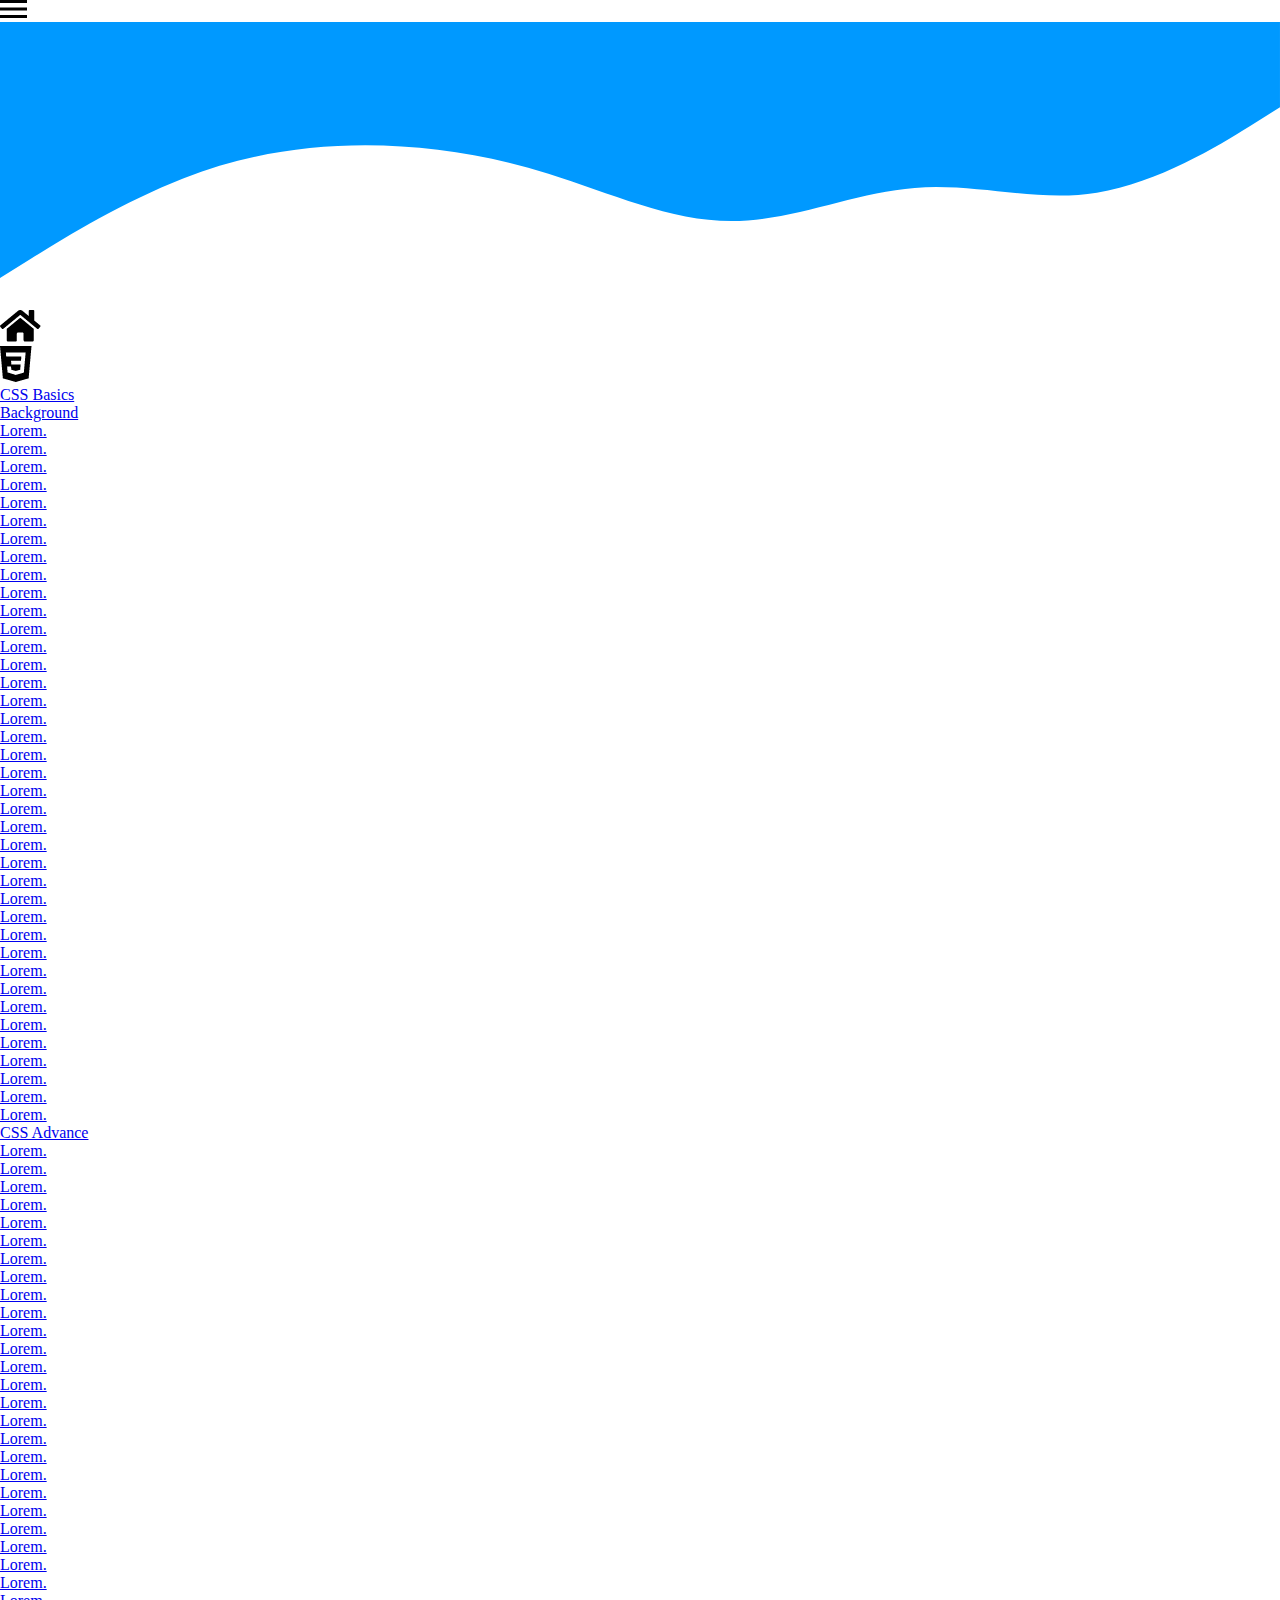
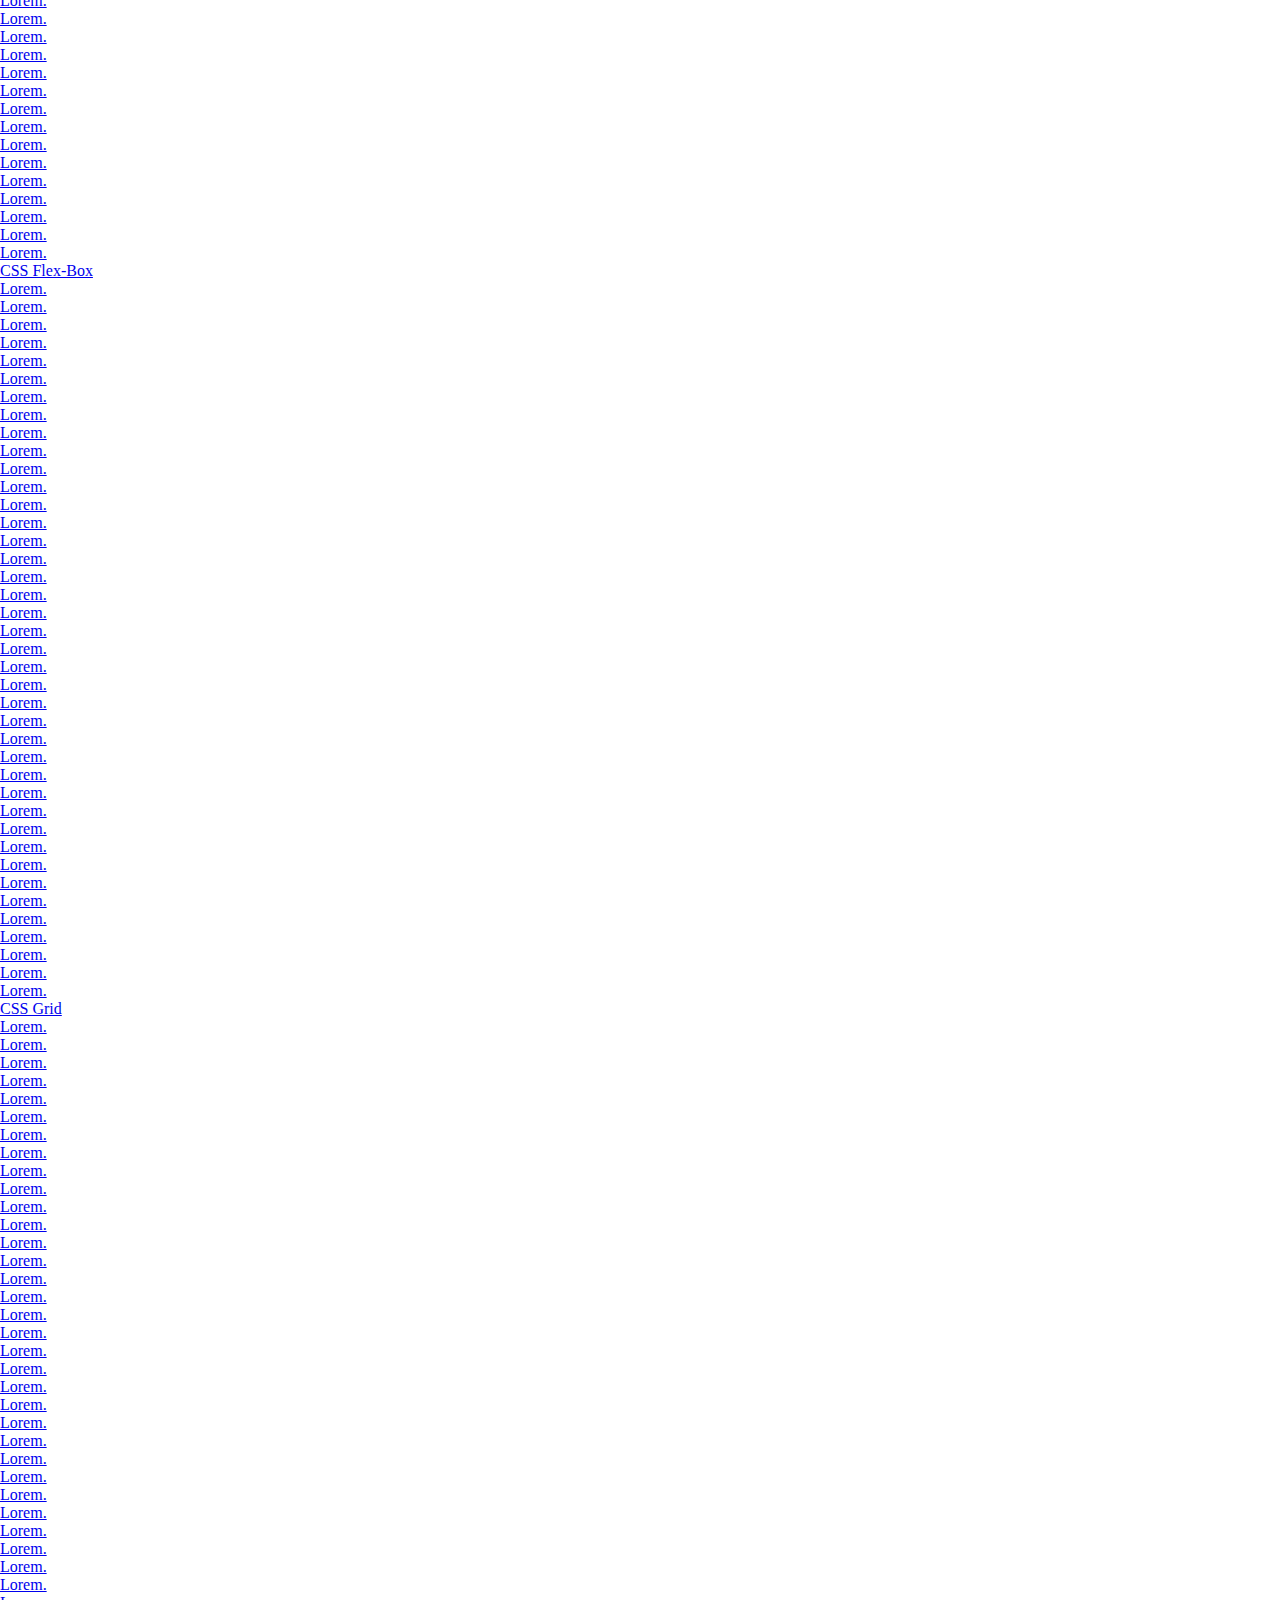
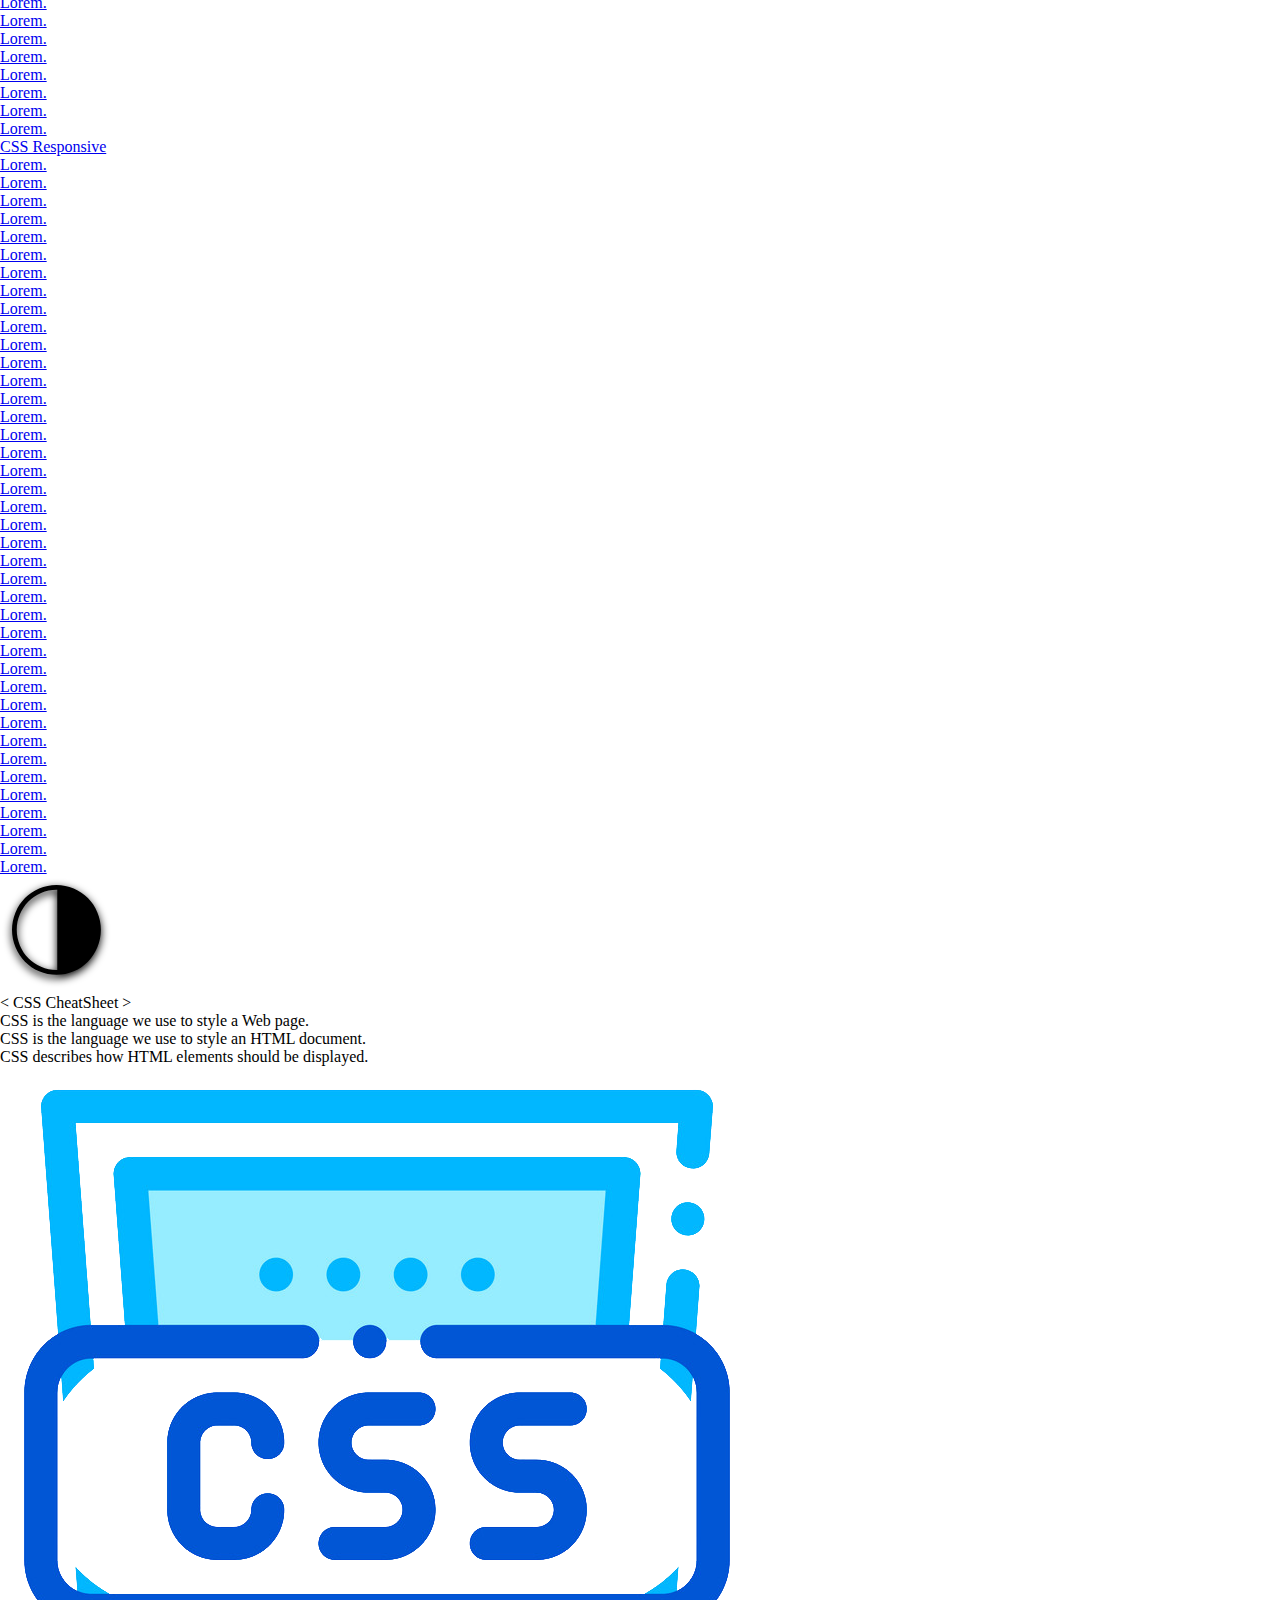
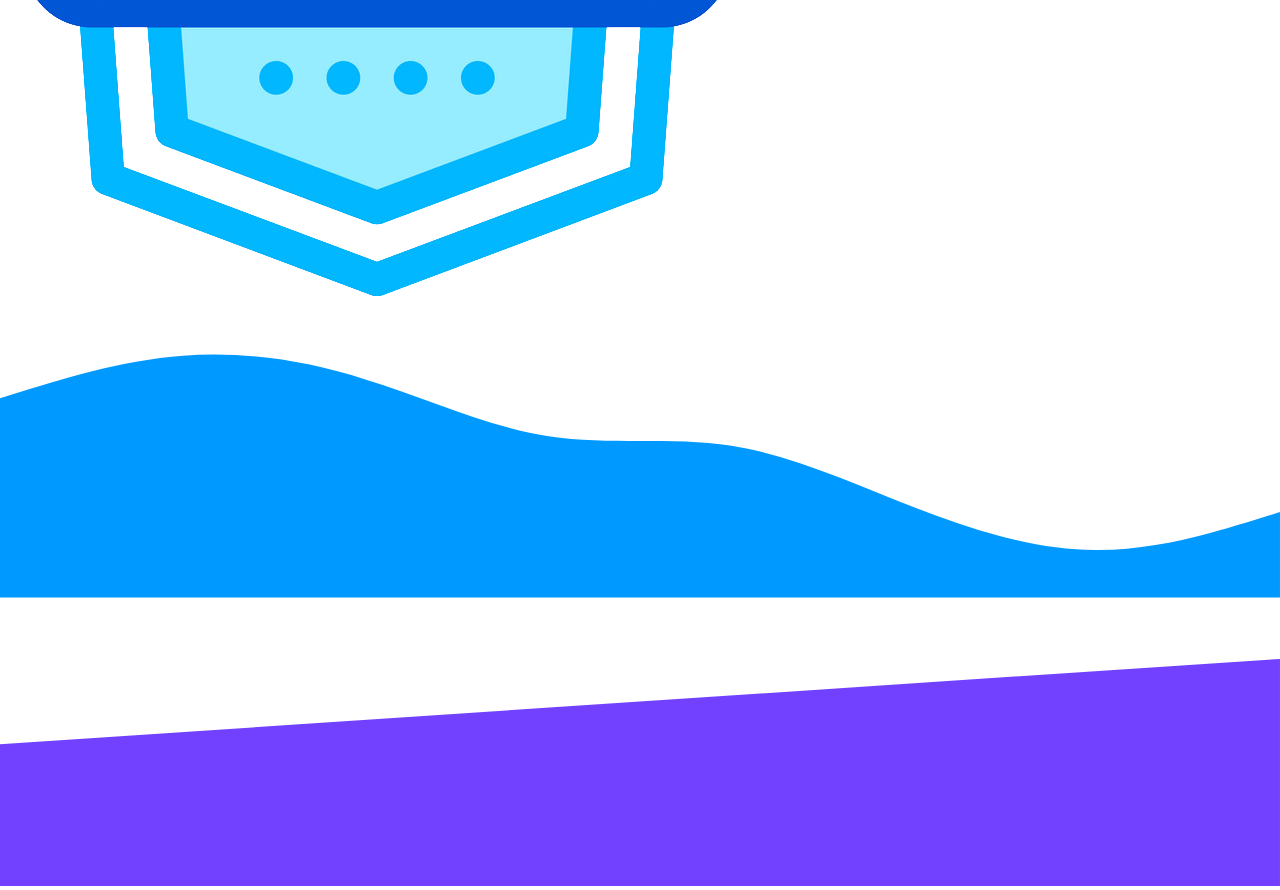
<file: HTML/index.html>
<!DOCTYPE html>
<html lang="en">

<head>
    <meta charset="UTF-8">
    <meta http-equiv="X-UA-Compatible" content="IE=edge">
    <meta name="viewport" content="width=device-width, initial-scale=1.0">
    <link rel="stylesheet" href="/CSS/styles.css">

    <link rel="preconnect" href="https://fonts.googleapis.com">
    <link rel="preconnect" href="https://fonts.gstatic.com" crossorigin>
    <link rel="stylesheet" href="/CSS/prism.css">
    <script href="/JavaScript/prism.js"></script>
    <link href="https://fonts.googleapis.com/css2?family=Roboto:ital,wght@1,900&display=swap" rel="stylesheet">

    <link rel="preconnect" href="https://fonts.googleapis.com">
    <link rel="preconnect" href="https://fonts.gstatic.com" crossorigin>
    <link href="https://fonts.googleapis.com/css2?family=Source+Code+Pro:wght@700&display=swap" rel="stylesheet">
    <link rel="shortcut icon" href="/images/favicon.ico" type="image/x-icon">
    <title>CSS Cheat Sheet</title>
</head>

<body>
    <div class="alls">
        <div class="NAVBAR">
            <div class="header">
                <div class="Menu">
                    <a href="#"><img src="/images/Menu.png" alt="Menu"></a>
                </div>
                <svg class="wave" xmlns="http://www.w3.org/2000/svg" viewBox="0 0 1440 320">
                    <path fill="#0099ff" fill-opacity="1"
                        d="M0,288L34.3,266.7C68.6,245,137,203,206,176C274.3,149,343,139,411,138.7C480,139,549,149,617,170.7C685.7,192,754,224,823,224C891.4,224,960,192,1029,186.7C1097.1,181,1166,203,1234,192C1302.9,181,1371,139,1406,117.3L1440,96L1440,0L1405.7,0C1371.4,0,1303,0,1234,0C1165.7,0,1097,0,1029,0C960,0,891,0,823,0C754.3,0,686,0,617,0C548.6,0,480,0,411,0C342.9,0,274,0,206,0C137.1,0,69,0,34,0L0,0Z">
                    </path>
                </svg>
                <div class="home">
                    <a href="/HTML/index.html"><img src="/images/Home.png" alt="Home"></a>
                </div>
                <div class="CSS">
                    <a href="https://developer.mozilla.org/en-US/docs/Web/CSS/Reference"><img src="/images/CSS_Icon.png" alt="CSS-icon"></a>
                </div>
                <ul class="header-ul">
                    <li class="items" id="basics"> <a href="/HTML/CSSBasics.html" >CSS Basics</a>
                        <ul class="basic-list">
                            <li class="Basics-topic"><a href="http://127.0.0.1:5500/HTML/CSSBasics.html#bg">Background</li></a>
                            <li class="Basics-topic"><a href="#">Lorem.</li></a>
                            <li class="Basics-topic"><a href="#">Lorem.</li></a>
                            <li class="Basics-topic"><a href="#">Lorem.</li></a>
                            <li class="Basics-topic"><a href="#">Lorem.</li></a>
                            <li class="Basics-topic"><a href="#">Lorem.</li></a>
                            <li class="Basics-topic"><a href="#">Lorem.</li></a>
                            <li class="Basics-topic"><a href="#">Lorem.</li></a>
                            <li class="Basics-topic"><a href="#">Lorem.</li></a>
                            <li class="Basics-topic"><a href="#">Lorem.</li></a>
                            <li class="Basics-topic"><a href="#">Lorem.</li></a>
                            <li class="Basics-topic"><a href="#">Lorem.</li></a>
                            <li class="Basics-topic"><a href="#">Lorem.</li></a>
                            <li class="Basics-topic"><a href="#">Lorem.</li></a>
                            <li class="Basics-topic"><a href="#">Lorem.</li></a>
                            <li class="Basics-topic"><a href="#">Lorem.</li></a>
                            <li class="Basics-topic"><a href="#">Lorem.</li></a>
                            <li class="Basics-topic"><a href="#">Lorem.</li></a>
                            <li class="Basics-topic"><a href="#">Lorem.</li></a>
                            <li class="Basics-topic"><a href="#">Lorem.</li></a>
                            <li class="Basics-topic"><a href="#">Lorem.</li></a>
                            <li class="Basics-topic"><a href="#">Lorem.</li></a>
                            <li class="Basics-topic"><a href="#">Lorem.</li></a>
                            <li class="Basics-topic"><a href="#">Lorem.</li></a>
                            <li class="Basics-topic"><a href="#">Lorem.</li></a>
                            <li class="Basics-topic"><a href="#">Lorem.</li></a>
                            <li class="Basics-topic"><a href="#">Lorem.</li></a>
                            <li class="Basics-topic"><a href="#">Lorem.</li></a>
                            <li class="Basics-topic"><a href="#">Lorem.</li></a>
                            <li class="Basics-topic"><a href="#">Lorem.</li></a>
                            <li class="Basics-topic"><a href="#">Lorem.</li></a>
                            <li class="Basics-topic"><a href="#">Lorem.</li></a>
                            <li class="Basics-topic"><a href="#">Lorem.</li></a>
                            <li class="Basics-topic"><a href="#">Lorem.</li></a>
                            <li class="Basics-topic"><a href="#">Lorem.</li></a>
                            <li class="Basics-topic"><a href="#">Lorem.</li></a>
                            <li class="Basics-topic"><a href="#">Lorem.</li></a>
                            <li class="Basics-topic"><a href="#">Lorem.</li></a>
                            <li class="Basics-topic"><a href="#">Lorem.</li></a>
                            <li class="Basics-topic"><a href="#">Lorem.</li></a>
                        </ul>
                    </li>
                    <li class="items" id="advance"> <a href="/HTML/CSSAdvance.html">CSS Advance</a> 
                        <ul class="advance-list">
                            <li class="advance-topic"><a href="#">Lorem.</li></a>
                            <li class="advance-topic"><a href="#">Lorem.</li></a>
                            <li class="advance-topic"><a href="#">Lorem.</li></a>
                            <li class="advance-topic"><a href="#">Lorem.</li></a>
                            <li class="advance-topic"><a href="#">Lorem.</li></a>
                            <li class="advance-topic"><a href="#">Lorem.</li></a>
                            <li class="advance-topic"><a href="#">Lorem.</li></a>
                            <li class="advance-topic"><a href="#">Lorem.</li></a>
                            <li class="advance-topic"><a href="#">Lorem.</li></a>
                            <li class="advance-topic"><a href="#">Lorem.</li></a>
                            <li class="advance-topic"><a href="#">Lorem.</li></a>
                            <li class="advance-topic"><a href="#">Lorem.</li></a>
                            <li class="advance-topic"><a href="#">Lorem.</li></a>
                            <li class="advance-topic"><a href="#">Lorem.</li></a>
                            <li class="advance-topic"><a href="#">Lorem.</li></a>
                            <li class="advance-topic"><a href="#">Lorem.</li></a>
                            <li class="advance-topic"><a href="#">Lorem.</li></a>
                            <li class="advance-topic"><a href="#">Lorem.</li></a>
                            <li class="advance-topic"><a href="#">Lorem.</li></a>
                            <li class="advance-topic"><a href="#">Lorem.</li></a>
                            <li class="advance-topic"><a href="#">Lorem.</li></a>
                            <li class="advance-topic"><a href="#">Lorem.</li></a>
                            <li class="advance-topic"><a href="#">Lorem.</li></a>
                            <li class="advance-topic"><a href="#">Lorem.</li></a>
                            <li class="advance-topic"><a href="#">Lorem.</li></a>
                            <li class="advance-topic"><a href="#">Lorem.</li></a>
                            <li class="advance-topic"><a href="#">Lorem.</li></a>
                            <li class="advance-topic"><a href="#">Lorem.</li></a>
                            <li class="advance-topic"><a href="#">Lorem.</li></a>
                            <li class="advance-topic"><a href="#">Lorem.</li></a>
                            <li class="advance-topic"><a href="#">Lorem.</li></a>
                            <li class="advance-topic"><a href="#">Lorem.</li></a>
                            <li class="advance-topic"><a href="#">Lorem.</li></a>
                            <li class="advance-topic"><a href="#">Lorem.</li></a>
                            <li class="advance-topic"><a href="#">Lorem.</li></a>
                            <li class="advance-topic"><a href="#">Lorem.</li></a>
                            <li class="advance-topic"><a href="#">Lorem.</li></a>
                            <li class="advance-topic"><a href="#">Lorem.</li></a>
                            <li class="advance-topic"><a href="#">Lorem.</li></a>
                            <li class="advance-topic"><a href="#">Lorem.</li></a>
                        </ul>
                    </li>
                    <li class="items" id="flexbox"> <a href="#">CSS Flex-Box</a> 
                        <ul class="flexbox-list">
                            <li class="flexbox-topic"><a href="#">Lorem.</li></a>
                            <li class="flexbox-topic"><a href="#">Lorem.</li></a>
                            <li class="flexbox-topic"><a href="#">Lorem.</li></a>
                            <li class="flexbox-topic"><a href="#">Lorem.</li></a>
                            <li class="flexbox-topic"><a href="#">Lorem.</li></a>
                            <li class="flexbox-topic"><a href="#">Lorem.</li></a>
                            <li class="flexbox-topic"><a href="#">Lorem.</li></a>
                            <li class="flexbox-topic"><a href="#">Lorem.</li></a>
                            <li class="flexbox-topic"><a href="#">Lorem.</li></a>
                            <li class="flexbox-topic"><a href="#">Lorem.</li></a>
                            <li class="flexbox-topic"><a href="#">Lorem.</li></a>
                            <li class="flexbox-topic"><a href="#">Lorem.</li></a>
                            <li class="flexbox-topic"><a href="#">Lorem.</li></a>
                            <li class="flexbox-topic"><a href="#">Lorem.</li></a>
                            <li class="flexbox-topic"><a href="#">Lorem.</li></a>
                            <li class="flexbox-topic"><a href="#">Lorem.</li></a>
                            <li class="flexbox-topic"><a href="#">Lorem.</li></a>
                            <li class="flexbox-topic"><a href="#">Lorem.</li></a>
                            <li class="flexbox-topic"><a href="#">Lorem.</li></a>
                            <li class="flexbox-topic"><a href="#">Lorem.</li></a>
                            <li class="flexbox-topic"><a href="#">Lorem.</li></a>
                            <li class="flexbox-topic"><a href="#">Lorem.</li></a>
                            <li class="flexbox-topic"><a href="#">Lorem.</li></a>
                            <li class="flexbox-topic"><a href="#">Lorem.</li></a>
                            <li class="flexbox-topic"><a href="#">Lorem.</li></a>
                            <li class="flexbox-topic"><a href="#">Lorem.</li></a>
                            <li class="flexbox-topic"><a href="#">Lorem.</li></a>
                            <li class="flexbox-topic"><a href="#">Lorem.</li></a>
                            <li class="flexbox-topic"><a href="#">Lorem.</li></a>
                            <li class="flexbox-topic"><a href="#">Lorem.</li></a>
                            <li class="flexbox-topic"><a href="#">Lorem.</li></a>
                            <li class="flexbox-topic"><a href="#">Lorem.</li></a>
                            <li class="flexbox-topic"><a href="#">Lorem.</li></a>
                            <li class="flexbox-topic"><a href="#">Lorem.</li></a>
                            <li class="flexbox-topic"><a href="#">Lorem.</li></a>
                            <li class="flexbox-topic"><a href="#">Lorem.</li></a>
                            <li class="flexbox-topic"><a href="#">Lorem.</li></a>
                            <li class="flexbox-topic"><a href="#">Lorem.</li></a>
                            <li class="flexbox-topic"><a href="#">Lorem.</li></a>
                            <li class="flexbox-topic"><a href="#">Lorem.</li></a>
                        </ul>
                    </li>
                    <li class="items" id="grid"> <a href="#">CSS Grid</a> 
                        <ul class="grid-list">
                            <li class="grid-topic"><a href="#">Lorem.</li></a>
                            <li class="grid-topic"><a href="#">Lorem.</li></a>
                            <li class="grid-topic"><a href="#">Lorem.</li></a>
                            <li class="grid-topic"><a href="#">Lorem.</li></a>
                            <li class="grid-topic"><a href="#">Lorem.</li></a>
                            <li class="grid-topic"><a href="#">Lorem.</li></a>
                            <li class="grid-topic"><a href="#">Lorem.</li></a>
                            <li class="grid-topic"><a href="#">Lorem.</li></a>
                            <li class="grid-topic"><a href="#">Lorem.</li></a>
                            <li class="grid-topic"><a href="#">Lorem.</li></a>
                            <li class="grid-topic"><a href="#">Lorem.</li></a>
                            <li class="grid-topic"><a href="#">Lorem.</li></a>
                            <li class="grid-topic"><a href="#">Lorem.</li></a>
                            <li class="grid-topic"><a href="#">Lorem.</li></a>
                            <li class="grid-topic"><a href="#">Lorem.</li></a>
                            <li class="grid-topic"><a href="#">Lorem.</li></a>
                            <li class="grid-topic"><a href="#">Lorem.</li></a>
                            <li class="grid-topic"><a href="#">Lorem.</li></a>
                            <li class="grid-topic"><a href="#">Lorem.</li></a>
                            <li class="grid-topic"><a href="#">Lorem.</li></a>
                            <li class="grid-topic"><a href="#">Lorem.</li></a>
                            <li class="grid-topic"><a href="#">Lorem.</li></a>
                            <li class="grid-topic"><a href="#">Lorem.</li></a>
                            <li class="grid-topic"><a href="#">Lorem.</li></a>
                            <li class="grid-topic"><a href="#">Lorem.</li></a>
                            <li class="grid-topic"><a href="#">Lorem.</li></a>
                            <li class="grid-topic"><a href="#">Lorem.</li></a>
                            <li class="grid-topic"><a href="#">Lorem.</li></a>
                            <li class="grid-topic"><a href="#">Lorem.</li></a>
                            <li class="grid-topic"><a href="#">Lorem.</li></a>
                            <li class="grid-topic"><a href="#">Lorem.</li></a>
                            <li class="grid-topic"><a href="#">Lorem.</li></a>
                            <li class="grid-topic"><a href="#">Lorem.</li></a>
                            <li class="grid-topic"><a href="#">Lorem.</li></a>
                            <li class="grid-topic"><a href="#">Lorem.</li></a>
                            <li class="grid-topic"><a href="#">Lorem.</li></a>
                            <li class="grid-topic"><a href="#">Lorem.</li></a>
                            <li class="grid-topic"><a href="#">Lorem.</li></a>
                            <li class="grid-topic"><a href="#">Lorem.</li></a>
                            <li class="grid-topic"><a href="#">Lorem.</li></a>
                        </ul>
                    </li>
                    <li class="items" id="responsive"> <a href="#">CSS Responsive</a>
                        <ul class="responsive-list">
                            <li class="responsive-topic"><a href="#">Lorem.</li></a>
                            <li class="responsive-topic"><a href="#">Lorem.</li></a>
                            <li class="responsive-topic"><a href="#">Lorem.</li></a>
                            <li class="responsive-topic"><a href="#">Lorem.</li></a>
                            <li class="responsive-topic"><a href="#">Lorem.</li></a>
                            <li class="responsive-topic"><a href="#">Lorem.</li></a>
                            <li class="responsive-topic"><a href="#">Lorem.</li></a>
                            <li class="responsive-topic"><a href="#">Lorem.</li></a>
                            <li class="responsive-topic"><a href="#">Lorem.</li></a>
                            <li class="responsive-topic"><a href="#">Lorem.</li></a>
                            <li class="responsive-topic"><a href="#">Lorem.</li></a>
                            <li class="responsive-topic"><a href="#">Lorem.</li></a>
                            <li class="responsive-topic"><a href="#">Lorem.</li></a>
                            <li class="responsive-topic"><a href="#">Lorem.</li></a>
                            <li class="responsive-topic"><a href="#">Lorem.</li></a>
                            <li class="responsive-topic"><a href="#">Lorem.</li></a>
                            <li class="responsive-topic"><a href="#">Lorem.</li></a>
                            <li class="responsive-topic"><a href="#">Lorem.</li></a>
                            <li class="responsive-topic"><a href="#">Lorem.</li></a>
                            <li class="responsive-topic"><a href="#">Lorem.</li></a>
                            <li class="responsive-topic"><a href="#">Lorem.</li></a>
                            <li class="responsive-topic"><a href="#">Lorem.</li></a>
                            <li class="responsive-topic"><a href="#">Lorem.</li></a>
                            <li class="responsive-topic"><a href="#">Lorem.</li></a>
                            <li class="responsive-topic"><a href="#">Lorem.</li></a>
                            <li class="responsive-topic"><a href="#">Lorem.</li></a>
                            <li class="responsive-topic"><a href="#">Lorem.</li></a>
                            <li class="responsive-topic"><a href="#">Lorem.</li></a>
                            <li class="responsive-topic"><a href="#">Lorem.</li></a>
                            <li class="responsive-topic"><a href="#">Lorem.</li></a>
                            <li class="responsive-topic"><a href="#">Lorem.</li></a>
                            <li class="responsive-topic"><a href="#">Lorem.</li></a>
                            <li class="responsive-topic"><a href="#">Lorem.</li></a>
                            <li class="responsive-topic"><a href="#">Lorem.</li></a>
                            <li class="responsive-topic"><a href="#">Lorem.</li></a>
                            <li class="responsive-topic"><a href="#">Lorem.</li></a>
                            <li class="responsive-topic"><a href="#">Lorem.</li></a>
                            <li class="responsive-topic"><a href="#">Lorem.</li></a>
                            <li class="responsive-topic"><a href="#">Lorem.</li></a>
                            <li class="responsive-topic"><a href="#">Lorem.</li></a>
                        </ul>
                    </li>
                </ul>
                <div class="dark_mode">
                    <img onclick="dark()" src="/images/DarkMode.png" alt="Darkmode">
                </div>
                <script src="/JavaScript/dark_mode.js"></script>
            </div>
        </div>
        <div class="Topic">
            < CSS CheatSheet >
        </div>
        <div class="Topic-Info">
            CSS is the language we use to style a Web page.<br>
            CSS is the language we use to style an HTML document.<br>
            CSS describes how HTML elements should be displayed.<br>
        </div>
        <div class="csssymbol">
            <img src="/images/csssymbol.png" alt="css symbol">
        </div>
        <svg class="wave2" xmlns="http://www.w3.org/2000/svg" viewBox="0 0 1440 320">
            <path fill="#0099ff" fill-opacity="1"
                d="M0,96L34.3,85.3C68.6,75,137,53,206,48C274.3,43,343,53,411,74.7C480,96,549,128,617,138.7C685.7,149,754,139,823,149.3C891.4,160,960,192,1029,218.7C1097.1,245,1166,267,1234,266.7C1302.9,267,1371,245,1406,234.7L1440,224L1440,320L1405.7,320C1371.4,320,1303,320,1234,320C1165.7,320,1097,320,1029,320C960,320,891,320,823,320C754.3,320,686,320,617,320C548.6,320,480,320,411,320C342.9,320,274,320,206,320C137.1,320,69,320,34,320L0,320Z">
            </path>
        </svg>
        <svg class="wave3" xmlns="http://www.w3.org/2000/svg" viewBox="0 0 1440 320">
            <path fill="#4300ffbf" fill-opacity="1" d="M0,160L1440,64L1440,320L0,320Z"></path>
        </svg>
        <!-- <div class="bgbg">
            <img id="bg2" src="/images/bg2.png" alt="background">
        </div> -->
    </div>


    
</body>
</html>
</file>
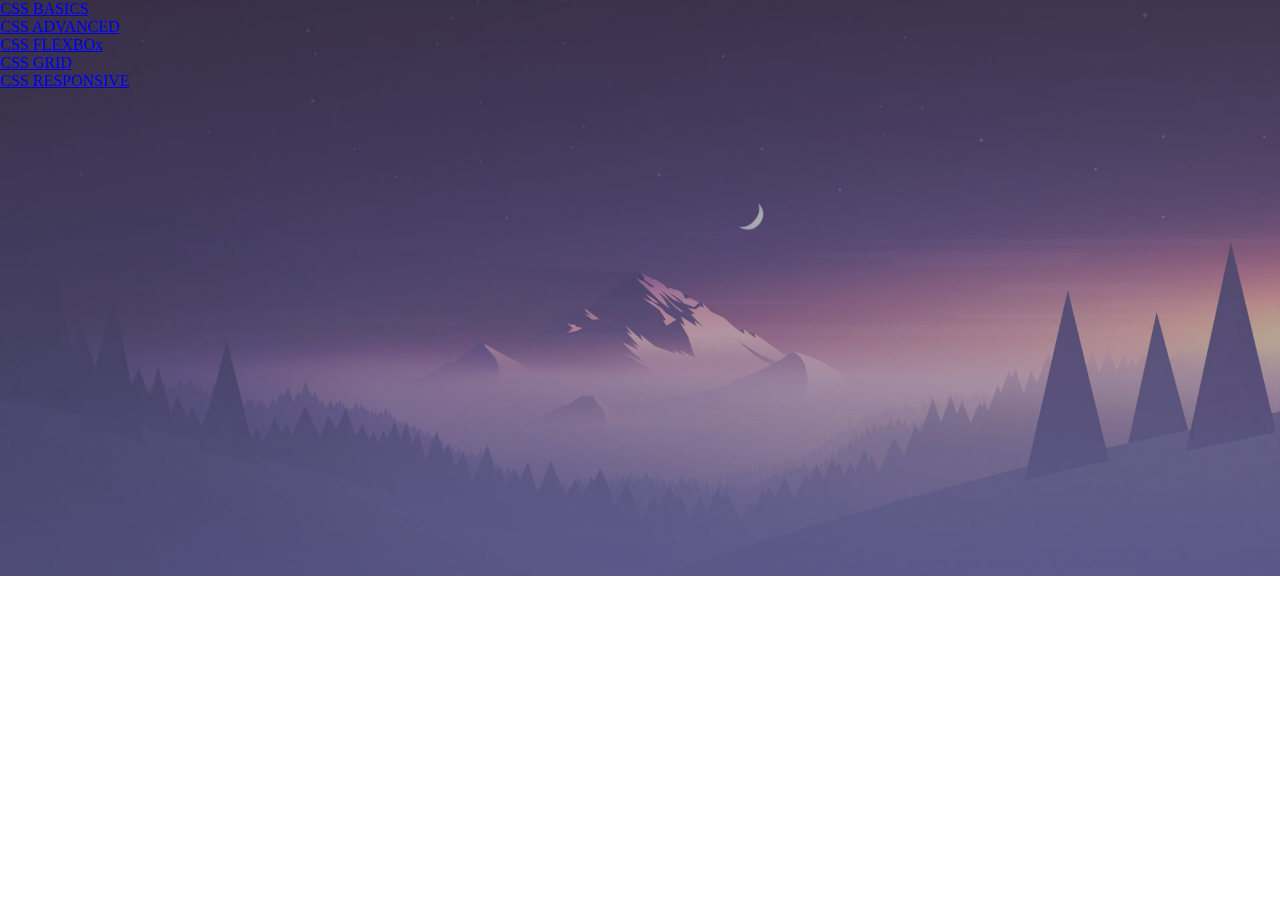
<file: CSSAdvance.html>
<!DOCTYPE html>
<html lang="en">

<head>
    <meta charset="UTF-8">
    <meta http-equiv="X-UA-Compatible" content="IE=edge">
    <meta name="viewport" content="width=device-width, initial-scale=1.0">
    <link rel="stylesheet" href="styles.css">

    <link rel="preconnect" href="https://fonts.googleapis.com">
    <link rel="preconnect" href="https://fonts.gstatic.com" crossorigin>
    <link rel="stylesheet" href="prism.css">
    <script href="prism.js"></script>
    <link href="https://fonts.googleapis.com/css2?family=Roboto:ital,wght@1,900&display=swap" rel="stylesheet">
    <title>CSS Cheat Sheet</title>
</head>

<body>

    <div class="heading">
        <div class="navbar">
            <ul class="nav-items">
                <li class="items"><a href="CSSBasics.html"> CSS BASICS</a></li>
                <li class="items"><a href="#"> CSS ADVANCED<a></li>
                <li class="items"><a href="#"> CSS FLEXBOx<a></li>
                <li class="items"><a href="#"> CSS GRID<a></li>
                <li class="items"><a href="#"> CSS RESPONSIVE<a></li>
            </ul>
        </div>
    </div>
   

</body>
</html>
</file>
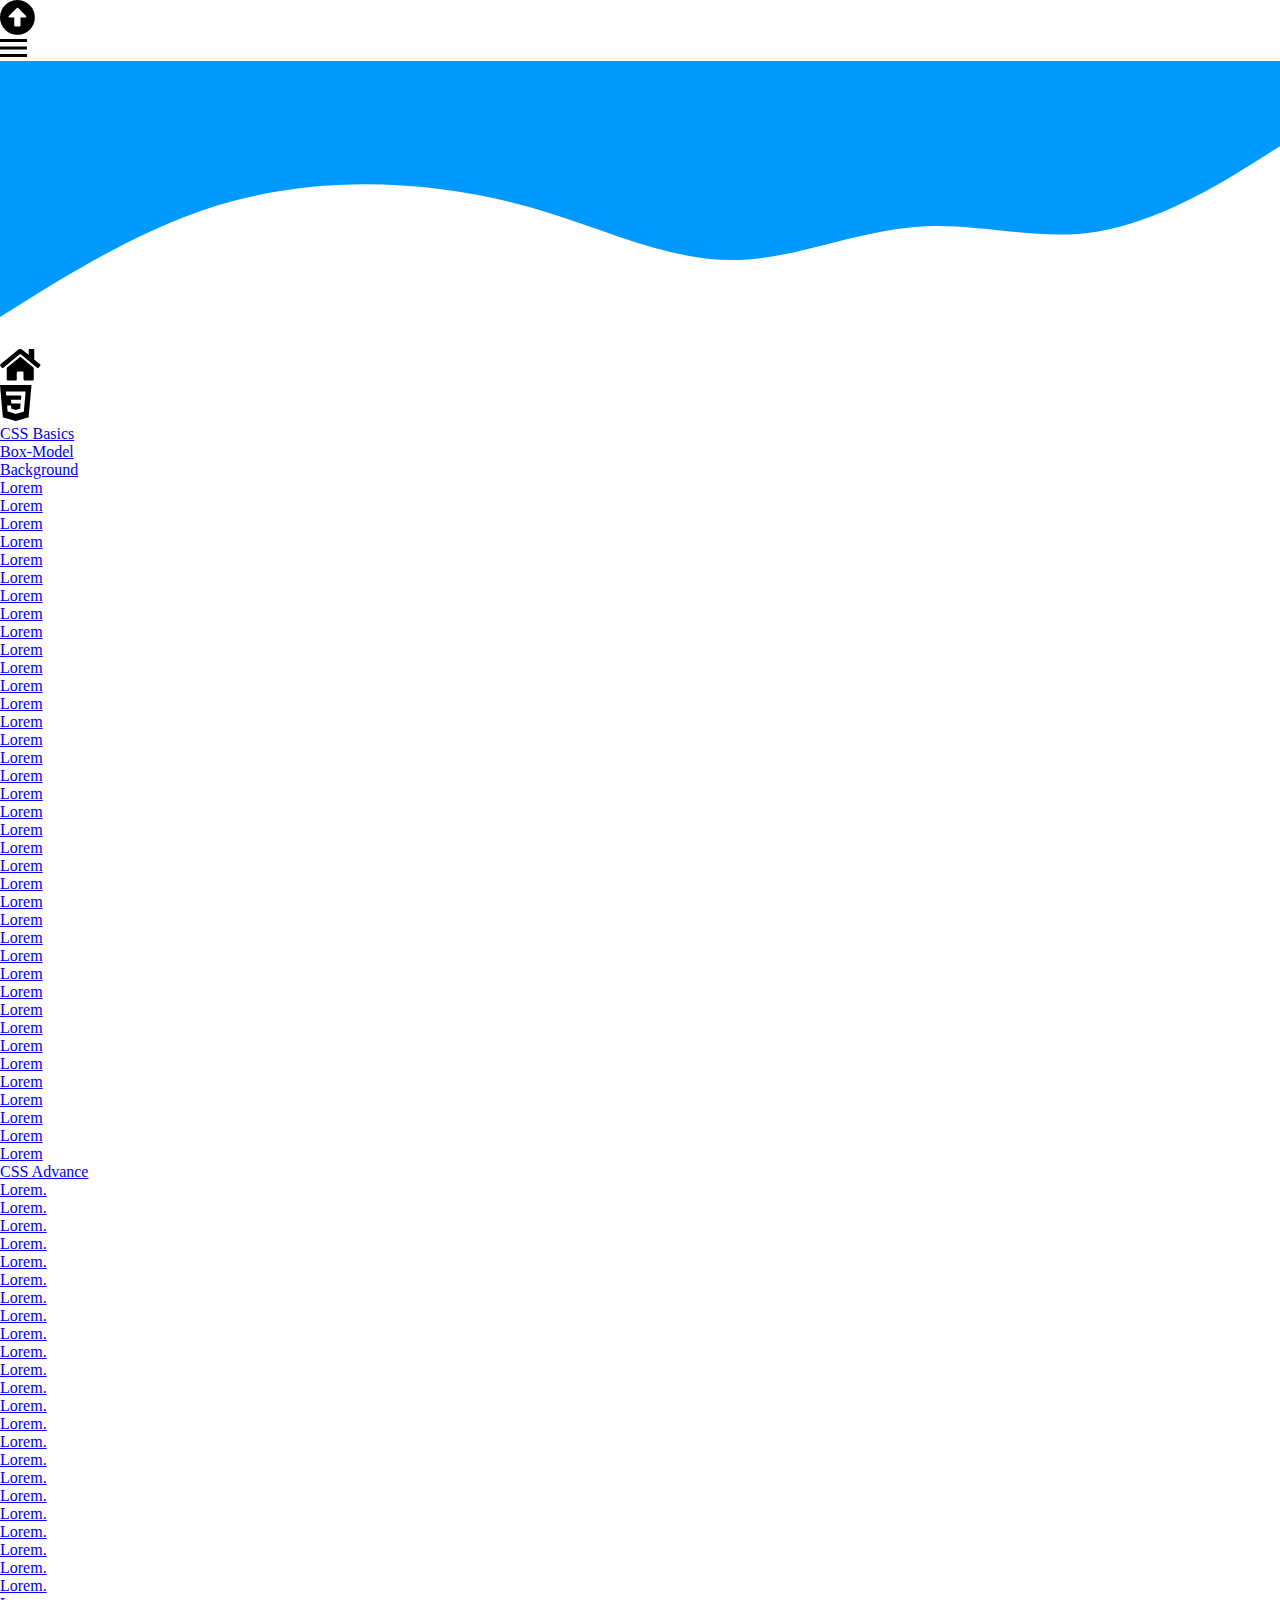
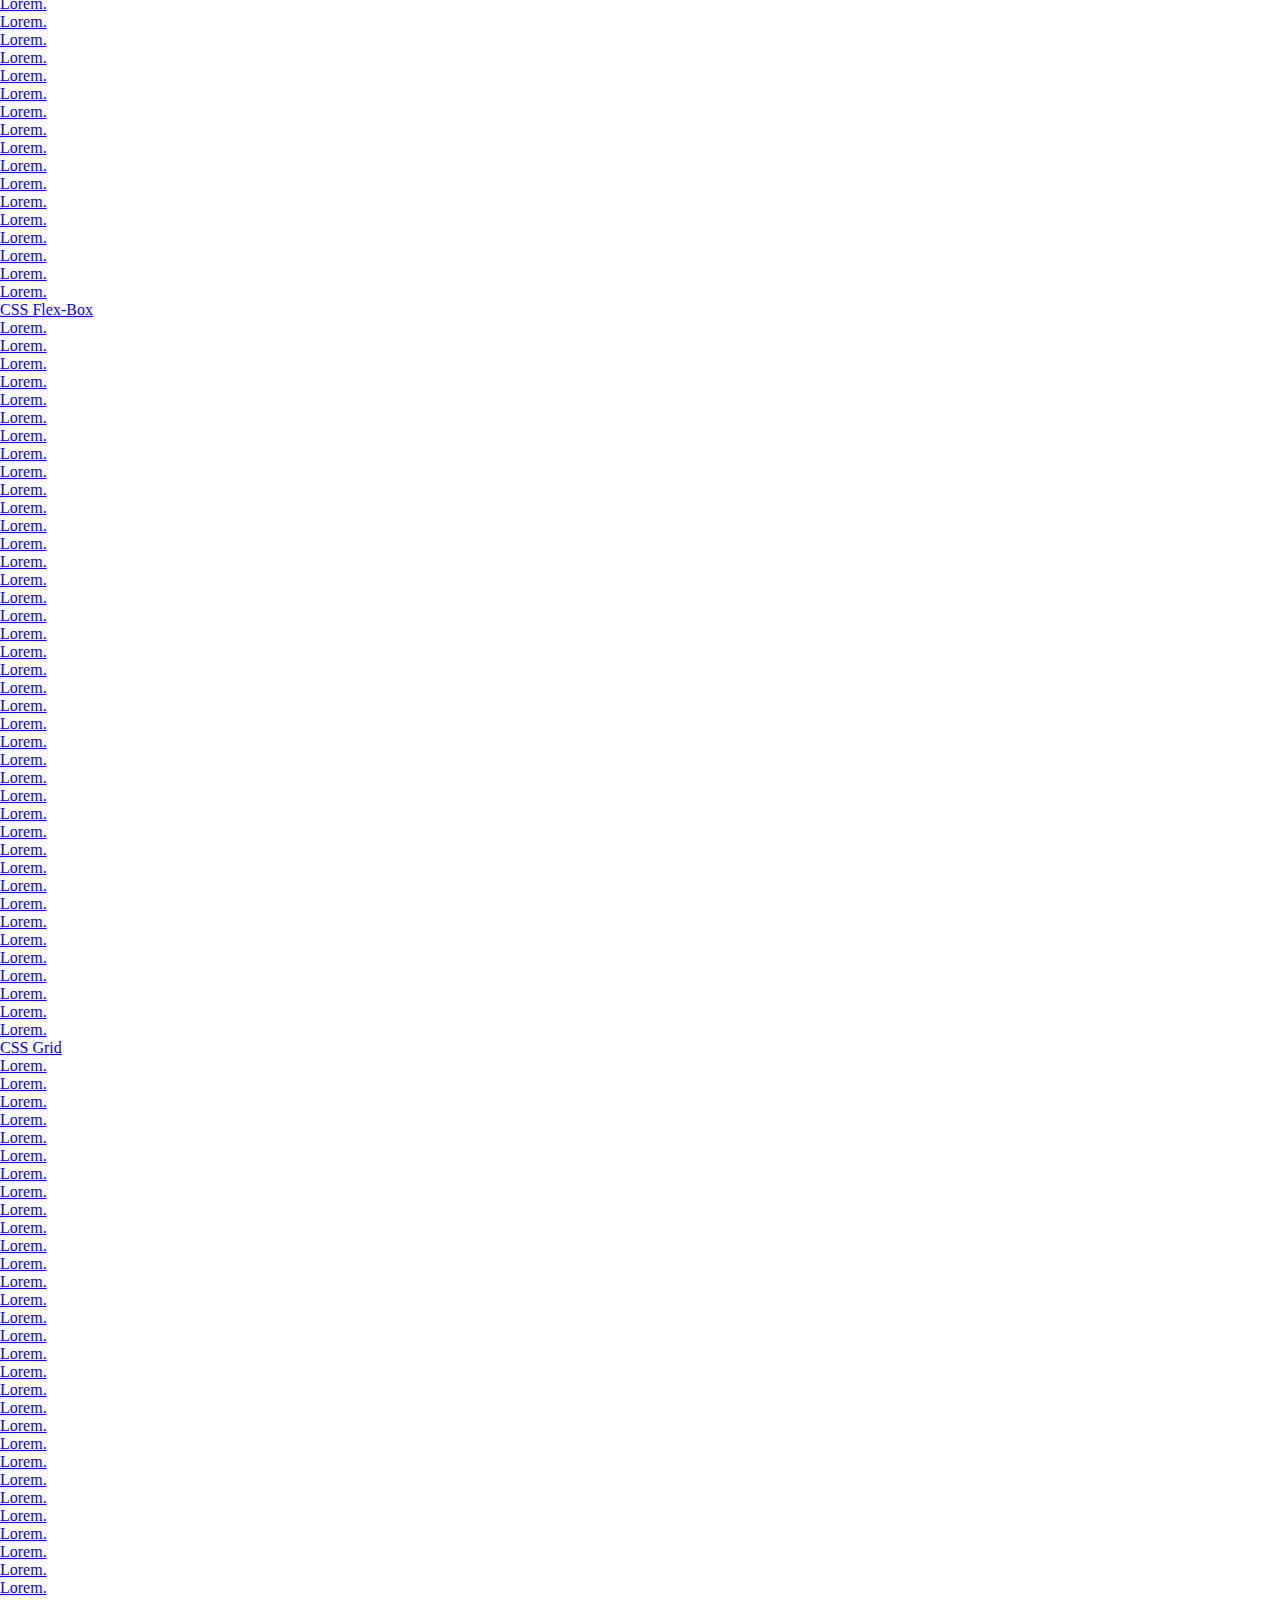
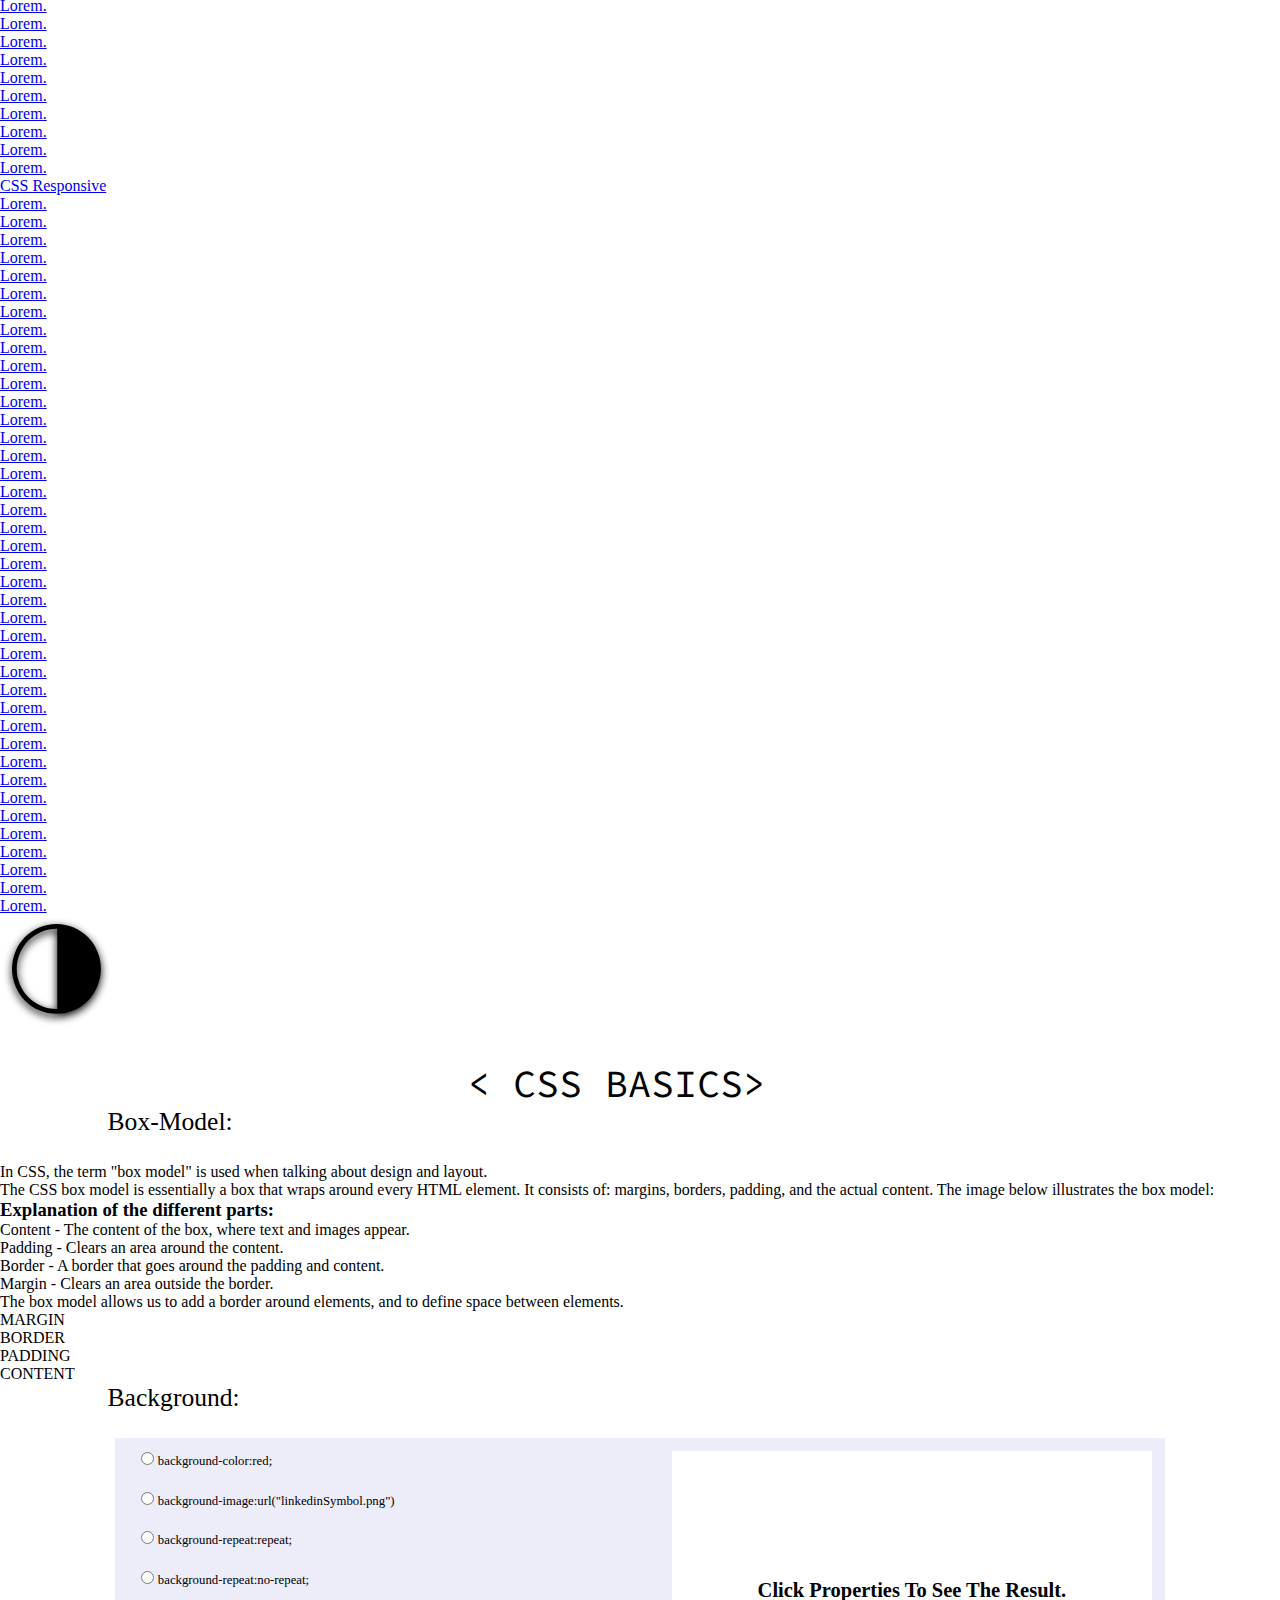
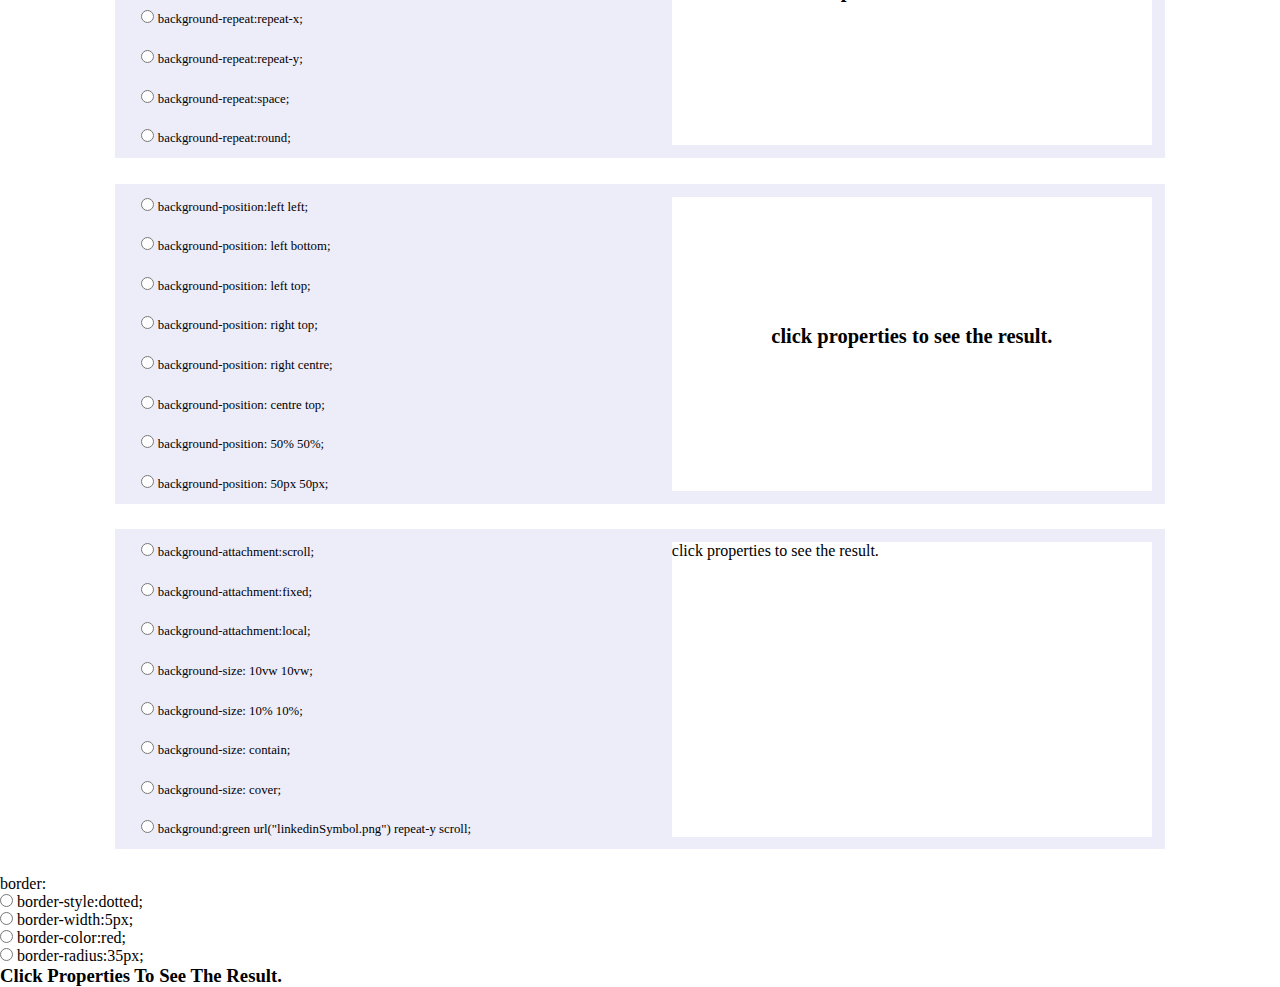
<file: CSSBasics.html>
<!DOCTYPE html>
<html lang="en">

<head>
    <meta charset="UTF-8">
    <meta http-equiv="X-UA-Compatible" content="IE=edge">
    <meta name="viewport" content="width=device-width, initial-scale=1.0">
    <link rel="stylesheet" href="./CSS/styles.css">
    <link rel="stylesheet" href="./CSS/basic.css">

    <link rel="preconnect" href="https://fonts.googleapis.com">
    <link rel="preconnect" href="https://fonts.gstatic.com" crossorigin>
    <link rel="stylesheet" href="./CSS/prism.css">
    <script href="./JavaScript/prism.js"></script>
    <link href="https://fonts.googleapis.com/css2?family=Roboto:ital,wght@1,900&display=swap" rel="stylesheet">

    <link rel="preconnect" href="https://fonts.googleapis.com">
    <link rel="preconnect" href="https://fonts.gstatic.com" crossorigin>
    <link href="https://fonts.googleapis.com/css2?family=Source+Code+Pro:wght@700&display=swap" rel="stylesheet">
    <link rel="shortcut icon" href="./images/favicon.ico" type="image/x-icon">
    <title>CSS BASIC</title>
</head>

<body>
    <div class="goup">
        <a href="#GOUP">
            <img src="./images/Go-UP.png" alt="goup">
        </a>
    </div>
    <div class="alls">
        <div class="NAVBAR">
            <div class="header">
                <div class="Menu">
                    <a href="#"><img src="./images/Menu.png" alt="Menu"></a>
                </div>
                <svg class="wave" xmlns="http://www.w3.org/2000/svg" viewBox="0 0 1440 320">
                    <path fill="#0099ff" fill-opacity="1"
                        d="M0,288L34.3,266.7C68.6,245,137,203,206,176C274.3,149,343,139,411,138.7C480,139,549,149,617,170.7C685.7,192,754,224,823,224C891.4,224,960,192,1029,186.7C1097.1,181,1166,203,1234,192C1302.9,181,1371,139,1406,117.3L1440,96L1440,0L1405.7,0C1371.4,0,1303,0,1234,0C1165.7,0,1097,0,1029,0C960,0,891,0,823,0C754.3,0,686,0,617,0C548.6,0,480,0,411,0C342.9,0,274,0,206,0C137.1,0,69,0,34,0L0,0Z">
                    </path>
                </svg>
                <div class="home">
                    <a href="./index.html"> <img src="./images/Home.png" alt="Home"></a>
                </div>
                <div class="CSS">
                    <a href="https://developer.mozilla.org/en-US/docs/Web/CSS/Reference"><img
                            src="./images/CSS_Icon.png" alt="CSS-icon"></a>
                </div>
                <ul id="GOUP" class="header-ul">
                    <li class="items" id="basics"> <a href="./CSSBasics.html">CSS Basics</a>
                        <ul class="basic-list">
                            <li class="Basics-topic"><a href="#bg">Box-Model</li></a>
                            <li class="Basics-topic"><a href="#bg1">Background</li></a>
                            <li class="Basics-topic"><a href="#">Lorem</li></a>
                            <li class="Basics-topic"><a href="#">Lorem</li></a>
                            <li class="Basics-topic"><a href="#">Lorem</li></a>
                            <li class="Basics-topic"><a href="#">Lorem</li></a>
                            <li class="Basics-topic"><a href="#">Lorem</li></a>
                            <li class="Basics-topic"><a href="#">Lorem</li></a>
                            <li class="Basics-topic"><a href="#">Lorem</li></a>
                            <li class="Basics-topic"><a href="#">Lorem</li></a>
                            <li class="Basics-topic"><a href="#">Lorem</li></a>
                            <li class="Basics-topic"><a href="#">Lorem</li></a>
                            <li class="Basics-topic"><a href="#">Lorem</li></a>
                            <li class="Basics-topic"><a href="#">Lorem</li></a>
                            <li class="Basics-topic"><a href="#">Lorem</li></a>
                            <li class="Basics-topic"><a href="#">Lorem</li></a>
                            <li class="Basics-topic"><a href="#">Lorem</li></a>
                            <li class="Basics-topic"><a href="#">Lorem</li></a>
                            <li class="Basics-topic"><a href="#">Lorem</li></a>
                            <li class="Basics-topic"><a href="#">Lorem</li></a>
                            <li class="Basics-topic"><a href="#">Lorem</li></a>
                            <li class="Basics-topic"><a href="#">Lorem</li></a>
                            <li class="Basics-topic"><a href="#">Lorem</li></a>
                            <li class="Basics-topic"><a href="#">Lorem</li></a>
                            <li class="Basics-topic"><a href="#">Lorem</li></a>
                            <li class="Basics-topic"><a href="#">Lorem</li></a>
                            <li class="Basics-topic"><a href="#">Lorem</li></a>
                            <li class="Basics-topic"><a href="#">Lorem</li></a>
                            <li class="Basics-topic"><a href="#">Lorem</li></a>
                            <li class="Basics-topic"><a href="#">Lorem</li></a>
                            <li class="Basics-topic"><a href="#">Lorem</li></a>
                            <li class="Basics-topic"><a href="#">Lorem</li></a>
                            <li class="Basics-topic"><a href="#">Lorem</li></a>
                            <li class="Basics-topic"><a href="#">Lorem</li></a>
                            <li class="Basics-topic"><a href="#">Lorem</li></a>
                            <li class="Basics-topic"><a href="#">Lorem</li></a>
                            <li class="Basics-topic"><a href="#">Lorem</li></a>
                            <li class="Basics-topic"><a href="#">Lorem</li></a>
                            <li class="Basics-topic"><a href="#">Lorem</li></a>
                            <li class="Basics-topic"><a href="#">Lorem</li></a>
                        </ul>
                    </li>
                    <li class="items" id="advance"> <a href="./CSSAdvance.html">CSS Advance</a>
                        <ul class="advance-list">
                            <li class="advance-topic"><a href="#">Lorem.</li></a>
                            <li class="advance-topic"><a href="#">Lorem.</li></a>
                            <li class="advance-topic"><a href="#">Lorem.</li></a>
                            <li class="advance-topic"><a href="#">Lorem.</li></a>
                            <li class="advance-topic"><a href="#">Lorem.</li></a>
                            <li class="advance-topic"><a href="#">Lorem.</li></a>
                            <li class="advance-topic"><a href="#">Lorem.</li></a>
                            <li class="advance-topic"><a href="#">Lorem.</li></a>
                            <li class="advance-topic"><a href="#">Lorem.</li></a>
                            <li class="advance-topic"><a href="#">Lorem.</li></a>
                            <li class="advance-topic"><a href="#">Lorem.</li></a>
                            <li class="advance-topic"><a href="#">Lorem.</li></a>
                            <li class="advance-topic"><a href="#">Lorem.</li></a>
                            <li class="advance-topic"><a href="#">Lorem.</li></a>
                            <li class="advance-topic"><a href="#">Lorem.</li></a>
                            <li class="advance-topic"><a href="#">Lorem.</li></a>
                            <li class="advance-topic"><a href="#">Lorem.</li></a>
                            <li class="advance-topic"><a href="#">Lorem.</li></a>
                            <li class="advance-topic"><a href="#">Lorem.</li></a>
                            <li class="advance-topic"><a href="#">Lorem.</li></a>
                            <li class="advance-topic"><a href="#">Lorem.</li></a>
                            <li class="advance-topic"><a href="#">Lorem.</li></a>
                            <li class="advance-topic"><a href="#">Lorem.</li></a>
                            <li class="advance-topic"><a href="#">Lorem.</li></a>
                            <li class="advance-topic"><a href="#">Lorem.</li></a>
                            <li class="advance-topic"><a href="#">Lorem.</li></a>
                            <li class="advance-topic"><a href="#">Lorem.</li></a>
                            <li class="advance-topic"><a href="#">Lorem.</li></a>
                            <li class="advance-topic"><a href="#">Lorem.</li></a>
                            <li class="advance-topic"><a href="#">Lorem.</li></a>
                            <li class="advance-topic"><a href="#">Lorem.</li></a>
                            <li class="advance-topic"><a href="#">Lorem.</li></a>
                            <li class="advance-topic"><a href="#">Lorem.</li></a>
                            <li class="advance-topic"><a href="#">Lorem.</li></a>
                            <li class="advance-topic"><a href="#">Lorem.</li></a>
                            <li class="advance-topic"><a href="#">Lorem.</li></a>
                            <li class="advance-topic"><a href="#">Lorem.</li></a>
                            <li class="advance-topic"><a href="#">Lorem.</li></a>
                            <li class="advance-topic"><a href="#">Lorem.</li></a>
                            <li class="advance-topic"><a href="#">Lorem.</li></a>
                        </ul>
                    </li>
                    <li class="items" id="flexbox"> <a href="#">CSS Flex-Box</a>
                        <ul class="flexbox-list">
                            <li class="flexbox-topic"><a href="#">Lorem.</li></a>
                            <li class="flexbox-topic"><a href="#">Lorem.</li></a>
                            <li class="flexbox-topic"><a href="#">Lorem.</li></a>
                            <li class="flexbox-topic"><a href="#">Lorem.</li></a>
                            <li class="flexbox-topic"><a href="#">Lorem.</li></a>
                            <li class="flexbox-topic"><a href="#">Lorem.</li></a>
                            <li class="flexbox-topic"><a href="#">Lorem.</li></a>
                            <li class="flexbox-topic"><a href="#">Lorem.</li></a>
                            <li class="flexbox-topic"><a href="#">Lorem.</li></a>
                            <li class="flexbox-topic"><a href="#">Lorem.</li></a>
                            <li class="flexbox-topic"><a href="#">Lorem.</li></a>
                            <li class="flexbox-topic"><a href="#">Lorem.</li></a>
                            <li class="flexbox-topic"><a href="#">Lorem.</li></a>
                            <li class="flexbox-topic"><a href="#">Lorem.</li></a>
                            <li class="flexbox-topic"><a href="#">Lorem.</li></a>
                            <li class="flexbox-topic"><a href="#">Lorem.</li></a>
                            <li class="flexbox-topic"><a href="#">Lorem.</li></a>
                            <li class="flexbox-topic"><a href="#">Lorem.</li></a>
                            <li class="flexbox-topic"><a href="#">Lorem.</li></a>
                            <li class="flexbox-topic"><a href="#">Lorem.</li></a>
                            <li class="flexbox-topic"><a href="#">Lorem.</li></a>
                            <li class="flexbox-topic"><a href="#">Lorem.</li></a>
                            <li class="flexbox-topic"><a href="#">Lorem.</li></a>
                            <li class="flexbox-topic"><a href="#">Lorem.</li></a>
                            <li class="flexbox-topic"><a href="#">Lorem.</li></a>
                            <li class="flexbox-topic"><a href="#">Lorem.</li></a>
                            <li class="flexbox-topic"><a href="#">Lorem.</li></a>
                            <li class="flexbox-topic"><a href="#">Lorem.</li></a>
                            <li class="flexbox-topic"><a href="#">Lorem.</li></a>
                            <li class="flexbox-topic"><a href="#">Lorem.</li></a>
                            <li class="flexbox-topic"><a href="#">Lorem.</li></a>
                            <li class="flexbox-topic"><a href="#">Lorem.</li></a>
                            <li class="flexbox-topic"><a href="#">Lorem.</li></a>
                            <li class="flexbox-topic"><a href="#">Lorem.</li></a>
                            <li class="flexbox-topic"><a href="#">Lorem.</li></a>
                            <li class="flexbox-topic"><a href="#">Lorem.</li></a>
                            <li class="flexbox-topic"><a href="#">Lorem.</li></a>
                            <li class="flexbox-topic"><a href="#">Lorem.</li></a>
                            <li class="flexbox-topic"><a href="#">Lorem.</li></a>
                            <li class="flexbox-topic"><a href="#">Lorem.</li></a>
                        </ul>
                    </li>
                    <li class="items" id="grid"> <a href="#">CSS Grid</a>
                        <ul class="grid-list">
                            <li class="grid-topic"><a href="#">Lorem.</li></a>
                            <li class="grid-topic"><a href="#">Lorem.</li></a>
                            <li class="grid-topic"><a href="#">Lorem.</li></a>
                            <li class="grid-topic"><a href="#">Lorem.</li></a>
                            <li class="grid-topic"><a href="#">Lorem.</li></a>
                            <li class="grid-topic"><a href="#">Lorem.</li></a>
                            <li class="grid-topic"><a href="#">Lorem.</li></a>
                            <li class="grid-topic"><a href="#">Lorem.</li></a>
                            <li class="grid-topic"><a href="#">Lorem.</li></a>
                            <li class="grid-topic"><a href="#">Lorem.</li></a>
                            <li class="grid-topic"><a href="#">Lorem.</li></a>
                            <li class="grid-topic"><a href="#">Lorem.</li></a>
                            <li class="grid-topic"><a href="#">Lorem.</li></a>
                            <li class="grid-topic"><a href="#">Lorem.</li></a>
                            <li class="grid-topic"><a href="#">Lorem.</li></a>
                            <li class="grid-topic"><a href="#">Lorem.</li></a>
                            <li class="grid-topic"><a href="#">Lorem.</li></a>
                            <li class="grid-topic"><a href="#">Lorem.</li></a>
                            <li class="grid-topic"><a href="#">Lorem.</li></a>
                            <li class="grid-topic"><a href="#">Lorem.</li></a>
                            <li class="grid-topic"><a href="#">Lorem.</li></a>
                            <li class="grid-topic"><a href="#">Lorem.</li></a>
                            <li class="grid-topic"><a href="#">Lorem.</li></a>
                            <li class="grid-topic"><a href="#">Lorem.</li></a>
                            <li class="grid-topic"><a href="#">Lorem.</li></a>
                            <li class="grid-topic"><a href="#">Lorem.</li></a>
                            <li class="grid-topic"><a href="#">Lorem.</li></a>
                            <li class="grid-topic"><a href="#">Lorem.</li></a>
                            <li class="grid-topic"><a href="#">Lorem.</li></a>
                            <li class="grid-topic"><a href="#">Lorem.</li></a>
                            <li class="grid-topic"><a href="#">Lorem.</li></a>
                            <li class="grid-topic"><a href="#">Lorem.</li></a>
                            <li class="grid-topic"><a href="#">Lorem.</li></a>
                            <li class="grid-topic"><a href="#">Lorem.</li></a>
                            <li class="grid-topic"><a href="#">Lorem.</li></a>
                            <li class="grid-topic"><a href="#">Lorem.</li></a>
                            <li class="grid-topic"><a href="#">Lorem.</li></a>
                            <li class="grid-topic"><a href="#">Lorem.</li></a>
                            <li class="grid-topic"><a href="#">Lorem.</li></a>
                            <li class="grid-topic"><a href="#">Lorem.</li></a>
                        </ul>
                    </li>
                    <li class="items" id="responsive"> <a href="#">CSS Responsive</a>
                        <ul class="responsive-list">
                            <li class="responsive-topic"><a href="#">Lorem.</li></a>
                            <li class="responsive-topic"><a href="#">Lorem.</li></a>
                            <li class="responsive-topic"><a href="#">Lorem.</li></a>
                            <li class="responsive-topic"><a href="#">Lorem.</li></a>
                            <li class="responsive-topic"><a href="#">Lorem.</li></a>
                            <li class="responsive-topic"><a href="#">Lorem.</li></a>
                            <li class="responsive-topic"><a href="#">Lorem.</li></a>
                            <li class="responsive-topic"><a href="#">Lorem.</li></a>
                            <li class="responsive-topic"><a href="#">Lorem.</li></a>
                            <li class="responsive-topic"><a href="#">Lorem.</li></a>
                            <li class="responsive-topic"><a href="#">Lorem.</li></a>
                            <li class="responsive-topic"><a href="#">Lorem.</li></a>
                            <li class="responsive-topic"><a href="#">Lorem.</li></a>
                            <li class="responsive-topic"><a href="#">Lorem.</li></a>
                            <li class="responsive-topic"><a href="#">Lorem.</li></a>
                            <li class="responsive-topic"><a href="#">Lorem.</li></a>
                            <li class="responsive-topic"><a href="#">Lorem.</li></a>
                            <li class="responsive-topic"><a href="#">Lorem.</li></a>
                            <li class="responsive-topic"><a href="#">Lorem.</li></a>
                            <li class="responsive-topic"><a href="#">Lorem.</li></a>
                            <li class="responsive-topic"><a href="#">Lorem.</li></a>
                            <li class="responsive-topic"><a href="#">Lorem.</li></a>
                            <li class="responsive-topic"><a href="#">Lorem.</li></a>
                            <li class="responsive-topic"><a href="#">Lorem.</li></a>
                            <li class="responsive-topic"><a href="#">Lorem.</li></a>
                            <li class="responsive-topic"><a href="#">Lorem.</li></a>
                            <li class="responsive-topic"><a href="#">Lorem.</li></a>
                            <li class="responsive-topic"><a href="#">Lorem.</li></a>
                            <li class="responsive-topic"><a href="#">Lorem.</li></a>
                            <li class="responsive-topic"><a href="#">Lorem.</li></a>
                            <li class="responsive-topic"><a href="#">Lorem.</li></a>
                            <li class="responsive-topic"><a href="#">Lorem.</li></a>
                            <li class="responsive-topic"><a href="#">Lorem.</li></a>
                            <li class="responsive-topic"><a href="#">Lorem.</li></a>
                            <li class="responsive-topic"><a href="#">Lorem.</li></a>
                            <li class="responsive-topic"><a href="#">Lorem.</li></a>
                            <li class="responsive-topic"><a href="#">Lorem.</li></a>
                            <li class="responsive-topic"><a href="#">Lorem.</li></a>
                            <li class="responsive-topic"><a href="#">Lorem.</li></a>
                            <li class="responsive-topic"><a href="#">Lorem.</li></a>
                        </ul>
                    </li>
                </ul>
                <div class="dark_mode">
                    <img onclick="dark()" src="./images/DarkMode.png" alt="Darkmode">
                </div>
                <script src="./JavaScript/dark_mode.js"></script>
            </div>
        </div>
    </div>
    <!-- <svg id="multiplewaves" width="100%" height="100%" id="svg" viewBox="0 0 1440 400" xmlns="http://www.w3.org/2000/svg"
        class="transition duration-300 ease-in-out delay-150">
        <defs>
            <linearGradient id="gradient" x1="50%" y1="100%" x2="50%" y2="0%">
                <stop offset="5%" stop-color="#002bdc44"></stop>
                <stop offset="95%" stop-color="#32ded444"></stop>
            </linearGradient>
        </defs>
        <path
            d="M 0,400 C 0,400 0,80 0,80 C 87.8755980861244,74.09569377990431 175.7511961722488,68.19138755980862 267,64 C 358.2488038277512,59.80861244019138 452.87081339712927,57.33014354066985 538,64 C 623.1291866028707,70.66985645933015 698.7655502392342,86.48803827751196 813,96 C 927.2344497607658,105.51196172248804 1080.0669856459333,108.7177033492823 1191,105 C 1301.9330143540667,101.2822966507177 1370.9665071770332,90.64114832535884 1440,80 C 1440,80 1440,400 1440,400 Z"
            stroke="none" stroke-width="0" fill="url(#gradient)"
            class="transition-all duration-300 ease-in-out delay-150 path-0"></path>
        <defs>
            <linearGradient id="gradient" x1="50%" y1="100%" x2="50%" y2="0%">
                <stop offset="5%" stop-color="#002bdc66"></stop>
                <stop offset="95%" stop-color="#32ded466"></stop>
            </linearGradient>
        </defs>
        <path
            d="M 0,400 C 0,400 0,160 0,160 C 71.94258373205739,150.08612440191388 143.88516746411477,140.17224880382773 259,148 C 374.1148325358852,155.82775119617227 532.4019138755982,181.39712918660288 629,186 C 725.5980861244018,190.60287081339712 760.5071770334928,174.23923444976077 837,161 C 913.4928229665072,147.76076555023923 1031.5693779904307,137.64593301435406 1139,138 C 1246.4306220095693,138.35406698564594 1343.2153110047848,149.17703349282297 1440,160 C 1440,160 1440,400 1440,400 Z"
            stroke="none" stroke-width="0" fill="url(#gradient)"
            class="transition-all duration-300 ease-in-out delay-150 path-1"></path>
        <defs>
            <linearGradient id="gradient" x1="50%" y1="100%" x2="50%" y2="0%">
                <stop offset="5%" stop-color="#002bdc88"></stop>
                <stop offset="95%" stop-color="#32ded488"></stop>
            </linearGradient>
        </defs>
        <path
            d="M 0,400 C 0,400 0,240 0,240 C 103.63636363636365,239.31100478468898 207.2727272727273,238.62200956937798 295,236 C 382.7272727272727,233.37799043062202 454.5454545454545,228.82296650717703 553,232 C 651.4545454545455,235.17703349282297 776.5454545454546,246.08612440191388 890,245 C 1003.4545454545454,243.91387559808612 1105.2727272727273,230.83253588516746 1195,228 C 1284.7272727272727,225.16746411483254 1362.3636363636365,232.58373205741628 1440,240 C 1440,240 1440,400 1440,400 Z"
            stroke="none" stroke-width="0" fill="url(#gradient)"
            class="transition-all duration-300 ease-in-out delay-150 path-2"></path>
        <defs>
            <linearGradient id="gradient" x1="50%" y1="100%" x2="50%" y2="0%">
                <stop offset="5%" stop-color="#002bdcff"></stop>
                <stop offset="95%" stop-color="#32ded4ff"></stop>
            </linearGradient>
        </defs>
        <path
            d="M 0,400 C 0,400 0,320 0,320 C 90.86124401913872,324.53588516746413 181.72248803827745,329.07177033492826 267,321 C 352.27751196172255,312.92822966507174 431.97129186602876,292.2488038277512 538,299 C 644.0287081339712,305.7511961722488 776.3923444976076,339.93301435406704 889,341 C 1001.6076555023924,342.06698564593296 1094.459330143541,310.01913875598086 1183,301 C 1271.540669856459,291.98086124401914 1355.7703349282297,305.99043062200957 1440,320 C 1440,320 1440,400 1440,400 Z"
            stroke="none" stroke-width="0" fill="url(#gradient)"
            class="transition-all duration-300 ease-in-out delay-150 path-3"></path>
    </svg> -->
    <div class="basic_heading">
        < CSS BASICS>
    </div>

    <!-- BOX - MODEL PROPERTIES -->
    <div id="bg" class="background-heading">
        Box-Model:
    </div>
    <div class="box-model-layout">
        <div class="box-model-properties">
            <div class="head">
                In CSS, the term "box model" is used when talking about design and layout.
            </div>
            <div class="head1">
                The CSS box model is essentially a box that wraps around every HTML element. It consists of: margins,
                borders, padding, and the actual content. The image below illustrates the box model:
            </div>
            <h3>
                Explanation of the different parts:
            </h3>
            <div class="head2">
                <ul>
                    <li><span>Content</span> - The content of the box, where text and images appear.</li>
                    <li><span>Padding</span> - Clears an area around the content. </li>
                    <li><span>Border </span>- A border that goes around the padding and content.</li>
                    <li><span>Margin </span>- Clears an area outside the border.</li>
                </ul>

            </div>
            <div class="head3">
                The box model allows us to add a border around elements, and to define space between elements.

            </div>

        </div>
        <div class="box-model-show">
            MARGIN
            <div class="border">
                BORDER
                <div class="padding">
                    PADDING
                    <div class="content">
                        CONTENT
                    </div>
                </div>
            </div>
        </div>
    </div>

    <!-- BACKGROUND PROPERTIES -->
    <div id="bg1" class="background-heading">
        Background:
    </div>
    <!-- Background box 0 -->
    <div class="background-box1">
        <div class="background">
            <div class="background-properties">
                <form action="php">
                    <input onclick="bgcolor()" name="background" type="radio" id="bg-color">
                    <label onclick="bgcolor()" for="bg-color">background-color:red;</label> <br>

                    <input onclick="bgimage()" name="background" type="radio" id="bg-image">
                    <label onclick="bgimage()" for="bg-image">background-image:url("linkedinSymbol.png")</label> <br>

                    <input onclick="bgrepeat()" name="background" type="radio" id="bg-repeat">
                    <label onclick="bgrepeat()" for="bg-repeat">background-repeat:repeat;</label> <br>

                    <input onclick="bgnorepeat()" name="background" type="radio" id="bg-norepeat">
                    <label onclick="bgnorepeat()" for="bg-norepeat">background-repeat:no-repeat;</label> <br>

                    <input onclick="bgrepeatx()" name="background" type="radio" id="bg-repeatx">
                    <label onclick="bgrepeatx()" for="bg-repeatx">background-repeat:repeat-x;</label> <br>

                    <input onclick="bgrepeaty()" name="background" type="radio" id="bg-repeaty">
                    <label onclick="bgrepeaty()" for="bg-repeaty">background-repeat:repeat-y;</label> <br>

                    <input onclick="bgrepeatspace()" name="background" type="radio" id="bg-repeatspace">
                    <label onclick="bgrepeatspace()" for="bg-repeatspace">background-repeat:space;</label> <br>

                    <input onclick="bgrepeataround()" name="background" type="radio" id="bg-repeatround">
                    <label onclick="bgrepeataround()" for="bg-repeatround">background-repeat:round;</label> <br>
                </form>
            </div>
            <div class="output-background">
                <div id="bg_color" style="display:none">
                    <h3> background-color:color_name;</h3>
                </div>

                <div id="bg_image" style="display:none">
                    <h3></h3>
                </div>

                <div id="bg_repeat" style="display:none">
                    <h3 style="background-color: rgba(245, 245, 245, 0.822);">image will repeat from x as well as from y
                    </h3>
                </div>

                <div id="bg_norepeat" style="display:none">
                    <h3>image will not repeat from x nor from y </h3>
                </div>

                <div id="bg_repeatx" style="display:none">
                    <h3>image will only repeat from x not from y </h3>
                </div>

                <div id="bg_repeaty" style="display:none">
                    <h3>image will only repeat from y not from x </h3>
                </div>

                <div id="bg_repeatspace" style="display:none">
                    <h3 style="background-color: rgba(245, 245, 245, 0.781);">The background-image is repeated as much
                        as possible without clipping.</h3>
                </div>

                <div id="bg_repeataround" style="display:none">
                    <h3 style="background-color: rgba(245, 245, 245, 0.726);">The background-image is repeated and
                        squished or stretched to fill the space (no gaps)</h3>
                </div>
                <div class="b1">
                    <h3 id="b11">Click Properties To See The Result.</h3>
                </div>
            </div>
        </div>
    </div>

    <!-- Background box 1 -->
    <div class="background-box1">
        <div class="background">
            <div class="background-properties">
                <form action="php">
                    <input onclick="bgpositionll()" name="background1" type="radio" id="bg-positionll">
                    <label onclick="bgpositionll()" for="bg-positionll">background-position:left left;</label> <br>

                    <input onclick="bgpositionlb()" name="background1" type="radio" id="bg-positionlb">
                    <label onclick="bgpositionlb()" for="bg-positionlb">background-position: left bottom;</label> <br>

                    <input onclick="bgpositionlt()" name="background1" type="radio" id="bg-positionlt">
                    <label onclick="bgpositionlt()" for="bg-positionlt">background-position: left top;</label> <br>

                    <input onclick="bgpositionrt()" name="background1" type="radio" id="bg-positionrt">
                    <label onclick="bgpositionrt()" for="bg-positionrt">background-position: right top;</label> <br>

                    <input onclick="bgpositionrc()" name="background1" type="radio" id="bg-positionrc">
                    <label onclick="bgpositionrc()" for="bg-positionrc">background-position: right centre;</label> <br>

                    <input onclick="bgpositionct()" name="background1" type="radio" id="bg-positionct">
                    <label onclick="bgpositionct()" for="bg-positionct">background-position: centre top;</label> <br>

                    <input onclick="bgpositionpercentage()" name="background1" type="radio" id="bg-positionpercentage">
                    <label onclick="bgpositionpercentage()" for="bg-positionpercentage">background-position: 50%
                        50%;</label> <br>

                    <input onclick="bgpositionpixel()" name="background1" type="radio" id="bg-positionpixel">
                    <label onclick="bgpositionpixel()" for="bg-positionpixel">background-position: 50px 50px;</label>
                    <br>
                </form>
            </div>
            <div class="output-background">
                <div class="b2" id="bg_positionll" style="display:none">
                    <h3></h3>
                </div>

                <div class="b2" id="bg_positionlb" style="display:none">
                    <h3></h3>
                </div>

                <div class="b2" id="bg_positionlt" style="display:none">
                    <h3></h3>
                </div>

                <div class="b2" id="bg_positionrt" style="display:none">
                    <h3></h3>
                </div>

                <div class="b2" id="bg_positionrc" style="display:none">
                    <h3></h3>
                </div>

                <div class="b2" id="bg_positionct" style="display:none">
                    <h3></h3>
                </div>

                <div class="b2" id="bg_positionpercentage" style="display:none">
                    <h3></h3>
                </div>

                <div class="b2" id="bg_positionpixel" style="display:none">
                    <h3></h3>
                </div>
                <div class="b2">
                    <h3>click properties to see the result.</h3>
                </div>
            </div>
        </div>
    </div>

    <!-- background box 2 -->
    <div class="background-box1">
        <div class="background">
            <div class="background-properties">
                <form action="php">
                    <input onclick="bgattachmentscroll()" name="background2" type="radio" id="bg-attachmentscroll">
                    <label onclick="bgattachmentscroll()"
                        for="bg-attachmentscroll">background-attachment:scroll;</label>
                    <br>

                    <input onclick="bgattachmentfixed()" name="background2" type="radio" id="bg-attachmentfixed">
                    <label onclick="bgattachmentfixed()" for="bg-attachmentfixed">background-attachment:fixed;</label>
                    <br>

                    <input onclick="bgattachmentlocal()" name="background2" type="radio" id="bg-attachmentlocal">
                    <label onclick="bgattachmentlocal()" for="bg-attachmentlocal">background-attachment:local;</label>
                    <br>

                    <input onclick="bgsizelength()" name="background2" type="radio" id="bg-sizelength">
                    <label onclick="bgsizelength()" for="bg-sizelength">background-size: 10vw 10vw;</label>
                    <br>

                    <input onclick="bgsizepercentage()" name="background2" type="radio" id="bg-sizepercentage">
                    <label onclick="bgsizepercentage()" for="bg-sizepercentage">background-size: 10% 10%;</label>
                    <br>

                    <input onclick="bgsizecontain()" name="background2" type="radio" id="bg-sizecontain">
                    <label onclick="bgsizecontain()" for="bg-sizecontain">background-size: contain;</label>
                    <br>

                    <input onclick="bgsizecover()" name="background2" type="radio" id="bg-sizecover">
                    <label onclick="bgsizecover()" for="bg-sizecover">background-size: cover;</label>
                    <br>

                    <input onclick="bgpropertyshorthand()" name="background2" type="radio" id="bg-propertyshorthand">
                    <label onclick="bgpropertyshorthand()" for="bg-propertyshorthand">background:green
                        url("linkedinSymbol.png") repeat-y scroll;</label>
                    <br>
                </form>
            </div>
            <div class="output-background">
                <!-- <span class="instruction" style="display: block;">
                    click on properties to see the result
                </span> -->
                <div class="b3" id="bg_attachmentscroll" style="display:none">
                    <h4></h4>
                </div>

                <div class="b3" id="bg_attachmentfixed" style="display:none">
                    <h4></h4>
                </div>

                <div class="b3" id="bg_attachmentlocal" style="display:none">
                    <h4></h4>
                </div>

                <div class="b3" id="bg_sizelength" style="display:none">
                    <h4></h4>
                </div>

                <div class="b3" id="bg_sizepercentage" style="display:none">
                    <h4></h4>
                </div>

                <div class="b3" id="bg_sizecontain" style="display:none">
                    <h4></h4>
                </div>
                <div class="b3" id="bg_sizecover" style="display:none">
                    <h4></h4>
                </div>
                <div class="b3" id="bg_propertyshorthand" style="display:none">
                    <h3>the shorthand property the order of the property values is:
                        background-color
                        background-image
                        background-repeat
                        background-attachment
                        background-position
                    </h3>
                </div>
                <div class="b3">
                    <p>click properties to see the result.</p>
                </div>
            </div>
        </div>
    </div>

    <!-- BORDER PROPERTIES -->
    <div id="#" class="border-heading">
        border:
    </div>
    <!-- border box 1 -->
    <div class="border-box1">
        <div class="border1">
            <div class="border-properties">
                <form action="php">
                    <input onclick="borderstyle()" name="border" type="radio" id="border-style">
                    <label onclick="borderstyle()" for="border-style">border-style:dotted;</label> <br>

                    <input onclick="borderwidth()" name="border" type="radio" id="border-width">
                    <label onclick="borderwidth()" for="border-width">border-width:5px;</label> <br>

                    <input onclick="bordercolor()" name="border" type="radio" id="border-color">
                    <label onclick="bordercolor()" for="border-color">border-color:red;</label> <br>

                    <input onclick="borderradius()" name="border" type="radio" id="border-radius">
                    <label onclick="borderradius()" for="border-radius">border-radius:35px;</label> <br>

                </form>
            </div>
            <div class="output-border">
                <div class="bordejs" id="border_style" style="display: none;">
                    <h3> Borders can Be:
                        dotted; 
                        dashed; 
                        solid ;
                        double; 
                        groove; 
                        ridge ;
                        inset ;
                        outset; 
                        none;
                        hidden </h3>
                </div>

                <div class="bordejs" id="border_width" style="display:none">
                    <h3> Width of the border can be specified in any pixels and can write : Thick; Thin; Medium; </h3>
                </div>

                <div class="bordejs" id="border_color" style="display:none">
                    <h3> Borders can be of any colours</h3>
                </div>

                <div class="bordejs" id="border_radius" style="display:none">
                    <h3> Rounded Borders. </h3>
                </div>



                <div class="bordejs">
                    <h3 id="bord1">Click Properties To See The Result.</h3>
                </div>

            </div>
        </div>
    </div>



    <script src="./JavaScript/CSS-Basics.js"></script>
</body>

</html>
</file>
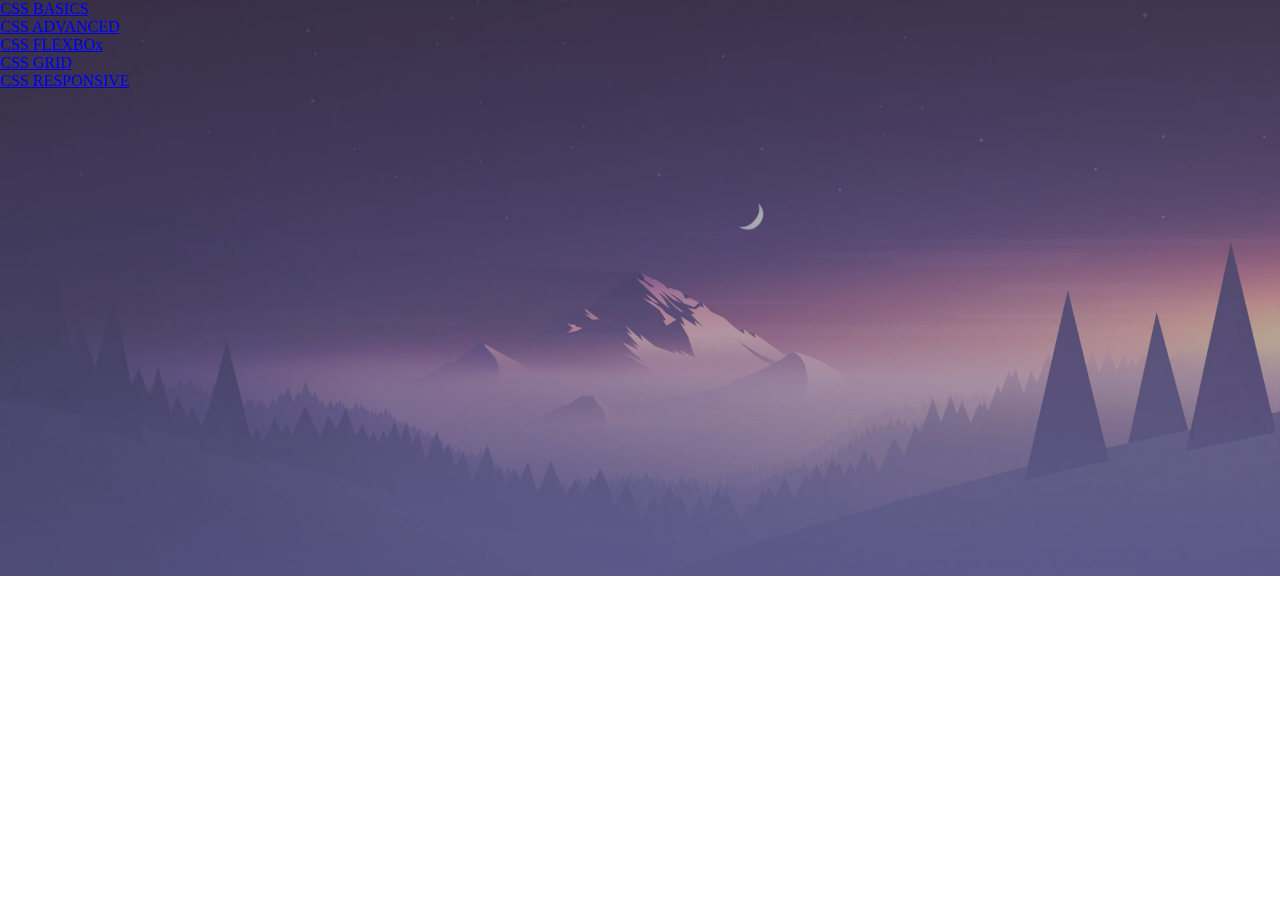
<file: CSSFlexbox.html>
<!DOCTYPE html>
<html lang="en">

<head>
    <meta charset="UTF-8">
    <meta http-equiv="X-UA-Compatible" content="IE=edge">
    <meta name="viewport" content="width=device-width, initial-scale=1.0">
    <link rel="stylesheet" href="styles.css">

    <link rel="preconnect" href="https://fonts.googleapis.com">
    <link rel="preconnect" href="https://fonts.gstatic.com" crossorigin>
    <link rel="stylesheet" href="prism.css">
    <script href="./JavaScript/prism.js"></script>
    <link href="https://fonts.googleapis.com/css2?family=Roboto:ital,wght@1,900&display=swap" rel="stylesheet">
    <title>CSS Cheat Sheet</title>
</head>

<body>

    <div class="heading">
        <div class="navbar">
            <ul class="nav-items">
                <li class="items"><a href="CSSBasics.html"> CSS BASICS</a></li>
                <li class="items"><a href="CSSAdvance.html"> CSS ADVANCED<a></li>
                <li class="items"><a href="CSSFlexbox.html"> CSS FLEXBOx<a></li>
                <li class="items"><a href="CSSgrid.html"> CSS GRID<a></li>
                <li class="items"><a href="CSSResponsive.html"> CSS RESPONSIVE<a></li>
            </ul>
        </div>
    </div>
   

</body>
</html>
</file>
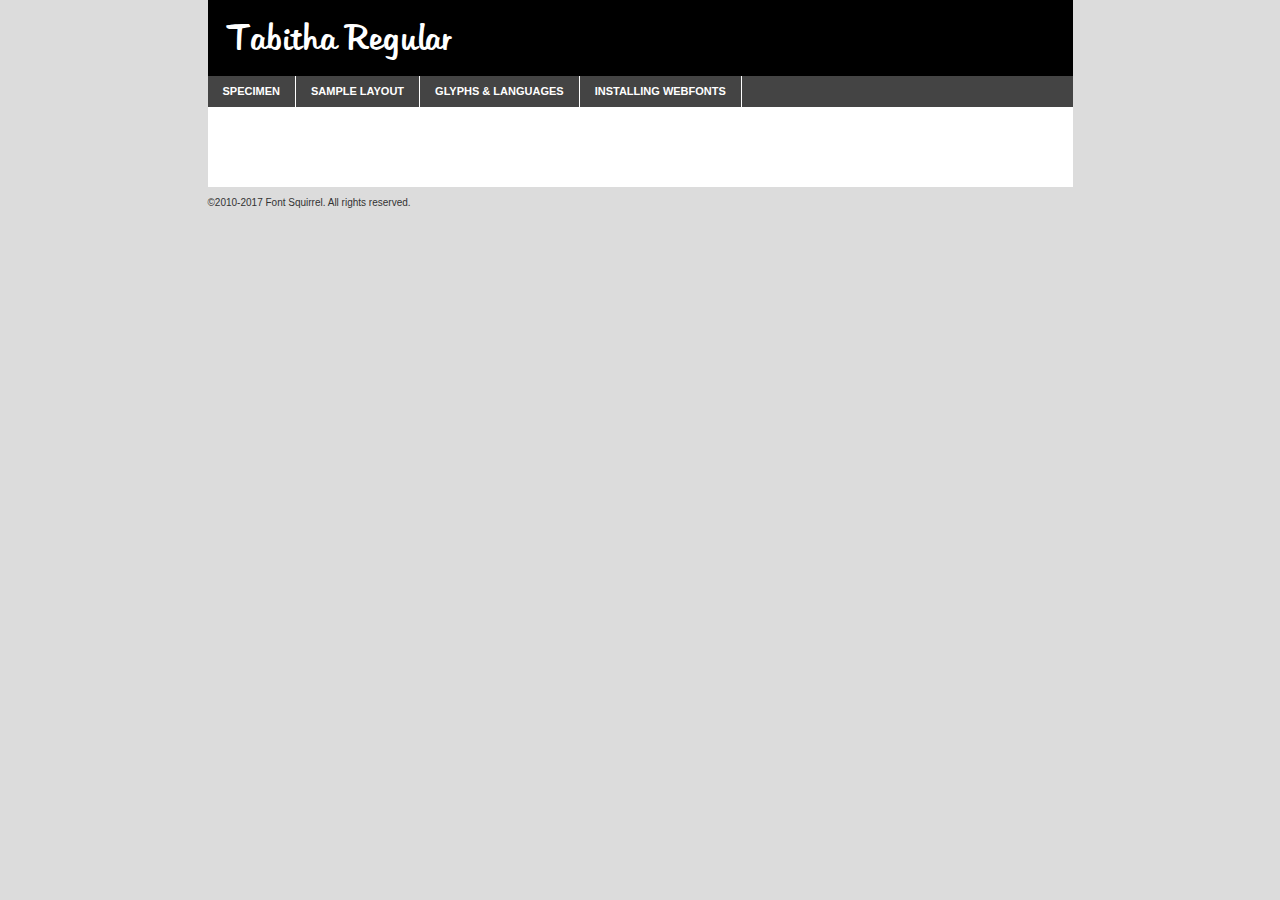
<file: Fonts/tabitha-demo.html>
<!DOCTYPE html PUBLIC "-//W3C//DTD XHTML 1.0 Transitional//EN"
        "http://www.w3.org/TR/xhtml1/DTD/xhtml1-transitional.dtd">

<html xmlns="http://www.w3.org/1999/xhtml" xml:lang="en" lang="en">
<head>
    <meta http-equiv="Content-Type" content="text/html; charset=utf-8"/>
    <script src="http://ajax.googleapis.com/ajax/libs/jquery/1.7.2/jquery.min.js" type="text/javascript" charset="utf-8"></script>
    <script type="text/javascript">
		(function($) {
			$.fn.easyTabs = function(option) {
				var param = jQuery.extend({ fadeSpeed: 'fast', defaultContent: 1, activeClass: 'active' }, option);
				$(this).each(function() {
					var thisId = '#' + this.id;
					if ( param.defaultContent == '' )
					{
						param.defaultContent = 1;
					}
					if ( typeof param.defaultContent == 'number' )
					{
						var defaultTab = $(thisId + ' .tabs li:eq(' + (param.defaultContent - 1) + ') a').attr('href').substr(1);
					}
					else
					{
						var defaultTab = param.defaultContent;
					}
					$(thisId + ' .tabs li a').each(function() {
						var tabToHide = $(this).attr('href').substr(1);
						$('#' + tabToHide).addClass('easytabs-tab-content');
					});
					hideAll();
					changeContent(defaultTab);

					function hideAll() {$(thisId + ' .easytabs-tab-content').hide();}

					function changeContent(tabId)
					{
						hideAll();
						$(thisId + ' .tabs li').removeClass(param.activeClass);
						$(thisId + ' .tabs li a[href=#' + tabId + ']').closest('li').addClass(param.activeClass);
						if ( param.fadeSpeed != 'none' )
						{
							$(thisId + ' #' + tabId).fadeIn(param.fadeSpeed);
						}
						else
						{
							$(thisId + ' #' + tabId).show();
						}
					}

					$(thisId + ' .tabs li').click(function() {
						var tabId = $(this).find('a').attr('href').substr(1);
						changeContent(tabId);
						return false;
					});
				});
			}
		})(jQuery);
    </script>
    <link rel="stylesheet" href="specimen_files/specimen_stylesheet.css" type="text/css" charset="utf-8"/>
    <link rel="stylesheet" href="stylesheet.css" type="text/css" charset="utf-8"/>

    <style type="text/css">
        		body {
			font-family: 'tabitharegular';
        		}

            </style>

    <title>Tabitha Regular Specimen</title>


    <script type="text/javascript" charset="utf-8">
		$(document).ready(function() {
			$('#container').easyTabs({ defaultContent: 1 });
		});
    </script>
</head>

<body>
<div id="container">
    <div id="header">
		Tabitha Regular    </div>
    <ul class="tabs">
        <li><a href="#specimen">Specimen</a></li>
        <li><a href="#layout">Sample Layout</a></li>
		        <li><a href="#glyphs">Glyphs &amp; Languages</a></li>
        <li><a href="#installing">Installing Webfonts</a></li>

    </ul>

    <div id="main_content">


        <div id="specimen">

            <div class="section">
                <div class="grid12 firstcol">
                    <div class="huge">AaBb</div>
                </div>
            </div>

            <div class="section">
                <div class="glyph_range">A&#x200B;B&#x200b;C&#x200b;D&#x200b;E&#x200b;F&#x200b;G&#x200b;H&#x200b;I&#x200b;J&#x200b;K&#x200b;L&#x200b;M&#x200b;N&#x200b;O&#x200b;P&#x200b;Q&#x200b;R&#x200b;S&#x200b;T&#x200b;U&#x200b;V&#x200b;W&#x200b;X&#x200b;Y&#x200b;Z&#x200b;a&#x200b;b&#x200b;c&#x200b;d&#x200b;e&#x200b;f&#x200b;g&#x200b;h&#x200b;i&#x200b;j&#x200b;k&#x200b;l&#x200b;m&#x200b;n&#x200b;o&#x200b;p&#x200b;q&#x200b;r&#x200b;s&#x200b;t&#x200b;u&#x200b;v&#x200b;w&#x200b;x&#x200b;y&#x200b;z&#x200b;1&#x200b;2&#x200b;3&#x200b;4&#x200b;5&#x200b;6&#x200b;7&#x200b;8&#x200b;9&#x200b;0&#x200b;&amp;&#x200b;.&#x200b;,&#x200b;?&#x200b;!&#x200b;&#64;&#x200b;(&#x200b;)&#x200b;#&#x200b;$&#x200b;%&#x200b;*&#x200b;+&#x200b;-&#x200b;=&#x200b;:&#x200b;;</div>
            </div>
            <div class="section">
                <div class="grid12 firstcol">
                    <table class="sample_table">
                        <tr>
                            <td>10</td>
                            <td class="size10">abcdefghijklmnopqrstuvwxyzABCDEFGHIJKLMNOPQRSTUVWXYZ0123456789abcdefghijklmnopqrstuvwxyzABCDEFGHIJKLMNOPQRSTUVWXYZ0123456789abcdefghijklmnopqrstuvwxyzABCDEFGHIJKLMNOPQRSTUVWXYZ</td>
                        </tr>
                        <tr>
                            <td>11</td>
                            <td class="size11">abcdefghijklmnopqrstuvwxyzABCDEFGHIJKLMNOPQRSTUVWXYZ0123456789abcdefghijklmnopqrstuvwxyzABCDEFGHIJKLMNOPQRSTUVWXYZ0123456789abcdefghijklmnopqrstuvwxyzABCDEFGHIJKLMNOPQRSTUVWXYZ</td>
                        </tr>
                        <tr>
                            <td>12</td>
                            <td class="size12">abcdefghijklmnopqrstuvwxyzABCDEFGHIJKLMNOPQRSTUVWXYZ0123456789abcdefghijklmnopqrstuvwxyzABCDEFGHIJKLMNOPQRSTUVWXYZ0123456789abcdefghijklmnopqrstuvwxyzABCDEFGHIJKLMNOPQRSTUVWXYZ</td>
                        </tr>
                        <tr>
                            <td>13</td>
                            <td class="size13">abcdefghijklmnopqrstuvwxyzABCDEFGHIJKLMNOPQRSTUVWXYZ0123456789abcdefghijklmnopqrstuvwxyzABCDEFGHIJKLMNOPQRSTUVWXYZ0123456789abcdefghijklmnopqrstuvwxyzABCDEFGHIJKLMNOPQRSTUVWXYZ</td>
                        </tr>
                        <tr>
                            <td>14</td>
                            <td class="size14">abcdefghijklmnopqrstuvwxyzABCDEFGHIJKLMNOPQRSTUVWXYZ0123456789abcdefghijklmnopqrstuvwxyzABCDEFGHIJKLMNOPQRSTUVWXYZ0123456789abcdefghijklmnopqrstuvwxyzABCDEFGHIJKLMNOPQRSTUVWXYZ</td>
                        </tr>
                        <tr>
                            <td>16</td>
                            <td class="size16">abcdefghijklmnopqrstuvwxyzABCDEFGHIJKLMNOPQRSTUVWXYZ0123456789abcdefghijklmnopqrstuvwxyzABCDEFGHIJKLMNOPQRSTUVWXYZ</td>
                        </tr>
                        <tr>
                            <td>18</td>
                            <td class="size18">abcdefghijklmnopqrstuvwxyzABCDEFGHIJKLMNOPQRSTUVWXYZ0123456789abcdefghijklmnopqrstuvwxyzABCDEFGHIJKLMNOPQRSTUVWXYZ</td>
                        </tr>
                        <tr>
                            <td>20</td>
                            <td class="size20">abcdefghijklmnopqrstuvwxyzABCDEFGHIJKLMNOPQRSTUVWXYZ0123456789abcdefghijklmnopqrstuvwxyzABCDEFGHIJKLMNOPQRSTUVWXYZ</td>
                        </tr>
                        <tr>
                            <td>24</td>
                            <td class="size24">abcdefghijklmnopqrstuvwxyzABCDEFGHIJKLMNOPQRSTUVWXYZ0123456789abcdefghijklmnopqrstuvwxyzABCDEFGHIJKLMNOPQRSTUVWXYZ</td>
                        </tr>
                        <tr>
                            <td>30</td>
                            <td class="size30">abcdefghijklmnopqrstuvwxyzABCDEFGHIJKLMNOPQRSTUVWXYZ0123456789abcdefghijklmnopqrstuvwxyzABCDEFGHIJKLMNOPQRSTUVWXYZ</td>
                        </tr>
                        <tr>
                            <td>36</td>
                            <td class="size36">abcdefghijklmnopqrstuvwxyzABCDEFGHIJKLMNOPQRSTUVWXYZ0123456789abcdefghijklmnopqrstuvwxyzABCDEFGHIJKLMNOPQRSTUVWXYZ</td>
                        </tr>
                        <tr>
                            <td>48</td>
                            <td class="size48">abcdefghijklmnopqrstuvwxyzABCDEFGHIJKLMNOPQRSTUVWXYZ0123456789abcdefghijklmnopqrstuvwxyzABCDEFGHIJKLMNOPQRSTUVWXYZ</td>
                        </tr>
                        <tr>
                            <td>60</td>
                            <td class="size60">abcdefghijklmnopqrstuvwxyzABCDEFGHIJKLMNOPQRSTUVWXYZ0123456789abcdefghijklmnopqrstuvwxyzABCDEFGHIJKLMNOPQRSTUVWXYZ</td>
                        </tr>
                        <tr>
                            <td>72</td>
                            <td class="size72">abcdefghijklmnopqrstuvwxyzABCDEFGHIJKLMNOPQRSTUVWXYZ0123456789abcdefghijklmnopqrstuvwxyzABCDEFGHIJKLMNOPQRSTUVWXYZ</td>
                        </tr>
                        <tr>
                            <td>90</td>
                            <td class="size90">abcdefghijklmnopqrstuvwxyzABCDEFGHIJKLMNOPQRSTUVWXYZ0123456789abcdefghijklmnopqrstuvwxyzABCDEFGHIJKLMNOPQRSTUVWXYZ</td>
                        </tr>
                    </table>

                </div>

            </div>


            <div class="section" id="bodycomparison">


                <div id="xheight">
                    <div class="fontbody">&#x25FC;&#x25FC;&#x25FC;&#x25FC;&#x25FC;&#x25FC;&#x25FC;&#x25FC;&#x25FC;&#x25FC;&#x25FC;&#x25FC;&#x25FC;&#x25FC;&#x25FC;&#x25FC;&#x25FC;&#x25FC;&#x25FC;&#x25FC;&#x25FC;&#x25FC;&#x25FC;&#x25FC;&#x25FC;&#x25FC;&#x25FC;&#x25FC;&#x25FC;&#x25FC;&#x25FC;&#x25FC;&#x25FC;&#x25FC;&#x25FC;&#x25FC;&#x25FC;&#x25FC;&#x25FC;&#x25FC;&#x25FC;&#x25FC;&#x25FC;&#x25FC;&#x25FC;&#x25FC;&#x25FC;&#x25FC;&#x25FC;&#x25FC;&#x25FC;&#x25FC;&#x25FC;&#x25FC;&#x25FC;&#x25FC;&#x25FC;&#x25FC;&#x25FC;&#x25FC;&#x25FC;&#x25FC;&#x25FC;&#x25FC;&#x25FC;&#x25FC;&#x25FC;&#x25FC;&#x25FC;&#x25FC;&#x25FC;&#x25FC;&#x25FC;&#x25FC;&#x25FC;&#x25FC;&#x25FC;&#x25FC;&#x25FC;&#x25FC;&#x25FC;&#x25FC;&#x25FC;&#x25FC;&#x25FC;&#x25FC;&#x25FC;&#x25FC;&#x25FC;&#x25FC;&#x25FC;&#x25FC;&#x25FC;&#x25FC;&#x25FC;&#x25FC;&#x25FC;&#x25FC;&#x25FC;body</div>
                    <div class="arialbody">body</div>
                    <div class="verdanabody">body</div>
                    <div class="georgiabody">body</div>
                </div>
                <div class="fontbody" style="z-index:1">
                    body<span>Tabitha Regular</span>
                </div>
                <div class="arialbody" style="z-index:1">
                    body<span>Arial</span>
                </div>
                <div class="verdanabody" style="z-index:1">
                    body<span>Verdana</span>
                </div>
                <div class="georgiabody" style="z-index:1">
                    body<span>Georgia</span>
                </div>


            </div>


            <div class="section psample psample_row1" id="">

                <div class="grid2 firstcol">
                    <p class="size10"><span>10.</span>Aenean lacinia bibendum nulla sed consectetur. Fusce dapibus, tellus ac cursus commodo, tortor mauris condimentum nibh, ut fermentum massa justo sit amet risus. Nullam id dolor id nibh ultricies vehicula ut id elit. Cum sociis natoque penatibus et magnis dis parturient montes, nascetur ridiculus mus. Nulla vitae elit libero, a pharetra augue.</p>

                </div>
                <div class="grid3">
                    <p class="size11"><span>11.</span>Aenean lacinia bibendum nulla sed consectetur. Fusce dapibus, tellus ac cursus commodo, tortor mauris condimentum nibh, ut fermentum massa justo sit amet risus. Nullam id dolor id nibh ultricies vehicula ut id elit. Cum sociis natoque penatibus et magnis dis parturient montes, nascetur ridiculus mus. Nulla vitae elit libero, a pharetra augue.</p>

                </div>
                <div class="grid3">
                    <p class="size12"><span>12.</span>Aenean lacinia bibendum nulla sed consectetur. Fusce dapibus, tellus ac cursus commodo, tortor mauris condimentum nibh, ut fermentum massa justo sit amet risus. Nullam id dolor id nibh ultricies vehicula ut id elit. Cum sociis natoque penatibus et magnis dis parturient montes, nascetur ridiculus mus. Nulla vitae elit libero, a pharetra augue.</p>

                </div>
                <div class="grid4">
                    <p class="size13"><span>13.</span>Aenean lacinia bibendum nulla sed consectetur. Fusce dapibus, tellus ac cursus commodo, tortor mauris condimentum nibh, ut fermentum massa justo sit amet risus. Nullam id dolor id nibh ultricies vehicula ut id elit. Cum sociis natoque penatibus et magnis dis parturient montes, nascetur ridiculus mus. Nulla vitae elit libero, a pharetra augue.</p>

                </div>
                <div class="white_blend"></div>

            </div>
            <div class="section psample psample_row2" id="">
                <div class="grid3 firstcol">
                    <p class="size14"><span>14.</span>Aenean lacinia bibendum nulla sed consectetur. Fusce dapibus, tellus ac cursus commodo, tortor mauris condimentum nibh, ut fermentum massa justo sit amet risus. Nullam id dolor id nibh ultricies vehicula ut id elit. Cum sociis natoque penatibus et magnis dis parturient montes, nascetur ridiculus mus. Nulla vitae elit libero, a pharetra augue.</p>

                </div>
                <div class="grid4">
                    <p class="size16"><span>16.</span>Aenean lacinia bibendum nulla sed consectetur. Fusce dapibus, tellus ac cursus commodo, tortor mauris condimentum nibh, ut fermentum massa justo sit amet risus. Nullam id dolor id nibh ultricies vehicula ut id elit. Cum sociis natoque penatibus et magnis dis parturient montes, nascetur ridiculus mus. Nulla vitae elit libero, a pharetra augue.</p>

                </div>
                <div class="grid5">
                    <p class="size18"><span>18.</span>Aenean lacinia bibendum nulla sed consectetur. Fusce dapibus, tellus ac cursus commodo, tortor mauris condimentum nibh, ut fermentum massa justo sit amet risus. Nullam id dolor id nibh ultricies vehicula ut id elit. Cum sociis natoque penatibus et magnis dis parturient montes, nascetur ridiculus mus. Nulla vitae elit libero, a pharetra augue.</p>

                </div>

                <div class="white_blend"></div>

            </div>

            <div class="section psample psample_row3" id="">
                <div class="grid5 firstcol">
                    <p class="size20"><span>20.</span>Aenean lacinia bibendum nulla sed consectetur. Fusce dapibus, tellus ac cursus commodo, tortor mauris condimentum nibh, ut fermentum massa justo sit amet risus. Nullam id dolor id nibh ultricies vehicula ut id elit. Cum sociis natoque penatibus et magnis dis parturient montes, nascetur ridiculus mus. Nulla vitae elit libero, a pharetra augue.</p>
                </div>
                <div class="grid7">
                    <p class="size24"><span>24.</span>Aenean lacinia bibendum nulla sed consectetur. Fusce dapibus, tellus ac cursus commodo, tortor mauris condimentum nibh, ut fermentum massa justo sit amet risus. Nullam id dolor id nibh ultricies vehicula ut id elit. Cum sociis natoque penatibus et magnis dis parturient montes, nascetur ridiculus mus. Nulla vitae elit libero, a pharetra augue.</p>
                </div>

                <div class="white_blend"></div>

            </div>

            <div class="section psample psample_row4" id="">
                <div class="grid12 firstcol">
                    <p class="size30"><span>30.</span>Aenean lacinia bibendum nulla sed consectetur. Fusce dapibus, tellus ac cursus commodo, tortor mauris condimentum nibh, ut fermentum massa justo sit amet risus. Nullam id dolor id nibh ultricies vehicula ut id elit. Cum sociis natoque penatibus et magnis dis parturient montes, nascetur ridiculus mus. Nulla vitae elit libero, a pharetra augue.</p>
                </div>
                <div class="white_blend"></div>

            </div>


            <div class="section psample psample_row1 fullreverse">
                <div class="grid2 firstcol">
                    <p class="size10"><span>10.</span>Aenean lacinia bibendum nulla sed consectetur. Fusce dapibus, tellus ac cursus commodo, tortor mauris condimentum nibh, ut fermentum massa justo sit amet risus. Nullam id dolor id nibh ultricies vehicula ut id elit. Cum sociis natoque penatibus et magnis dis parturient montes, nascetur ridiculus mus. Nulla vitae elit libero, a pharetra augue.</p>

                </div>
                <div class="grid3">
                    <p class="size11"><span>11.</span>Aenean lacinia bibendum nulla sed consectetur. Fusce dapibus, tellus ac cursus commodo, tortor mauris condimentum nibh, ut fermentum massa justo sit amet risus. Nullam id dolor id nibh ultricies vehicula ut id elit. Cum sociis natoque penatibus et magnis dis parturient montes, nascetur ridiculus mus. Nulla vitae elit libero, a pharetra augue.</p>

                </div>
                <div class="grid3">
                    <p class="size12"><span>12.</span>Aenean lacinia bibendum nulla sed consectetur. Fusce dapibus, tellus ac cursus commodo, tortor mauris condimentum nibh, ut fermentum massa justo sit amet risus. Nullam id dolor id nibh ultricies vehicula ut id elit. Cum sociis natoque penatibus et magnis dis parturient montes, nascetur ridiculus mus. Nulla vitae elit libero, a pharetra augue.</p>

                </div>
                <div class="grid4">
                    <p class="size13"><span>13.</span>Aenean lacinia bibendum nulla sed consectetur. Fusce dapibus, tellus ac cursus commodo, tortor mauris condimentum nibh, ut fermentum massa justo sit amet risus. Nullam id dolor id nibh ultricies vehicula ut id elit. Cum sociis natoque penatibus et magnis dis parturient montes, nascetur ridiculus mus. Nulla vitae elit libero, a pharetra augue.</p>

                </div>
                <div class="black_blend"></div>

            </div>

            <div class="section psample psample_row2 fullreverse">
                <div class="grid3 firstcol">
                    <p class="size14"><span>14.</span>Aenean lacinia bibendum nulla sed consectetur. Fusce dapibus, tellus ac cursus commodo, tortor mauris condimentum nibh, ut fermentum massa justo sit amet risus. Nullam id dolor id nibh ultricies vehicula ut id elit. Cum sociis natoque penatibus et magnis dis parturient montes, nascetur ridiculus mus. Nulla vitae elit libero, a pharetra augue.</p>

                </div>
                <div class="grid4">
                    <p class="size16"><span>16.</span>Aenean lacinia bibendum nulla sed consectetur. Fusce dapibus, tellus ac cursus commodo, tortor mauris condimentum nibh, ut fermentum massa justo sit amet risus. Nullam id dolor id nibh ultricies vehicula ut id elit. Cum sociis natoque penatibus et magnis dis parturient montes, nascetur ridiculus mus. Nulla vitae elit libero, a pharetra augue.</p>

                </div>
                <div class="grid5">
                    <p class="size18"><span>18.</span>Aenean lacinia bibendum nulla sed consectetur. Fusce dapibus, tellus ac cursus commodo, tortor mauris condimentum nibh, ut fermentum massa justo sit amet risus. Nullam id dolor id nibh ultricies vehicula ut id elit. Cum sociis natoque penatibus et magnis dis parturient montes, nascetur ridiculus mus. Nulla vitae elit libero, a pharetra augue.</p>

                </div>
                <div class="black_blend"></div>

            </div>

            <div class="section psample fullreverse psample_row3" id="">
                <div class="grid5 firstcol">
                    <p class="size20"><span>20.</span>Aenean lacinia bibendum nulla sed consectetur. Fusce dapibus, tellus ac cursus commodo, tortor mauris condimentum nibh, ut fermentum massa justo sit amet risus. Nullam id dolor id nibh ultricies vehicula ut id elit. Cum sociis natoque penatibus et magnis dis parturient montes, nascetur ridiculus mus. Nulla vitae elit libero, a pharetra augue.</p>
                </div>
                <div class="grid7">
                    <p class="size24"><span>24.</span>Aenean lacinia bibendum nulla sed consectetur. Fusce dapibus, tellus ac cursus commodo, tortor mauris condimentum nibh, ut fermentum massa justo sit amet risus. Nullam id dolor id nibh ultricies vehicula ut id elit. Cum sociis natoque penatibus et magnis dis parturient montes, nascetur ridiculus mus. Nulla vitae elit libero, a pharetra augue.</p>
                </div>

                <div class="black_blend"></div>

            </div>

            <div class="section psample fullreverse psample_row4" id="" style="border-bottom: 20px #000 solid;">
                <div class="grid12 firstcol">
                    <p class="size30"><span>30.</span>Aenean lacinia bibendum nulla sed consectetur. Fusce dapibus, tellus ac cursus commodo, tortor mauris condimentum nibh, ut fermentum massa justo sit amet risus. Nullam id dolor id nibh ultricies vehicula ut id elit. Cum sociis natoque penatibus et magnis dis parturient montes, nascetur ridiculus mus. Nulla vitae elit libero, a pharetra augue.</p>
                </div>
                <div class="black_blend"></div>

            </div>


        </div>

        <div id="layout">

            <div class="section">

                <div class="grid12 firstcol">
                    <h1>Lorem Ipsum Dolor</h1>
                    <h2>Etiam porta sem malesuada magna mollis euismod</h2>

                    <p class="byline">By <a href="#link">Aenean Lacinia</a></p>
                </div>
            </div>
            <div class="section">
                <div class="grid8 firstcol">
                    <p class="large">Donec sed odio dui. Morbi leo risus, porta ac consectetur ac, vestibulum at eros. Fusce dapibus, tellus ac cursus commodo, tortor mauris condimentum nibh, ut fermentum massa justo sit amet risus. </p>


                    <h3>Pellentesque ornare sem</h3>

                    <p>Maecenas sed diam eget risus varius blandit sit amet non magna. Maecenas faucibus mollis interdum. Donec ullamcorper nulla non metus auctor fringilla. Nullam id dolor id nibh ultricies vehicula ut id elit. Nullam id dolor id nibh ultricies vehicula ut id elit. </p>

                    <p>Aenean eu leo quam. Pellentesque ornare sem lacinia quam venenatis vestibulum. Lorem ipsum dolor sit amet, consectetur adipiscing elit. Cum sociis natoque penatibus et magnis dis parturient montes, nascetur ridiculus mus. </p>

                    <p>Nulla vitae elit libero, a pharetra augue. Praesent commodo cursus magna, vel scelerisque nisl consectetur et. Aenean lacinia bibendum nulla sed consectetur. </p>

                    <p>Nullam quis risus eget urna mollis ornare vel eu leo. Nullam quis risus eget urna mollis ornare vel eu leo. Maecenas sed diam eget risus varius blandit sit amet non magna. Donec ullamcorper nulla non metus auctor fringilla. </p>

                    <h3>Cras mattis consectetur</h3>

                    <p>Aenean eu leo quam. Pellentesque ornare sem lacinia quam venenatis vestibulum. Aenean lacinia bibendum nulla sed consectetur. Integer posuere erat a ante venenatis dapibus posuere velit aliquet. Cras mattis consectetur purus sit amet fermentum. </p>

                    <p>Nullam id dolor id nibh ultricies vehicula ut id elit. Nullam quis risus eget urna mollis ornare vel eu leo. Cras mattis consectetur purus sit amet fermentum.</p>
                </div>

                <div class="grid4 sidebar">

                    <div class="box reverse">
                        <p class="last">Nullam quis risus eget urna mollis ornare vel eu leo. Donec ullamcorper nulla non metus auctor fringilla. Cras mattis consectetur purus sit amet fermentum. Sed posuere consectetur est at lobortis. Lorem ipsum dolor sit amet, consectetur adipiscing elit. </p>
                    </div>

                    <p class="caption">Maecenas sed diam eget risus varius.</p>

                    <p>Vestibulum id ligula porta felis euismod semper. Integer posuere erat a ante venenatis dapibus posuere velit aliquet. Vestibulum id ligula porta felis euismod semper. Sed posuere consectetur est at lobortis. Maecenas sed diam eget risus varius blandit sit amet non magna. Fusce dapibus, tellus ac cursus commodo, tortor mauris condimentum nibh, ut fermentum massa justo sit amet risus. </p>


                    <p>Duis mollis, est non commodo luctus, nisi erat porttitor ligula, eget lacinia odio sem nec elit. Aenean lacinia bibendum nulla sed consectetur. Vivamus sagittis lacus vel augue laoreet rutrum faucibus dolor auctor. Aenean lacinia bibendum nulla sed consectetur. Nullam quis risus eget urna mollis ornare vel eu leo. </p>

                    <p>Praesent commodo cursus magna, vel scelerisque nisl consectetur et. Donec ullamcorper nulla non metus auctor fringilla. Maecenas faucibus mollis interdum. Fusce dapibus, tellus ac cursus commodo, tortor mauris condimentum nibh, ut fermentum massa justo sit amet risus. </p>

                </div>
            </div>

        </div>


		

        <div id="glyphs">
            <div class="section">
                <div class="grid12 firstcol">

                    <h1>Language Support</h1>
                    <p>The subset of Tabitha Regular in this kit supports the following languages:<br/>

						Albanian, Basque, Breton, Chamorro, Danish, Dutch, English, Faroese, Finnish, French, Frisian, Galician, German, Icelandic, Italian, Malagasy, Norwegian, Portuguese, Spanish, Alsatian, Aragonese, Arapaho, Arrernte, Asturian, Aymara, Bislama, Cebuano, Corsican, Fijian, French_creole, Genoese, Gilbertese, Greenlandic, Haitian_creole, Hiligaynon, Hmong, Hopi, Ibanag, Iloko_ilokano, Indonesian, Interglossa_glosa, Interlingua, Irish_gaelic, Jerriais, Lojban, Lombard, Luxembourgeois, Manx, Mohawk, Norfolk_pitcairnese, Occitan, Oromo, Pangasinan, Papiamento, Piedmontese, Potawatomi, Rhaeto-romance, Romansh, Rotokas, Sami_lule, Samoan, Sardinian, Scots_gaelic, Seychelles_creole, Shona, Sicilian, Somali, Southern_ndebele, Swahili, Swati_swazi, Tagalog_filipino_pilipino, Tetum, Tok_pisin, Uyghur_latinized, Volapuk, Walloon, Warlpiri, Xhosa, Yapese, Zulu, Latinbasic, Ubasic, Demo                    </p>
                    <h1>Glyph Chart</h1>
                    <p>The subset of Tabitha Regular in this kit includes all the glyphs listed below. Unicode entities are included above each glyph to help you insert individual characters into your layout.</p>
                    <div id="glyph_chart">

																				                                <div><p>&amp;#13;</p>&#13;</div>
																				                                <div><p>&amp;#32;</p>&#32;</div>
																				                                <div><p>&amp;#33;</p>&#33;</div>
																				                                <div><p>&amp;#34;</p>&#34;</div>
																				                                <div><p>&amp;#35;</p>&#35;</div>
																				                                <div><p>&amp;#36;</p>&#36;</div>
																				                                <div><p>&amp;#37;</p>&#37;</div>
																				                                <div><p>&amp;#38;</p>&#38;</div>
																				                                <div><p>&amp;#39;</p>&#39;</div>
																				                                <div><p>&amp;#40;</p>&#40;</div>
																				                                <div><p>&amp;#41;</p>&#41;</div>
																				                                <div><p>&amp;#42;</p>&#42;</div>
																				                                <div><p>&amp;#43;</p>&#43;</div>
																				                                <div><p>&amp;#44;</p>&#44;</div>
																				                                <div><p>&amp;#45;</p>&#45;</div>
																				                                <div><p>&amp;#46;</p>&#46;</div>
																				                                <div><p>&amp;#47;</p>&#47;</div>
																				                                <div><p>&amp;#48;</p>&#48;</div>
																				                                <div><p>&amp;#49;</p>&#49;</div>
																				                                <div><p>&amp;#50;</p>&#50;</div>
																				                                <div><p>&amp;#51;</p>&#51;</div>
																				                                <div><p>&amp;#52;</p>&#52;</div>
																				                                <div><p>&amp;#53;</p>&#53;</div>
																				                                <div><p>&amp;#54;</p>&#54;</div>
																				                                <div><p>&amp;#55;</p>&#55;</div>
																				                                <div><p>&amp;#56;</p>&#56;</div>
																				                                <div><p>&amp;#57;</p>&#57;</div>
																				                                <div><p>&amp;#58;</p>&#58;</div>
																				                                <div><p>&amp;#59;</p>&#59;</div>
																				                                <div><p>&amp;#60;</p>&#60;</div>
																				                                <div><p>&amp;#61;</p>&#61;</div>
																				                                <div><p>&amp;#62;</p>&#62;</div>
																				                                <div><p>&amp;#63;</p>&#63;</div>
																				                                <div><p>&amp;#64;</p>&#64;</div>
																				                                <div><p>&amp;#65;</p>&#65;</div>
																				                                <div><p>&amp;#66;</p>&#66;</div>
																				                                <div><p>&amp;#67;</p>&#67;</div>
																				                                <div><p>&amp;#68;</p>&#68;</div>
																				                                <div><p>&amp;#69;</p>&#69;</div>
																				                                <div><p>&amp;#70;</p>&#70;</div>
																				                                <div><p>&amp;#71;</p>&#71;</div>
																				                                <div><p>&amp;#72;</p>&#72;</div>
																				                                <div><p>&amp;#73;</p>&#73;</div>
																				                                <div><p>&amp;#74;</p>&#74;</div>
																				                                <div><p>&amp;#75;</p>&#75;</div>
																				                                <div><p>&amp;#76;</p>&#76;</div>
																				                                <div><p>&amp;#77;</p>&#77;</div>
																				                                <div><p>&amp;#78;</p>&#78;</div>
																				                                <div><p>&amp;#79;</p>&#79;</div>
																				                                <div><p>&amp;#80;</p>&#80;</div>
																				                                <div><p>&amp;#81;</p>&#81;</div>
																				                                <div><p>&amp;#82;</p>&#82;</div>
																				                                <div><p>&amp;#83;</p>&#83;</div>
																				                                <div><p>&amp;#84;</p>&#84;</div>
																				                                <div><p>&amp;#85;</p>&#85;</div>
																				                                <div><p>&amp;#86;</p>&#86;</div>
																				                                <div><p>&amp;#87;</p>&#87;</div>
																				                                <div><p>&amp;#88;</p>&#88;</div>
																				                                <div><p>&amp;#89;</p>&#89;</div>
																				                                <div><p>&amp;#90;</p>&#90;</div>
																				                                <div><p>&amp;#91;</p>&#91;</div>
																				                                <div><p>&amp;#92;</p>&#92;</div>
																				                                <div><p>&amp;#93;</p>&#93;</div>
																				                                <div><p>&amp;#94;</p>&#94;</div>
																				                                <div><p>&amp;#95;</p>&#95;</div>
																				                                <div><p>&amp;#96;</p>&#96;</div>
																				                                <div><p>&amp;#97;</p>&#97;</div>
																				                                <div><p>&amp;#98;</p>&#98;</div>
																				                                <div><p>&amp;#99;</p>&#99;</div>
																				                                <div><p>&amp;#100;</p>&#100;</div>
																				                                <div><p>&amp;#101;</p>&#101;</div>
																				                                <div><p>&amp;#102;</p>&#102;</div>
																				                                <div><p>&amp;#103;</p>&#103;</div>
																				                                <div><p>&amp;#104;</p>&#104;</div>
																				                                <div><p>&amp;#105;</p>&#105;</div>
																				                                <div><p>&amp;#106;</p>&#106;</div>
																				                                <div><p>&amp;#107;</p>&#107;</div>
																				                                <div><p>&amp;#108;</p>&#108;</div>
																				                                <div><p>&amp;#109;</p>&#109;</div>
																				                                <div><p>&amp;#110;</p>&#110;</div>
																				                                <div><p>&amp;#111;</p>&#111;</div>
																				                                <div><p>&amp;#112;</p>&#112;</div>
																				                                <div><p>&amp;#113;</p>&#113;</div>
																				                                <div><p>&amp;#114;</p>&#114;</div>
																				                                <div><p>&amp;#115;</p>&#115;</div>
																				                                <div><p>&amp;#116;</p>&#116;</div>
																				                                <div><p>&amp;#117;</p>&#117;</div>
																				                                <div><p>&amp;#118;</p>&#118;</div>
																				                                <div><p>&amp;#119;</p>&#119;</div>
																				                                <div><p>&amp;#120;</p>&#120;</div>
																				                                <div><p>&amp;#121;</p>&#121;</div>
																				                                <div><p>&amp;#122;</p>&#122;</div>
																				                                <div><p>&amp;#123;</p>&#123;</div>
																				                                <div><p>&amp;#124;</p>&#124;</div>
																				                                <div><p>&amp;#125;</p>&#125;</div>
																				                                <div><p>&amp;#126;</p>&#126;</div>
																				                                <div><p>&amp;#160;</p>&#160;</div>
																				                                <div><p>&amp;#161;</p>&#161;</div>
																				                                <div><p>&amp;#162;</p>&#162;</div>
																				                                <div><p>&amp;#163;</p>&#163;</div>
																				                                <div><p>&amp;#164;</p>&#164;</div>
																				                                <div><p>&amp;#165;</p>&#165;</div>
																				                                <div><p>&amp;#166;</p>&#166;</div>
																				                                <div><p>&amp;#167;</p>&#167;</div>
																				                                <div><p>&amp;#168;</p>&#168;</div>
																				                                <div><p>&amp;#169;</p>&#169;</div>
																				                                <div><p>&amp;#170;</p>&#170;</div>
																				                                <div><p>&amp;#171;</p>&#171;</div>
																				                                <div><p>&amp;#172;</p>&#172;</div>
																				                                <div><p>&amp;#173;</p>&#173;</div>
																				                                <div><p>&amp;#174;</p>&#174;</div>
																				                                <div><p>&amp;#175;</p>&#175;</div>
																				                                <div><p>&amp;#176;</p>&#176;</div>
																				                                <div><p>&amp;#177;</p>&#177;</div>
																				                                <div><p>&amp;#180;</p>&#180;</div>
																				                                <div><p>&amp;#181;</p>&#181;</div>
																				                                <div><p>&amp;#182;</p>&#182;</div>
																				                                <div><p>&amp;#183;</p>&#183;</div>
																				                                <div><p>&amp;#184;</p>&#184;</div>
																				                                <div><p>&amp;#186;</p>&#186;</div>
																				                                <div><p>&amp;#187;</p>&#187;</div>
																				                                <div><p>&amp;#191;</p>&#191;</div>
																				                                <div><p>&amp;#192;</p>&#192;</div>
																				                                <div><p>&amp;#193;</p>&#193;</div>
																				                                <div><p>&amp;#194;</p>&#194;</div>
																				                                <div><p>&amp;#195;</p>&#195;</div>
																				                                <div><p>&amp;#196;</p>&#196;</div>
																				                                <div><p>&amp;#197;</p>&#197;</div>
																				                                <div><p>&amp;#198;</p>&#198;</div>
																				                                <div><p>&amp;#199;</p>&#199;</div>
																				                                <div><p>&amp;#200;</p>&#200;</div>
																				                                <div><p>&amp;#201;</p>&#201;</div>
																				                                <div><p>&amp;#202;</p>&#202;</div>
																				                                <div><p>&amp;#203;</p>&#203;</div>
																				                                <div><p>&amp;#204;</p>&#204;</div>
																				                                <div><p>&amp;#205;</p>&#205;</div>
																				                                <div><p>&amp;#206;</p>&#206;</div>
																				                                <div><p>&amp;#207;</p>&#207;</div>
																				                                <div><p>&amp;#208;</p>&#208;</div>
																				                                <div><p>&amp;#209;</p>&#209;</div>
																				                                <div><p>&amp;#210;</p>&#210;</div>
																				                                <div><p>&amp;#211;</p>&#211;</div>
																				                                <div><p>&amp;#212;</p>&#212;</div>
																				                                <div><p>&amp;#213;</p>&#213;</div>
																				                                <div><p>&amp;#214;</p>&#214;</div>
																				                                <div><p>&amp;#215;</p>&#215;</div>
																				                                <div><p>&amp;#216;</p>&#216;</div>
																				                                <div><p>&amp;#217;</p>&#217;</div>
																				                                <div><p>&amp;#218;</p>&#218;</div>
																				                                <div><p>&amp;#219;</p>&#219;</div>
																				                                <div><p>&amp;#220;</p>&#220;</div>
																				                                <div><p>&amp;#221;</p>&#221;</div>
																				                                <div><p>&amp;#222;</p>&#222;</div>
																				                                <div><p>&amp;#223;</p>&#223;</div>
																				                                <div><p>&amp;#224;</p>&#224;</div>
																				                                <div><p>&amp;#225;</p>&#225;</div>
																				                                <div><p>&amp;#226;</p>&#226;</div>
																				                                <div><p>&amp;#227;</p>&#227;</div>
																				                                <div><p>&amp;#228;</p>&#228;</div>
																				                                <div><p>&amp;#229;</p>&#229;</div>
																				                                <div><p>&amp;#230;</p>&#230;</div>
																				                                <div><p>&amp;#231;</p>&#231;</div>
																				                                <div><p>&amp;#232;</p>&#232;</div>
																				                                <div><p>&amp;#233;</p>&#233;</div>
																				                                <div><p>&amp;#234;</p>&#234;</div>
																				                                <div><p>&amp;#235;</p>&#235;</div>
																				                                <div><p>&amp;#236;</p>&#236;</div>
																				                                <div><p>&amp;#237;</p>&#237;</div>
																				                                <div><p>&amp;#238;</p>&#238;</div>
																				                                <div><p>&amp;#239;</p>&#239;</div>
																				                                <div><p>&amp;#240;</p>&#240;</div>
																				                                <div><p>&amp;#241;</p>&#241;</div>
																				                                <div><p>&amp;#242;</p>&#242;</div>
																				                                <div><p>&amp;#243;</p>&#243;</div>
																				                                <div><p>&amp;#244;</p>&#244;</div>
																				                                <div><p>&amp;#245;</p>&#245;</div>
																				                                <div><p>&amp;#246;</p>&#246;</div>
																				                                <div><p>&amp;#247;</p>&#247;</div>
																				                                <div><p>&amp;#248;</p>&#248;</div>
																				                                <div><p>&amp;#249;</p>&#249;</div>
																				                                <div><p>&amp;#250;</p>&#250;</div>
																				                                <div><p>&amp;#251;</p>&#251;</div>
																				                                <div><p>&amp;#252;</p>&#252;</div>
																				                                <div><p>&amp;#253;</p>&#253;</div>
																				                                <div><p>&amp;#254;</p>&#254;</div>
																				                                <div><p>&amp;#255;</p>&#255;</div>
																				                                <div><p>&amp;#338;</p>&#338;</div>
																				                                <div><p>&amp;#339;</p>&#339;</div>
																				                                <div><p>&amp;#376;</p>&#376;</div>
																				                                <div><p>&amp;#710;</p>&#710;</div>
																				                                <div><p>&amp;#732;</p>&#732;</div>
																				                                <div><p>&amp;#8192;</p>&#8192;</div>
																				                                <div><p>&amp;#8193;</p>&#8193;</div>
																				                                <div><p>&amp;#8194;</p>&#8194;</div>
																				                                <div><p>&amp;#8195;</p>&#8195;</div>
																				                                <div><p>&amp;#8196;</p>&#8196;</div>
																				                                <div><p>&amp;#8197;</p>&#8197;</div>
																				                                <div><p>&amp;#8198;</p>&#8198;</div>
																				                                <div><p>&amp;#8199;</p>&#8199;</div>
																				                                <div><p>&amp;#8200;</p>&#8200;</div>
																				                                <div><p>&amp;#8201;</p>&#8201;</div>
																				                                <div><p>&amp;#8202;</p>&#8202;</div>
																				                                <div><p>&amp;#8208;</p>&#8208;</div>
																				                                <div><p>&amp;#8209;</p>&#8209;</div>
																				                                <div><p>&amp;#8210;</p>&#8210;</div>
																				                                <div><p>&amp;#8211;</p>&#8211;</div>
																				                                <div><p>&amp;#8212;</p>&#8212;</div>
																				                                <div><p>&amp;#8216;</p>&#8216;</div>
																				                                <div><p>&amp;#8217;</p>&#8217;</div>
																				                                <div><p>&amp;#8218;</p>&#8218;</div>
																				                                <div><p>&amp;#8220;</p>&#8220;</div>
																				                                <div><p>&amp;#8221;</p>&#8221;</div>
																				                                <div><p>&amp;#8222;</p>&#8222;</div>
																				                                <div><p>&amp;#8226;</p>&#8226;</div>
																				                                <div><p>&amp;#8230;</p>&#8230;</div>
																				                                <div><p>&amp;#8239;</p>&#8239;</div>
																				                                <div><p>&amp;#8249;</p>&#8249;</div>
																				                                <div><p>&amp;#8250;</p>&#8250;</div>
																				                                <div><p>&amp;#8287;</p>&#8287;</div>
																				                                <div><p>&amp;#8482;</p>&#8482;</div>
																				                                <div><p>&amp;#9724;</p>&#9724;</div>
																																													                    </div>
                </div>


            </div>
        </div>


        <div id="specs">

        </div>

        <div id="installing">
            <div class="section">
                <div class="grid7 firstcol">
                    <h1>Installing Webfonts</h1>

                    <p>Webfonts are supported by all major browser platforms but not all in the same way. There are currently four different font formats that must be included in order to target all browsers. This includes TTF, WOFF, EOT and SVG.</p>

                    <h2>1. Upload your webfonts</h2>
                    <p>You must upload your webfont kit to your website. They should be in or near the same directory as your CSS files.</p>

                    <h2>2. Include the webfont stylesheet</h2>
                    <p>A special CSS @font-face declaration helps the various browsers select the appropriate font it needs without causing you a bunch of headaches. Learn more about this syntax by reading the <a href="https://www.fontspring.com/blog/further-hardening-of-the-bulletproof-syntax">Fontspring blog post</a> about it. The code for it is as follows:</p>


                    <code>
                        @font-face{
                        font-family: 'MyWebFont';
                        src: url('WebFont.eot');
                        src: url('WebFont.eot?#iefix') format('embedded-opentype'),
                        url('WebFont.woff') format('woff'),
                        url('WebFont.ttf') format('truetype'),
                        url('WebFont.svg#webfont') format('svg');
                        }
                    </code>

                    <p>We've already gone ahead and generated the code for you. All you have to do is link to the stylesheet in your HTML, like this:</p>
                    <code>&lt;link rel=&quot;stylesheet&quot; href=&quot;stylesheet.css&quot; type=&quot;text/css&quot; charset=&quot;utf-8&quot; /&gt;</code>

                    <h2>3. Modify your own stylesheet</h2>
                    <p>To take advantage of your new fonts, you must tell your stylesheet to use them. Look at the original @font-face declaration above and find the property called "font-family." The name linked there will be what you use to reference the font. Prepend that webfont name to the font stack in the "font-family" property, inside the selector you want to change. For example:</p>
                    <code>p { font-family: 'WebFont', Arial, sans-serif; }</code>

                    <h2>4. Test</h2>
                    <p>Getting webfonts to work cross-browser <em>can</em> be tricky. Use the information in the sidebar to help you if you find that fonts aren't loading in a particular browser.</p>
                </div>

                <div class="grid5 sidebar">
                    <div class="box">
                        <h2>Troubleshooting<br/>Font-Face Problems</h2>
                        <p>Having trouble getting your webfonts to load in your new website? Here are some tips to sort out what might be the problem.</p>

                        <h3>Fonts not showing in any browser</h3>

                        <p>This sounds like you need to work on the plumbing. You either did not upload the fonts to the correct directory, or you did not link the fonts properly in the CSS. If you've confirmed that all this is correct and you still have a problem, take a look at your .htaccess file and see if requests are getting intercepted.</p>

                        <h3>Fonts not loading in iPhone or iPad</h3>

                        <p>The most common problem here is that you are serving the fonts from an IIS server. IIS refuses to serve files that have unknown MIME types. If that is the case, you must set the MIME type for SVG to "image/svg+xml" in the server settings. Follow these instructions from Microsoft if you need help.</p>

                        <h3>Fonts not loading in Firefox</h3>

                        <p>The primary reason for this failure? You are still using a version Firefox older than 3.5. So upgrade already! If that isn't it, then you are very likely serving fonts from a different domain. Firefox requires that all font assets be served from the same domain. Lastly it is possible that you need to add WOFF to your list of MIME types (if you are serving via IIS.)</p>

                        <h3>Fonts not loading in IE</h3>

                        <p>Are you looking at Internet Explorer on an actual Windows machine or are you cheating by using a service like Adobe BrowserLab? Many of these screenshot services do not render @font-face for IE. Best to test it on a real machine.</p>

                        <h3>Fonts not loading in IE9</h3>

                        <p>IE9, like Firefox, requires that fonts be served from the same domain as the website. Make sure that is the case.</p>
                    </div>
                </div>
            </div>

        </div>

    </div>
    <div id="footer">
        <p>&copy;2010-2017 Font Squirrel. All rights reserved.</p>
    </div>
</div>
</body>
</html>
</file>
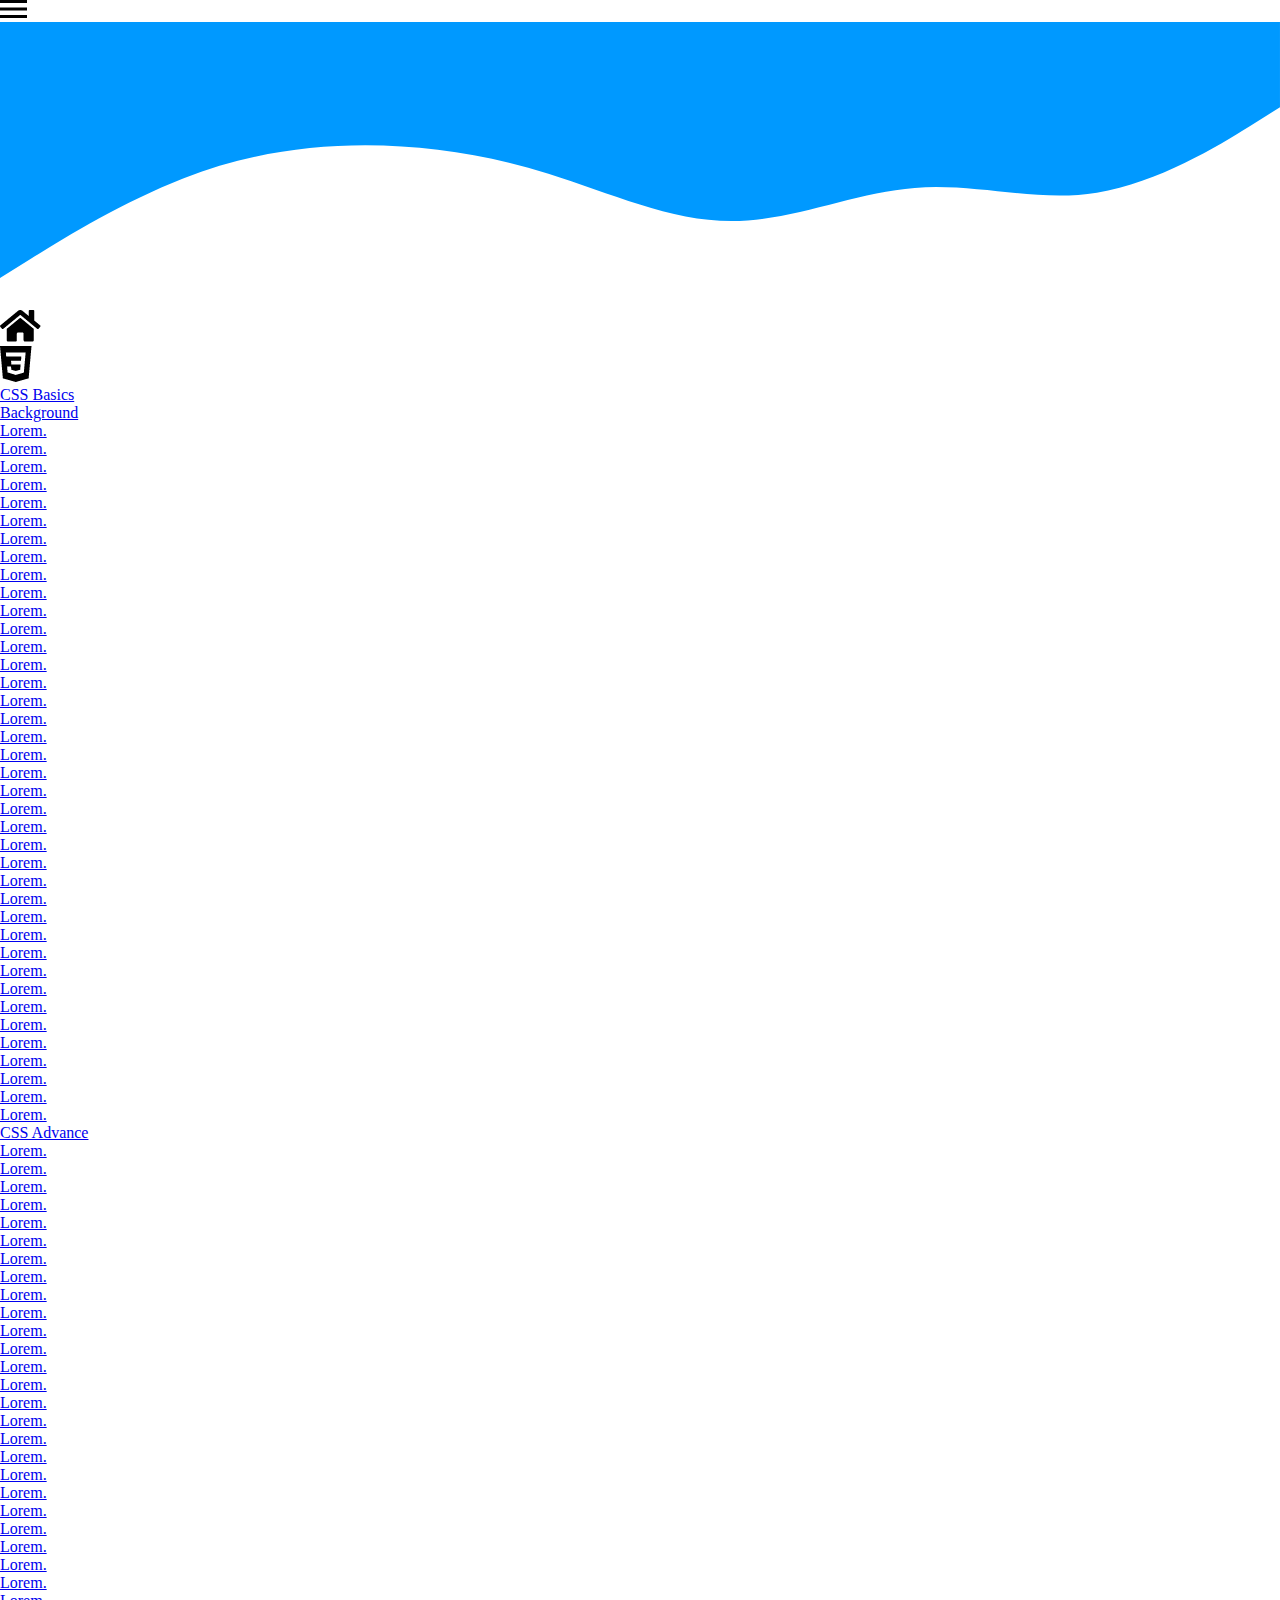
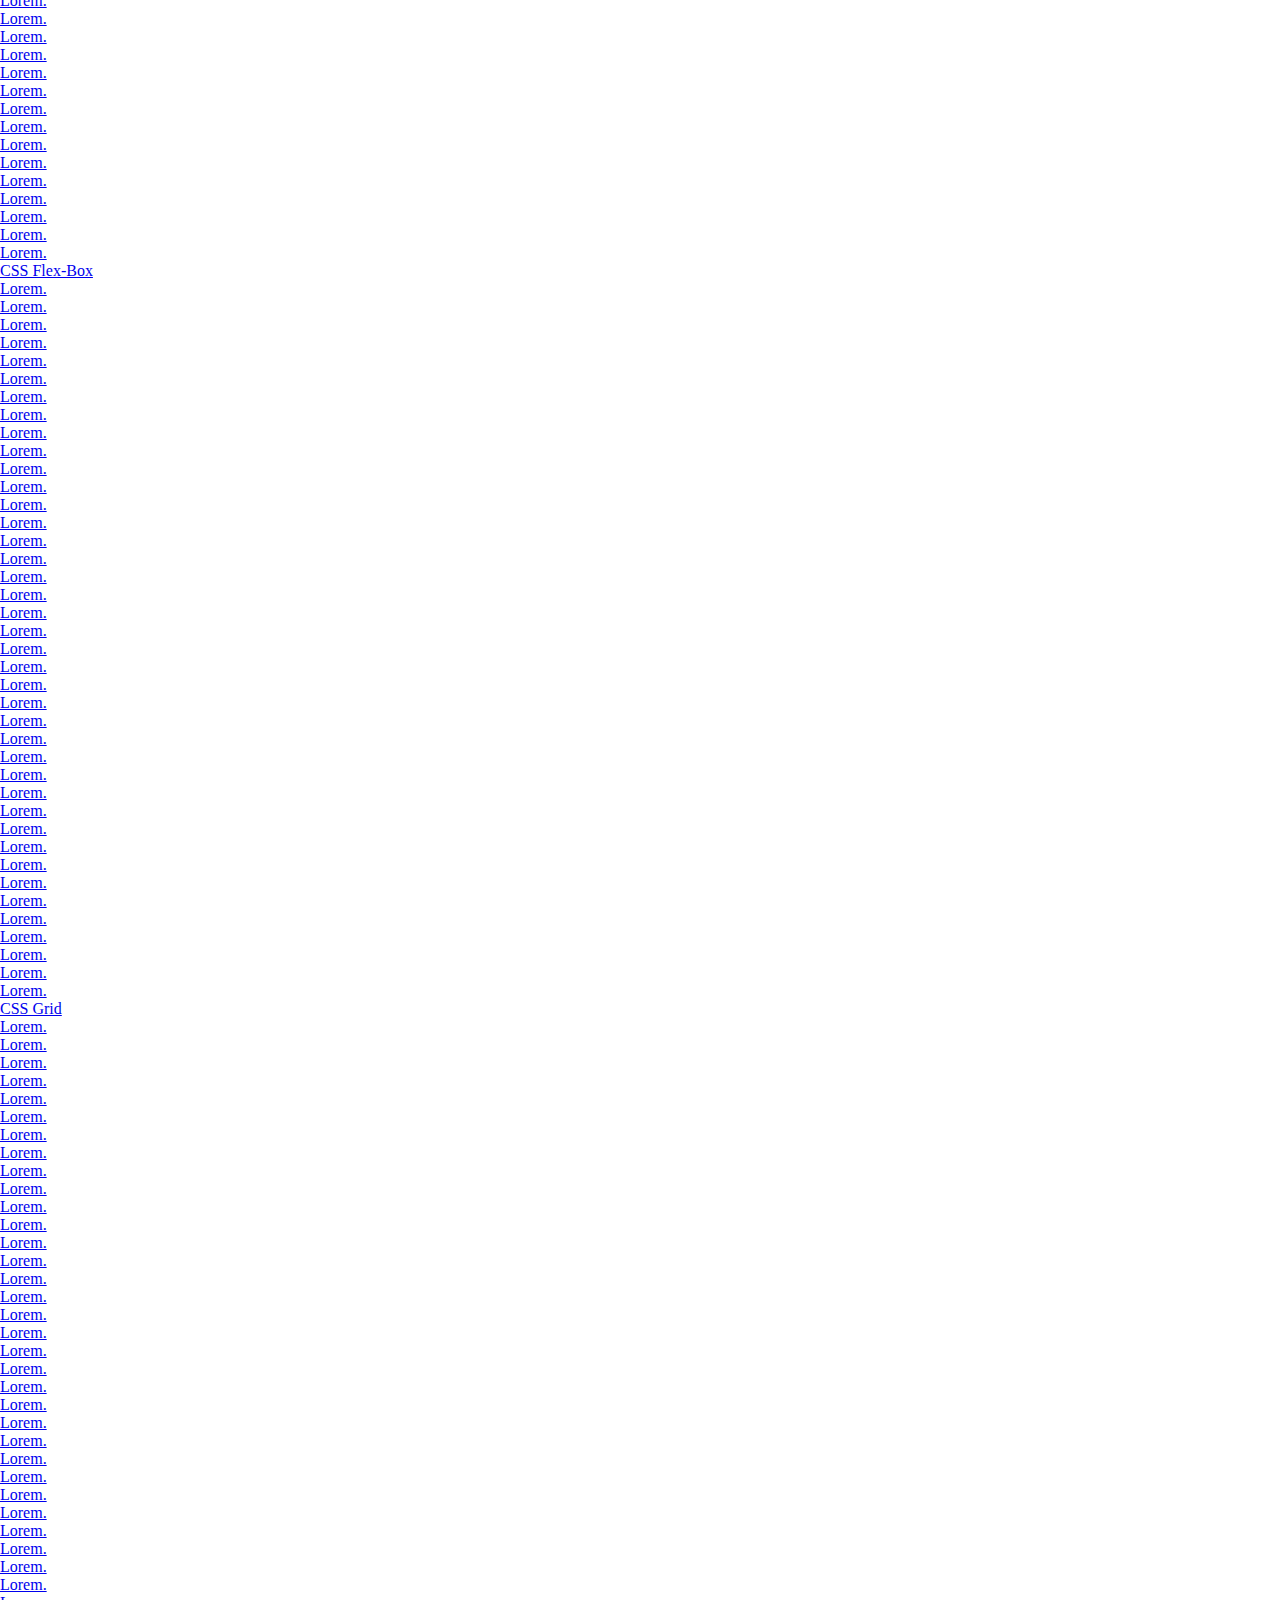
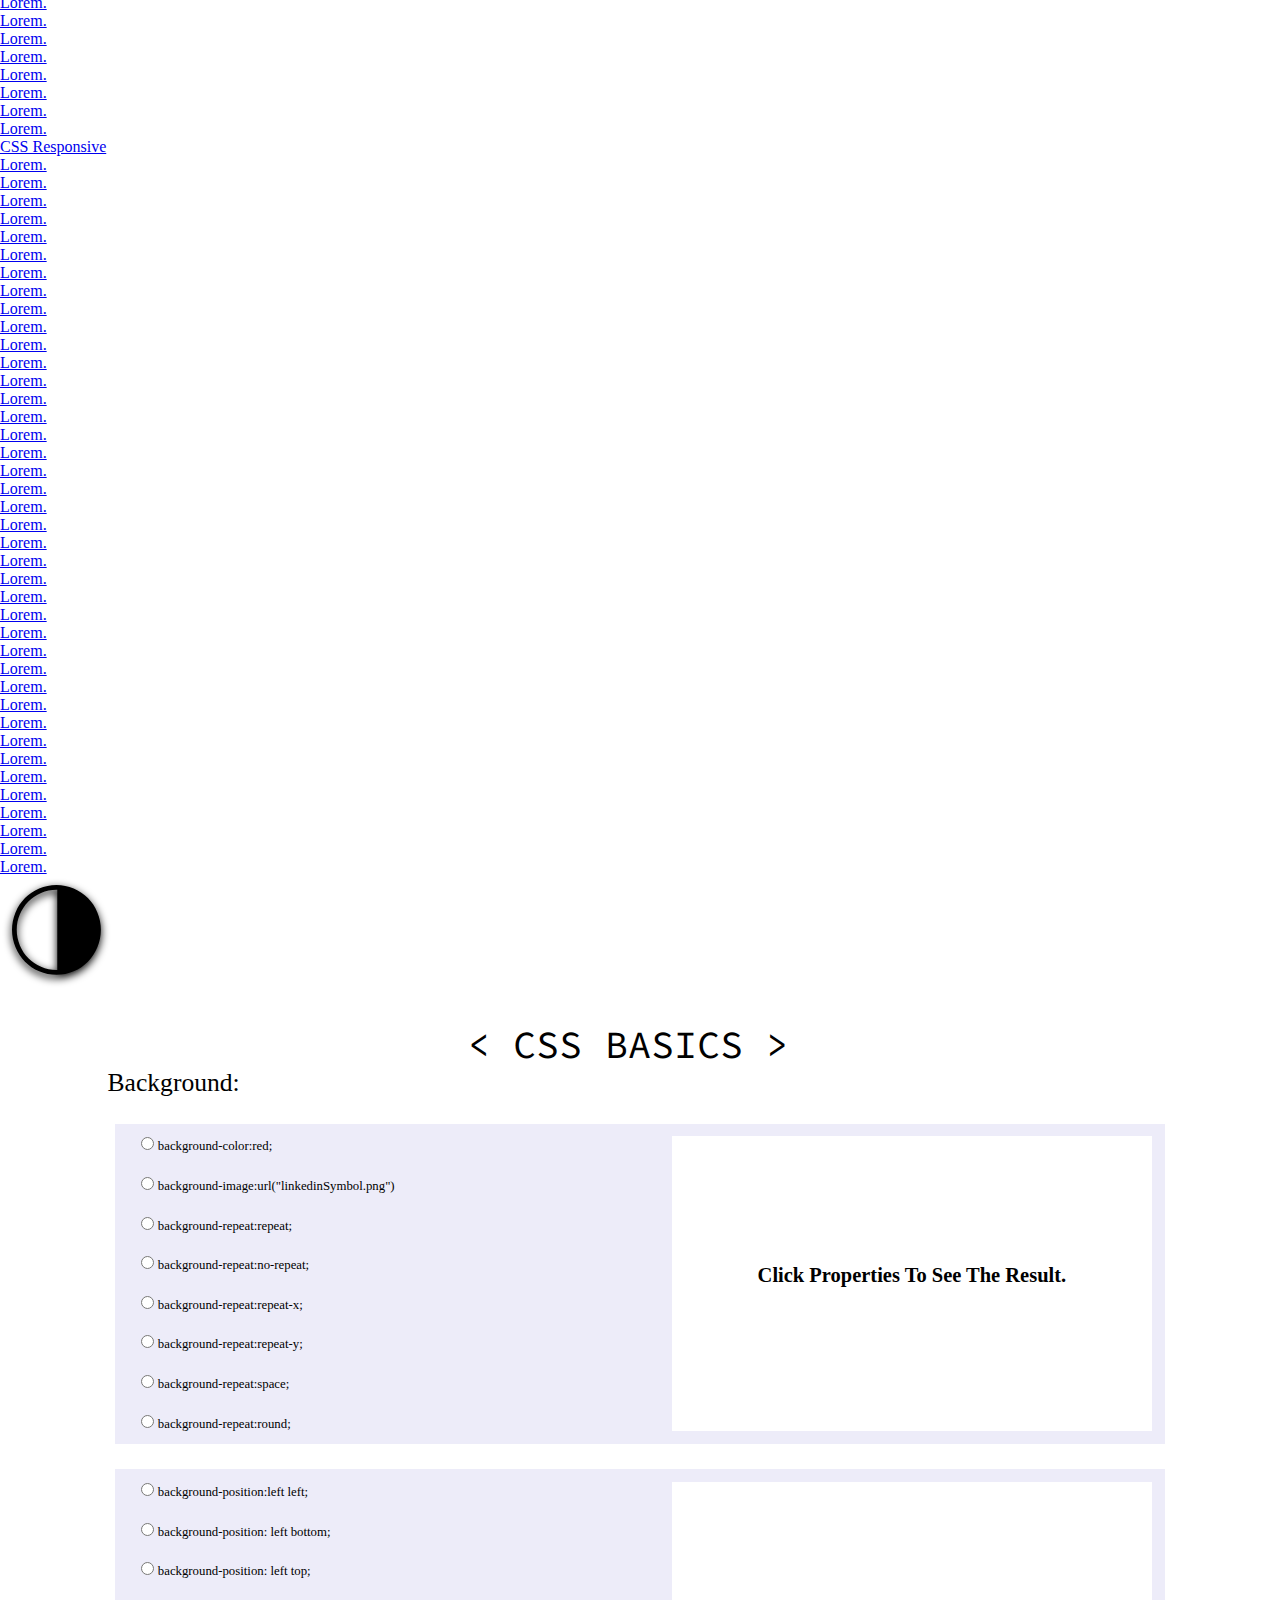
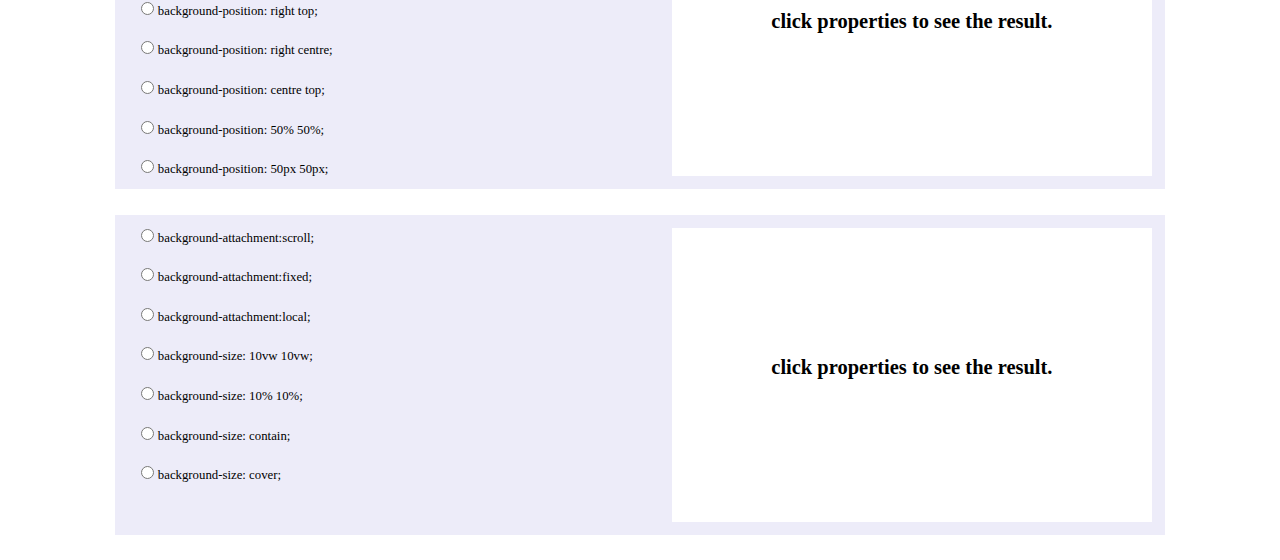
<file: HTML/CSSBasics.html>
<!DOCTYPE html>
<html lang="en">

<head>
    <meta charset="UTF-8">
    <meta http-equiv="X-UA-Compatible" content="IE=edge">
    <meta name="viewport" content="width=device-width, initial-scale=1.0">
    <link rel="stylesheet" href="/CSS/styles.css">
    <link rel="stylesheet" href="/CSS/basic.css">

    <link rel="preconnect" href="https://fonts.googleapis.com">
    <link rel="preconnect" href="https://fonts.gstatic.com" crossorigin>
    <link rel="stylesheet" href="/CSS/prism.css">
    <script href="/JavaScript/prism.js"></script>
    <link href="https://fonts.googleapis.com/css2?family=Roboto:ital,wght@1,900&display=swap" rel="stylesheet">

    <link rel="preconnect" href="https://fonts.googleapis.com">
    <link rel="preconnect" href="https://fonts.gstatic.com" crossorigin>
    <link href="https://fonts.googleapis.com/css2?family=Source+Code+Pro:wght@700&display=swap" rel="stylesheet">
    <link rel="shortcut icon" href="/images/favicon.ico" type="image/x-icon">
    <title>CSS BASIC</title>
</head>

<body>

    <div class="alls">
        <div class="NAVBAR">
            <div class="header">
                <div class="Menu">
                    <a href="#"><img src="/images/Menu.png" alt="Menu"></a>
                </div>
                <svg class="wave" xmlns="http://www.w3.org/2000/svg" viewBox="0 0 1440 320">
                    <path fill="#0099ff" fill-opacity="1"
                        d="M0,288L34.3,266.7C68.6,245,137,203,206,176C274.3,149,343,139,411,138.7C480,139,549,149,617,170.7C685.7,192,754,224,823,224C891.4,224,960,192,1029,186.7C1097.1,181,1166,203,1234,192C1302.9,181,1371,139,1406,117.3L1440,96L1440,0L1405.7,0C1371.4,0,1303,0,1234,0C1165.7,0,1097,0,1029,0C960,0,891,0,823,0C754.3,0,686,0,617,0C548.6,0,480,0,411,0C342.9,0,274,0,206,0C137.1,0,69,0,34,0L0,0Z">
                    </path>
                </svg>
                <div class="home">
                    <a href="/HTML/index.html"> <img src="/images/Home.png" alt="Home"></a>
                </div>
                <div class="CSS">
                    <a href="https://developer.mozilla.org/en-US/docs/Web/CSS/Reference"><img src="/images/CSS_Icon.png" alt="CSS-icon"></a>
                </div>
                <ul class="header-ul">
                    <li class="items" id="basics"> <a href="/HTML/CSSBasics.html">CSS Basics</a>
                        <ul class="basic-list">
                            <li class="Basics-topic"><a href="#bg">Background</li></a>
                            <li class="Basics-topic"><a href="#">Lorem.</li></a>
                            <li class="Basics-topic"><a href="#">Lorem.</li></a>
                            <li class="Basics-topic"><a href="#">Lorem.</li></a>
                            <li class="Basics-topic"><a href="#">Lorem.</li></a>
                            <li class="Basics-topic"><a href="#">Lorem.</li></a>
                            <li class="Basics-topic"><a href="#">Lorem.</li></a>
                            <li class="Basics-topic"><a href="#">Lorem.</li></a>
                            <li class="Basics-topic"><a href="#">Lorem.</li></a>
                            <li class="Basics-topic"><a href="#">Lorem.</li></a>
                            <li class="Basics-topic"><a href="#">Lorem.</li></a>
                            <li class="Basics-topic"><a href="#">Lorem.</li></a>
                            <li class="Basics-topic"><a href="#">Lorem.</li></a>
                            <li class="Basics-topic"><a href="#">Lorem.</li></a>
                            <li class="Basics-topic"><a href="#">Lorem.</li></a>
                            <li class="Basics-topic"><a href="#">Lorem.</li></a>
                            <li class="Basics-topic"><a href="#">Lorem.</li></a>
                            <li class="Basics-topic"><a href="#">Lorem.</li></a>
                            <li class="Basics-topic"><a href="#">Lorem.</li></a>
                            <li class="Basics-topic"><a href="#">Lorem.</li></a>
                            <li class="Basics-topic"><a href="#">Lorem.</li></a>
                            <li class="Basics-topic"><a href="#">Lorem.</li></a>
                            <li class="Basics-topic"><a href="#">Lorem.</li></a>
                            <li class="Basics-topic"><a href="#">Lorem.</li></a>
                            <li class="Basics-topic"><a href="#">Lorem.</li></a>
                            <li class="Basics-topic"><a href="#">Lorem.</li></a>
                            <li class="Basics-topic"><a href="#">Lorem.</li></a>
                            <li class="Basics-topic"><a href="#">Lorem.</li></a>
                            <li class="Basics-topic"><a href="#">Lorem.</li></a>
                            <li class="Basics-topic"><a href="#">Lorem.</li></a>
                            <li class="Basics-topic"><a href="#">Lorem.</li></a>
                            <li class="Basics-topic"><a href="#">Lorem.</li></a>
                            <li class="Basics-topic"><a href="#">Lorem.</li></a>
                            <li class="Basics-topic"><a href="#">Lorem.</li></a>
                            <li class="Basics-topic"><a href="#">Lorem.</li></a>
                            <li class="Basics-topic"><a href="#">Lorem.</li></a>
                            <li class="Basics-topic"><a href="#">Lorem.</li></a>
                            <li class="Basics-topic"><a href="#">Lorem.</li></a>
                            <li class="Basics-topic"><a href="#">Lorem.</li></a>
                            <li class="Basics-topic"><a href="#">Lorem.</li></a>
                        </ul>
                    </li>
                    <li class="items" id="advance"> <a href="/HTML/CSSAdvance.html">CSS Advance</a>
                        <ul class="advance-list">
                            <li class="advance-topic"><a href="#">Lorem.</li></a>
                            <li class="advance-topic"><a href="#">Lorem.</li></a>
                            <li class="advance-topic"><a href="#">Lorem.</li></a>
                            <li class="advance-topic"><a href="#">Lorem.</li></a>
                            <li class="advance-topic"><a href="#">Lorem.</li></a>
                            <li class="advance-topic"><a href="#">Lorem.</li></a>
                            <li class="advance-topic"><a href="#">Lorem.</li></a>
                            <li class="advance-topic"><a href="#">Lorem.</li></a>
                            <li class="advance-topic"><a href="#">Lorem.</li></a>
                            <li class="advance-topic"><a href="#">Lorem.</li></a>
                            <li class="advance-topic"><a href="#">Lorem.</li></a>
                            <li class="advance-topic"><a href="#">Lorem.</li></a>
                            <li class="advance-topic"><a href="#">Lorem.</li></a>
                            <li class="advance-topic"><a href="#">Lorem.</li></a>
                            <li class="advance-topic"><a href="#">Lorem.</li></a>
                            <li class="advance-topic"><a href="#">Lorem.</li></a>
                            <li class="advance-topic"><a href="#">Lorem.</li></a>
                            <li class="advance-topic"><a href="#">Lorem.</li></a>
                            <li class="advance-topic"><a href="#">Lorem.</li></a>
                            <li class="advance-topic"><a href="#">Lorem.</li></a>
                            <li class="advance-topic"><a href="#">Lorem.</li></a>
                            <li class="advance-topic"><a href="#">Lorem.</li></a>
                            <li class="advance-topic"><a href="#">Lorem.</li></a>
                            <li class="advance-topic"><a href="#">Lorem.</li></a>
                            <li class="advance-topic"><a href="#">Lorem.</li></a>
                            <li class="advance-topic"><a href="#">Lorem.</li></a>
                            <li class="advance-topic"><a href="#">Lorem.</li></a>
                            <li class="advance-topic"><a href="#">Lorem.</li></a>
                            <li class="advance-topic"><a href="#">Lorem.</li></a>
                            <li class="advance-topic"><a href="#">Lorem.</li></a>
                            <li class="advance-topic"><a href="#">Lorem.</li></a>
                            <li class="advance-topic"><a href="#">Lorem.</li></a>
                            <li class="advance-topic"><a href="#">Lorem.</li></a>
                            <li class="advance-topic"><a href="#">Lorem.</li></a>
                            <li class="advance-topic"><a href="#">Lorem.</li></a>
                            <li class="advance-topic"><a href="#">Lorem.</li></a>
                            <li class="advance-topic"><a href="#">Lorem.</li></a>
                            <li class="advance-topic"><a href="#">Lorem.</li></a>
                            <li class="advance-topic"><a href="#">Lorem.</li></a>
                            <li class="advance-topic"><a href="#">Lorem.</li></a>
                        </ul>
                    </li>
                    <li class="items" id="flexbox"> <a href="#">CSS Flex-Box</a>
                        <ul class="flexbox-list">
                            <li class="flexbox-topic"><a href="#">Lorem.</li></a>
                            <li class="flexbox-topic"><a href="#">Lorem.</li></a>
                            <li class="flexbox-topic"><a href="#">Lorem.</li></a>
                            <li class="flexbox-topic"><a href="#">Lorem.</li></a>
                            <li class="flexbox-topic"><a href="#">Lorem.</li></a>
                            <li class="flexbox-topic"><a href="#">Lorem.</li></a>
                            <li class="flexbox-topic"><a href="#">Lorem.</li></a>
                            <li class="flexbox-topic"><a href="#">Lorem.</li></a>
                            <li class="flexbox-topic"><a href="#">Lorem.</li></a>
                            <li class="flexbox-topic"><a href="#">Lorem.</li></a>
                            <li class="flexbox-topic"><a href="#">Lorem.</li></a>
                            <li class="flexbox-topic"><a href="#">Lorem.</li></a>
                            <li class="flexbox-topic"><a href="#">Lorem.</li></a>
                            <li class="flexbox-topic"><a href="#">Lorem.</li></a>
                            <li class="flexbox-topic"><a href="#">Lorem.</li></a>
                            <li class="flexbox-topic"><a href="#">Lorem.</li></a>
                            <li class="flexbox-topic"><a href="#">Lorem.</li></a>
                            <li class="flexbox-topic"><a href="#">Lorem.</li></a>
                            <li class="flexbox-topic"><a href="#">Lorem.</li></a>
                            <li class="flexbox-topic"><a href="#">Lorem.</li></a>
                            <li class="flexbox-topic"><a href="#">Lorem.</li></a>
                            <li class="flexbox-topic"><a href="#">Lorem.</li></a>
                            <li class="flexbox-topic"><a href="#">Lorem.</li></a>
                            <li class="flexbox-topic"><a href="#">Lorem.</li></a>
                            <li class="flexbox-topic"><a href="#">Lorem.</li></a>
                            <li class="flexbox-topic"><a href="#">Lorem.</li></a>
                            <li class="flexbox-topic"><a href="#">Lorem.</li></a>
                            <li class="flexbox-topic"><a href="#">Lorem.</li></a>
                            <li class="flexbox-topic"><a href="#">Lorem.</li></a>
                            <li class="flexbox-topic"><a href="#">Lorem.</li></a>
                            <li class="flexbox-topic"><a href="#">Lorem.</li></a>
                            <li class="flexbox-topic"><a href="#">Lorem.</li></a>
                            <li class="flexbox-topic"><a href="#">Lorem.</li></a>
                            <li class="flexbox-topic"><a href="#">Lorem.</li></a>
                            <li class="flexbox-topic"><a href="#">Lorem.</li></a>
                            <li class="flexbox-topic"><a href="#">Lorem.</li></a>
                            <li class="flexbox-topic"><a href="#">Lorem.</li></a>
                            <li class="flexbox-topic"><a href="#">Lorem.</li></a>
                            <li class="flexbox-topic"><a href="#">Lorem.</li></a>
                            <li class="flexbox-topic"><a href="#">Lorem.</li></a>
                        </ul>
                    </li>
                    <li class="items" id="grid"> <a href="#">CSS Grid</a>
                        <ul class="grid-list">
                            <li class="grid-topic"><a href="#">Lorem.</li></a>
                            <li class="grid-topic"><a href="#">Lorem.</li></a>
                            <li class="grid-topic"><a href="#">Lorem.</li></a>
                            <li class="grid-topic"><a href="#">Lorem.</li></a>
                            <li class="grid-topic"><a href="#">Lorem.</li></a>
                            <li class="grid-topic"><a href="#">Lorem.</li></a>
                            <li class="grid-topic"><a href="#">Lorem.</li></a>
                            <li class="grid-topic"><a href="#">Lorem.</li></a>
                            <li class="grid-topic"><a href="#">Lorem.</li></a>
                            <li class="grid-topic"><a href="#">Lorem.</li></a>
                            <li class="grid-topic"><a href="#">Lorem.</li></a>
                            <li class="grid-topic"><a href="#">Lorem.</li></a>
                            <li class="grid-topic"><a href="#">Lorem.</li></a>
                            <li class="grid-topic"><a href="#">Lorem.</li></a>
                            <li class="grid-topic"><a href="#">Lorem.</li></a>
                            <li class="grid-topic"><a href="#">Lorem.</li></a>
                            <li class="grid-topic"><a href="#">Lorem.</li></a>
                            <li class="grid-topic"><a href="#">Lorem.</li></a>
                            <li class="grid-topic"><a href="#">Lorem.</li></a>
                            <li class="grid-topic"><a href="#">Lorem.</li></a>
                            <li class="grid-topic"><a href="#">Lorem.</li></a>
                            <li class="grid-topic"><a href="#">Lorem.</li></a>
                            <li class="grid-topic"><a href="#">Lorem.</li></a>
                            <li class="grid-topic"><a href="#">Lorem.</li></a>
                            <li class="grid-topic"><a href="#">Lorem.</li></a>
                            <li class="grid-topic"><a href="#">Lorem.</li></a>
                            <li class="grid-topic"><a href="#">Lorem.</li></a>
                            <li class="grid-topic"><a href="#">Lorem.</li></a>
                            <li class="grid-topic"><a href="#">Lorem.</li></a>
                            <li class="grid-topic"><a href="#">Lorem.</li></a>
                            <li class="grid-topic"><a href="#">Lorem.</li></a>
                            <li class="grid-topic"><a href="#">Lorem.</li></a>
                            <li class="grid-topic"><a href="#">Lorem.</li></a>
                            <li class="grid-topic"><a href="#">Lorem.</li></a>
                            <li class="grid-topic"><a href="#">Lorem.</li></a>
                            <li class="grid-topic"><a href="#">Lorem.</li></a>
                            <li class="grid-topic"><a href="#">Lorem.</li></a>
                            <li class="grid-topic"><a href="#">Lorem.</li></a>
                            <li class="grid-topic"><a href="#">Lorem.</li></a>
                            <li class="grid-topic"><a href="#">Lorem.</li></a>
                        </ul>
                    </li>
                    <li class="items" id="responsive"> <a href="#">CSS Responsive</a>
                        <ul class="responsive-list">
                            <li class="responsive-topic"><a href="#">Lorem.</li></a>
                            <li class="responsive-topic"><a href="#">Lorem.</li></a>
                            <li class="responsive-topic"><a href="#">Lorem.</li></a>
                            <li class="responsive-topic"><a href="#">Lorem.</li></a>
                            <li class="responsive-topic"><a href="#">Lorem.</li></a>
                            <li class="responsive-topic"><a href="#">Lorem.</li></a>
                            <li class="responsive-topic"><a href="#">Lorem.</li></a>
                            <li class="responsive-topic"><a href="#">Lorem.</li></a>
                            <li class="responsive-topic"><a href="#">Lorem.</li></a>
                            <li class="responsive-topic"><a href="#">Lorem.</li></a>
                            <li class="responsive-topic"><a href="#">Lorem.</li></a>
                            <li class="responsive-topic"><a href="#">Lorem.</li></a>
                            <li class="responsive-topic"><a href="#">Lorem.</li></a>
                            <li class="responsive-topic"><a href="#">Lorem.</li></a>
                            <li class="responsive-topic"><a href="#">Lorem.</li></a>
                            <li class="responsive-topic"><a href="#">Lorem.</li></a>
                            <li class="responsive-topic"><a href="#">Lorem.</li></a>
                            <li class="responsive-topic"><a href="#">Lorem.</li></a>
                            <li class="responsive-topic"><a href="#">Lorem.</li></a>
                            <li class="responsive-topic"><a href="#">Lorem.</li></a>
                            <li class="responsive-topic"><a href="#">Lorem.</li></a>
                            <li class="responsive-topic"><a href="#">Lorem.</li></a>
                            <li class="responsive-topic"><a href="#">Lorem.</li></a>
                            <li class="responsive-topic"><a href="#">Lorem.</li></a>
                            <li class="responsive-topic"><a href="#">Lorem.</li></a>
                            <li class="responsive-topic"><a href="#">Lorem.</li></a>
                            <li class="responsive-topic"><a href="#">Lorem.</li></a>
                            <li class="responsive-topic"><a href="#">Lorem.</li></a>
                            <li class="responsive-topic"><a href="#">Lorem.</li></a>
                            <li class="responsive-topic"><a href="#">Lorem.</li></a>
                            <li class="responsive-topic"><a href="#">Lorem.</li></a>
                            <li class="responsive-topic"><a href="#">Lorem.</li></a>
                            <li class="responsive-topic"><a href="#">Lorem.</li></a>
                            <li class="responsive-topic"><a href="#">Lorem.</li></a>
                            <li class="responsive-topic"><a href="#">Lorem.</li></a>
                            <li class="responsive-topic"><a href="#">Lorem.</li></a>
                            <li class="responsive-topic"><a href="#">Lorem.</li></a>
                            <li class="responsive-topic"><a href="#">Lorem.</li></a>
                            <li class="responsive-topic"><a href="#">Lorem.</li></a>
                            <li class="responsive-topic"><a href="#">Lorem.</li></a>
                        </ul>
                    </li>
                </ul>
                <div class="dark_mode">
                    <img onclick="dark()" src="/images/DarkMode.png" alt="Darkmode">
                </div>
                <script src="/JavaScript/dark_mode.js"></script>
            </div>
        </div>
    </div>

    <div class="basic_heading">
        < CSS BASICS >
    </div>

    <div id="bg" class="background-heading">
        Background:
    </div>
    <!-- Background box 0 -->
    <div class="background-box1">
        <div class="background">
            <div class="background-properties">
                <form action="php">
                    <input onclick="bgcolor()" name="background" type="radio" id="bg-color">
                    <label onclick="bgcolor()" for="bg-color">background-color:red;</label> <br>

                    <input onclick="bgimage()" name="background" type="radio" id="bg-image">
                    <label onclick="bgimage()" for="bg-image">background-image:url("linkedinSymbol.png")</label> <br>

                    <input onclick="bgrepeat()" name="background" type="radio" id="bg-repeat">
                    <label onclick="bgrepeat()" for="bg-repeat">background-repeat:repeat;</label> <br>

                    <input onclick="bgnorepeat()" name="background" type="radio" id="bg-norepeat">
                    <label onclick="bgnorepeat()" for="bg-norepeat">background-repeat:no-repeat;</label> <br>

                    <input onclick="bgrepeatx()" name="background" type="radio" id="bg-repeatx">
                    <label onclick="bgrepeatx()" for="bg-repeatx">background-repeat:repeat-x;</label> <br>

                    <input onclick="bgrepeaty()" name="background" type="radio" id="bg-repeaty">
                    <label onclick="bgrepeaty()" for="bg-repeaty">background-repeat:repeat-y;</label> <br>

                    <input onclick="bgrepeatspace()" name="background" type="radio" id="bg-repeatspace">
                    <label onclick="bgrepeatspace()" for="bg-repeatspace">background-repeat:space;</label> <br>

                    <input onclick="bgrepeataround()" name="background" type="radio" id="bg-repeatround">
                    <label onclick="bgrepeataround()" for="bg-repeatround">background-repeat:round;</label> <br>
                </form>
            </div>
            <div class="output-background">
                <div id="bg_color" style="display:none">
                    <h3> background-color:color_name;</h3>
                </div>

                <div id="bg_image" style="display:none">
                    <h3></h3>
                </div>

                <div id="bg_repeat" style="display:none">
                    <h3 style="background-color: rgba(245, 245, 245, 0.822);">image will repeat from x as well as from y </h3>
                </div>

                <div id="bg_norepeat" style="display:none">
                    <h3>image will not repeat from x nor from y </h3>
                </div>

                <div id="bg_repeatx" style="display:none">
                    <h3>image will only repeat from x not from y </h3>
                </div>

                <div id="bg_repeaty" style="display:none">
                    <h3>image will only repeat from y not from x </h3>
                </div>

                <div id="bg_repeatspace" style="display:none">
                    <h3 style="background-color: rgba(245, 245, 245, 0.781);">The background-image is repeated as much as possible without clipping.</h3>
                </div>

                <div id="bg_repeataround" style="display:none">
                    <h3 style="background-color: rgba(245, 245, 245, 0.726);">The background-image is repeated and squished or stretched to fill the space (no gaps)</h3>
                </div>
                <div class="b1">
                    <h3 id="b11">Click Properties To See The Result.</h3>
                </div>
            </div>
        </div>
    </div>

    <!-- Background box 1 -->
    <div class="background-box1">
        <div class="background">
            <div class="background-properties">
                <form action="php">
                    <input onclick="bgpositionll()" name="background1" type="radio" id="bg-positionll">
                    <label onclick="bgpositionll()" for="bg-positionll">background-position:left left;</label> <br>

                    <input onclick="bgpositionlb()" name="background1" type="radio" id="bg-positionlb">
                    <label onclick="bgpositionlb()" for="bg-positionlb">background-position: left bottom;</label> <br>

                    <input onclick="bgpositionlt()" name="background1" type="radio" id="bg-positionlt">
                    <label onclick="bgpositionlt()" for="bg-positionlt">background-position: left top;</label> <br>

                    <input onclick="bgpositionrt()" name="background1" type="radio" id="bg-positionrt">
                    <label onclick="bgpositionrt()" for="bg-positionrt">background-position: right top;</label> <br>

                    <input onclick="bgpositionrc()" name="background1" type="radio" id="bg-positionrc">
                    <label onclick="bgpositionrc()" for="bg-positionrc">background-position: right centre;</label> <br>

                    <input onclick="bgpositionct()" name="background1" type="radio" id="bg-positionct">
                    <label onclick="bgpositionct()" for="bg-positionct">background-position: centre top;</label> <br>

                    <input onclick="bgpositionpercentage()" name="background1" type="radio" id="bg-positionpercentage">
                    <label onclick="bgpositionpercentage()" for="bg-positionpercentage">background-position: 50% 50%;</label> <br>

                    <input onclick="bgpositionpixel()" name="background1" type="radio" id="bg-positionpixel">
                    <label onclick="bgpositionpixel()" for="bg-positionpixel">background-position: 50px 50px;</label> <br>
                </form>
            </div>
            <div class="output-background">
                <div class="b2" id="bg_positionll" style="display:none">
                    <h3></h3>
                </div>

                <div class="b2" id="bg_positionlb" style="display:none">
                    <h3></h3>
                </div>

                <div class="b2" id="bg_positionlt" style="display:none">
                    <h3></h3>
                </div>

                <div class="b2" id="bg_positionrt" style="display:none">
                    <h3></h3>
                </div>

                <div class="b2" id="bg_positionrc" style="display:none">
                    <h3></h3>
                </div>

                <div class="b2" id="bg_positionct" style="display:none">
                    <h3></h3>
                </div>

                <div class="b2" id="bg_positionpercentage" style="display:none">
                    <h3></h3>
                </div>

                <div class="b2" id="bg_positionpixel" style="display:none">
                    <h3></h3>
                </div>
                <div class="b2">
                    <h3>click properties to see the result.</h3>
                </div>
            </div>
        </div>
    </div>

    <!-- background box 2 -->
    <div class="background-box1">
        <div class="background">
            <div class="background-properties">
                <form action="php">
                    <input onclick="bgattachmentscroll()" name="background2" type="radio" id="bg-attachmentscroll">
                    <label onclick="bgattachmentscroll()" for="bg-attachmentscroll">background-attachment:scroll;</label> <br>

                    <input onclick="bgattachmentfixed()" name="background2" type="radio" id="bg-attachmentfixed">
                    <label onclick="bgattachmentfixed()" for="bg-attachmentfixed">background-attachment:fixed;</label> <br>

                    <input onclick="bgattachmentlocal()" name="background2" type="radio" id="bg-attachmentlocal">
                    <label onclick="bgattachmentlocal()" for="bg-attachmentlocal">background-attachment:local;</label> <br>

                    <input onclick="bgsizelength()" name="background2" type="radio" id="bg-sizelength">
                    <label onclick="bgsizelength()" for="bg-sizelength">background-size: 10vw 10vw;</label> <br>

                    <input onclick="bgsizepercentage()" name="background2" type="radio" id="bg-sizepercentage">
                    <label onclick="bgsizepercentage()" for="bg-sizepercentage">background-size: 10% 10%;</label> <br>

                    <input onclick="bgsizecontain()" name="background2" type="radio" id="bg-sizecontain">
                    <label onclick="bgsizecontain()" for="bg-sizecontain">background-size: contain;</label> <br>

                    <input onclick="bgsizecover()" name="background2" type="radio" id="bg-sizecover">
                    <label onclick="bgsizecover()" for="bg-sizecover">background-size: cover;</label> <br>
                </form>
            </div>
            <div class="output-background">
                <!-- <span class="instruction" style="display: block;">
                    click on properties to see the result
                </span> -->
                <div class="b3" id="bg_attachmentscroll" style="display:none">
                    <h4></h4>
                </div>

                <div class="b3" id="bg_attachmentfixed" style="display:none">
                    <h4></h4>
                </div>

                <div class="b3" id="bg_attachmentlocal" style="display:none">
                    <h4></h4>
                </div>

                <div class="b3" id="bg_sizelength" style="display:none">
                    <h4></h4>
                </div>

                <div class="b3" id="bg_sizepercentage" style="display:none">
                    <h4></h4>
                </div>

                <div class="b3" id="bg_sizecontain" style="display:none">
                    <h4></h4>
                </div>

                <div class="b3" id="bg_sizecover" style="display:none">
                    <h4></h4>
                </div>
                <div class="b3">
                    <h3>click properties to see the result.</h3>
                </div>
            </div>
        </div>
    </div>
    

    <script src="/JavaScript/CSS-Basics.js"></script>
</body>
</html>
</file>
<file: CSS/styles.css>
*
{
    padding: 0;
    margin: 0;
}
</file>
<file: CSS/prism.css>
/* PrismJS 1.25.0
https://prismjs.com/download.html#themes=prism-tomorrow&languages=markup+css+clike+javascript&plugins=toolbar+copy-to-clipboard+download-button+treeview */
code[class*=language-],pre[class*=language-]{color:#ccc;background:0 0;font-family:Consolas,Monaco,'Andale Mono','Ubuntu Mono',monospace;font-size:1em;text-align:left;white-space:pre;word-spacing:normal;word-break:normal;word-wrap:normal;line-height:1.5;-moz-tab-size:4;-o-tab-size:4;tab-size:4;-webkit-hyphens:none;-moz-hyphens:none;-ms-hyphens:none;hyphens:none}pre[class*=language-]{padding:1em;margin:.5em 0;overflow:auto}:not(pre)>code[class*=language-],pre[class*=language-]{background:#2d2d2d}:not(pre)>code[class*=language-]{padding:.1em;border-radius:.3em;white-space:normal}.token.block-comment,.token.cdata,.token.comment,.token.doctype,.token.prolog{color:#999}.token.punctuation{color:#ccc}.token.attr-name,.token.deleted,.token.namespace,.token.tag{color:#e2777a}.token.function-name{color:#6196cc}.token.boolean,.token.function,.token.number{color:#f08d49}.token.class-name,.token.constant,.token.property,.token.symbol{color:#f8c555}.token.atrule,.token.builtin,.token.important,.token.keyword,.token.selector{color:#cc99cd}.token.attr-value,.token.char,.token.regex,.token.string,.token.variable{color:#7ec699}.token.entity,.token.operator,.token.url{color:#67cdcc}.token.bold,.token.important{font-weight:700}.token.italic{font-style:italic}.token.entity{cursor:help}.token.inserted{color:green}
div.code-toolbar{position:relative}div.code-toolbar>.toolbar{position:absolute;z-index:10;top:.3em;right:.2em;transition:opacity .3s ease-in-out;opacity:0}div.code-toolbar:hover>.toolbar{opacity:1}div.code-toolbar:focus-within>.toolbar{opacity:1}div.code-toolbar>.toolbar>.toolbar-item{display:inline-block}div.code-toolbar>.toolbar>.toolbar-item>a{cursor:pointer}div.code-toolbar>.toolbar>.toolbar-item>button{background:0 0;border:0;color:inherit;font:inherit;line-height:normal;overflow:visible;padding:0;-webkit-user-select:none;-moz-user-select:none;-ms-user-select:none}div.code-toolbar>.toolbar>.toolbar-item>a,div.code-toolbar>.toolbar>.toolbar-item>button,div.code-toolbar>.toolbar>.toolbar-item>span{color:#bbb;font-size:.8em;padding:0 .5em;background:#f5f2f0;background:rgba(224,224,224,.2);box-shadow:0 2px 0 0 rgba(0,0,0,.2);border-radius:.5em}div.code-toolbar>.toolbar>.toolbar-item>a:focus,div.code-toolbar>.toolbar>.toolbar-item>a:hover,div.code-toolbar>.toolbar>.toolbar-item>button:focus,div.code-toolbar>.toolbar>.toolbar-item>button:hover,div.code-toolbar>.toolbar>.toolbar-item>span:focus,div.code-toolbar>.toolbar>.toolbar-item>span:hover{color:inherit;text-decoration:none}
.token.treeview-part .entry-line{position:relative;text-indent:-99em;display:inline-block;vertical-align:top;width:1.2em}.token.treeview-part .entry-line:before,.token.treeview-part .line-h:after{content:"";position:absolute;top:0;left:50%;width:50%;height:100%}.token.treeview-part .line-h:before,.token.treeview-part .line-v:before{border-left:1px solid #ccc}.token.treeview-part .line-v-last:before{height:50%;border-left:1px solid #ccc;border-bottom:1px solid #ccc}.token.treeview-part .line-h:after{height:50%;border-bottom:1px solid #ccc}.token.treeview-part .entry-name{position:relative;display:inline-block;vertical-align:top}.token.treeview-part .entry-name.dotfile{opacity:.5}@font-face{font-family:PrismTreeview;src:url([data-uri]) format("woff")}.token.treeview-part .entry-name:before{content:"\ea01";font-family:PrismTreeview;font-size:inherit;font-style:normal;-webkit-font-smoothing:antialiased;-moz-osx-font-smoothing:grayscale;width:2.5ex;display:inline-block}.token.treeview-part .entry-name.dir:before{content:"\ea02"}.token.treeview-part .entry-name.ext-bmp:before,.token.treeview-part .entry-name.ext-eps:before,.token.treeview-part .entry-name.ext-gif:before,.token.treeview-part .entry-name.ext-jpe:before,.token.treeview-part .entry-name.ext-jpeg:before,.token.treeview-part .entry-name.ext-jpg:before,.token.treeview-part .entry-name.ext-png:before,.token.treeview-part .entry-name.ext-svg:before,.token.treeview-part .entry-name.ext-tiff:before{content:"\ea03"}.token.treeview-part .entry-name.ext-cfg:before,.token.treeview-part .entry-name.ext-conf:before,.token.treeview-part .entry-name.ext-config:before,.token.treeview-part .entry-name.ext-csv:before,.token.treeview-part .entry-name.ext-ini:before,.token.treeview-part .entry-name.ext-log:before,.token.treeview-part .entry-name.ext-md:before,.token.treeview-part .entry-name.ext-nfo:before,.token.treeview-part .entry-name.ext-txt:before{content:"\ea06"}.token.treeview-part .entry-name.ext-asp:before,.token.treeview-part .entry-name.ext-aspx:before,.token.treeview-part .entry-name.ext-c:before,.token.treeview-part .entry-name.ext-cc:before,.token.treeview-part .entry-name.ext-cpp:before,.token.treeview-part .entry-name.ext-cs:before,.token.treeview-part .entry-name.ext-css:before,.token.treeview-part .entry-name.ext-h:before,.token.treeview-part .entry-name.ext-hh:before,.token.treeview-part .entry-name.ext-htm:before,.token.treeview-part .entry-name.ext-html:before,.token.treeview-part .entry-name.ext-jav:before,.token.treeview-part .entry-name.ext-java:before,.token.treeview-part .entry-name.ext-js:before,.token.treeview-part .entry-name.ext-php:before,.token.treeview-part .entry-name.ext-rb:before,.token.treeview-part .entry-name.ext-xml:before{content:"\ea07"}.token.treeview-part .entry-name.ext-7z:before,.token.treeview-part .entry-name.ext-bz2:before,.token.treeview-part .entry-name.ext-bz:before,.token.treeview-part .entry-name.ext-gz:before,.token.treeview-part .entry-name.ext-rar:before,.token.treeview-part .entry-name.ext-tar:before,.token.treeview-part .entry-name.ext-tgz:before,.token.treeview-part .entry-name.ext-zip:before{content:"\ea08"}.token.treeview-part .entry-name.ext-aac:before,.token.treeview-part .entry-name.ext-au:before,.token.treeview-part .entry-name.ext-cda:before,.token.treeview-part .entry-name.ext-flac:before,.token.treeview-part .entry-name.ext-mp3:before,.token.treeview-part .entry-name.ext-oga:before,.token.treeview-part .entry-name.ext-ogg:before,.token.treeview-part .entry-name.ext-wav:before,.token.treeview-part .entry-name.ext-wma:before{content:"\ea04"}.token.treeview-part .entry-name.ext-avi:before,.token.treeview-part .entry-name.ext-flv:before,.token.treeview-part .entry-name.ext-mkv:before,.token.treeview-part .entry-name.ext-mov:before,.token.treeview-part .entry-name.ext-mp4:before,.token.treeview-part .entry-name.ext-mpeg:before,.token.treeview-part .entry-name.ext-mpg:before,.token.treeview-part .entry-name.ext-ogv:before,.token.treeview-part .entry-name.ext-webm:before{content:"\ea05"}.token.treeview-part .entry-name.ext-pdf:before{content:"\ea09"}.token.treeview-part .entry-name.ext-xls:before,.token.treeview-part .entry-name.ext-xlsx:before{content:"\ea0a"}.token.treeview-part .entry-name.ext-doc:before,.token.treeview-part .entry-name.ext-docm:before,.token.treeview-part .entry-name.ext-docx:before{content:"\ea0c"}.token.treeview-part .entry-name.ext-pps:before,.token.treeview-part .entry-name.ext-ppt:before,.token.treeview-part .entry-name.ext-pptx:before{content:"\ea0b"}
</file>
<file: styles.css>
*
{
    padding: 0;
    margin: 0;
}
.heading {
    height: 45vw;
    width: 100vw;
    /* background: black; */
    /* overflow: hidden; */
    /* background: #C33764; */
    /* background: linear-gradient(rgba(29, 38, 113, 0.8), rgba(195, 55, 100, 0.8)), url("https://bit.ly/2rlzaXi"); */
    background: linear-gradient(rgba(64, 64, 70, 0.534), rgba(135, 137, 156, 0.384)), url("./images/bg6.jpg"); 
    background-size: cover;
    background-repeat: no-repeat;
}
.csscs
{
    font-size: 4vw;
    position: absolute;
    display: block;
    top: 17vw;
    margin-left: 34vw;
    font-family: 'Roboto', sans-serif;
}
</file>
<file: prism.css>
/* PrismJS 1.25.0
https://prismjs.com/download.html#themes=prism-tomorrow&languages=markup+css+clike+javascript&plugins=toolbar+copy-to-clipboard+download-button+treeview */
code[class*=language-],pre[class*=language-]{color:#ccc;background:0 0;font-family:Consolas,Monaco,'Andale Mono','Ubuntu Mono',monospace;font-size:1em;text-align:left;white-space:pre;word-spacing:normal;word-break:normal;word-wrap:normal;line-height:1.5;-moz-tab-size:4;-o-tab-size:4;tab-size:4;-webkit-hyphens:none;-moz-hyphens:none;-ms-hyphens:none;hyphens:none}pre[class*=language-]{padding:1em;margin:.5em 0;overflow:auto}:not(pre)>code[class*=language-],pre[class*=language-]{background:#2d2d2d}:not(pre)>code[class*=language-]{padding:.1em;border-radius:.3em;white-space:normal}.token.block-comment,.token.cdata,.token.comment,.token.doctype,.token.prolog{color:#999}.token.punctuation{color:#ccc}.token.attr-name,.token.deleted,.token.namespace,.token.tag{color:#e2777a}.token.function-name{color:#6196cc}.token.boolean,.token.function,.token.number{color:#f08d49}.token.class-name,.token.constant,.token.property,.token.symbol{color:#f8c555}.token.atrule,.token.builtin,.token.important,.token.keyword,.token.selector{color:#cc99cd}.token.attr-value,.token.char,.token.regex,.token.string,.token.variable{color:#7ec699}.token.entity,.token.operator,.token.url{color:#67cdcc}.token.bold,.token.important{font-weight:700}.token.italic{font-style:italic}.token.entity{cursor:help}.token.inserted{color:green}
div.code-toolbar{position:relative}div.code-toolbar>.toolbar{position:absolute;z-index:10;top:.3em;right:.2em;transition:opacity .3s ease-in-out;opacity:0}div.code-toolbar:hover>.toolbar{opacity:1}div.code-toolbar:focus-within>.toolbar{opacity:1}div.code-toolbar>.toolbar>.toolbar-item{display:inline-block}div.code-toolbar>.toolbar>.toolbar-item>a{cursor:pointer}div.code-toolbar>.toolbar>.toolbar-item>button{background:0 0;border:0;color:inherit;font:inherit;line-height:normal;overflow:visible;padding:0;-webkit-user-select:none;-moz-user-select:none;-ms-user-select:none}div.code-toolbar>.toolbar>.toolbar-item>a,div.code-toolbar>.toolbar>.toolbar-item>button,div.code-toolbar>.toolbar>.toolbar-item>span{color:#bbb;font-size:.8em;padding:0 .5em;background:#f5f2f0;background:rgba(224,224,224,.2);box-shadow:0 2px 0 0 rgba(0,0,0,.2);border-radius:.5em}div.code-toolbar>.toolbar>.toolbar-item>a:focus,div.code-toolbar>.toolbar>.toolbar-item>a:hover,div.code-toolbar>.toolbar>.toolbar-item>button:focus,div.code-toolbar>.toolbar>.toolbar-item>button:hover,div.code-toolbar>.toolbar>.toolbar-item>span:focus,div.code-toolbar>.toolbar>.toolbar-item>span:hover{color:inherit;text-decoration:none}
.token.treeview-part .entry-line{position:relative;text-indent:-99em;display:inline-block;vertical-align:top;width:1.2em}.token.treeview-part .entry-line:before,.token.treeview-part .line-h:after{content:"";position:absolute;top:0;left:50%;width:50%;height:100%}.token.treeview-part .line-h:before,.token.treeview-part .line-v:before{border-left:1px solid #ccc}.token.treeview-part .line-v-last:before{height:50%;border-left:1px solid #ccc;border-bottom:1px solid #ccc}.token.treeview-part .line-h:after{height:50%;border-bottom:1px solid #ccc}.token.treeview-part .entry-name{position:relative;display:inline-block;vertical-align:top}.token.treeview-part .entry-name.dotfile{opacity:.5}@font-face{font-family:PrismTreeview;src:url([data-uri]) format("woff")}.token.treeview-part .entry-name:before{content:"\ea01";font-family:PrismTreeview;font-size:inherit;font-style:normal;-webkit-font-smoothing:antialiased;-moz-osx-font-smoothing:grayscale;width:2.5ex;display:inline-block}.token.treeview-part .entry-name.dir:before{content:"\ea02"}.token.treeview-part .entry-name.ext-bmp:before,.token.treeview-part .entry-name.ext-eps:before,.token.treeview-part .entry-name.ext-gif:before,.token.treeview-part .entry-name.ext-jpe:before,.token.treeview-part .entry-name.ext-jpeg:before,.token.treeview-part .entry-name.ext-jpg:before,.token.treeview-part .entry-name.ext-png:before,.token.treeview-part .entry-name.ext-svg:before,.token.treeview-part .entry-name.ext-tiff:before{content:"\ea03"}.token.treeview-part .entry-name.ext-cfg:before,.token.treeview-part .entry-name.ext-conf:before,.token.treeview-part .entry-name.ext-config:before,.token.treeview-part .entry-name.ext-csv:before,.token.treeview-part .entry-name.ext-ini:before,.token.treeview-part .entry-name.ext-log:before,.token.treeview-part .entry-name.ext-md:before,.token.treeview-part .entry-name.ext-nfo:before,.token.treeview-part .entry-name.ext-txt:before{content:"\ea06"}.token.treeview-part .entry-name.ext-asp:before,.token.treeview-part .entry-name.ext-aspx:before,.token.treeview-part .entry-name.ext-c:before,.token.treeview-part .entry-name.ext-cc:before,.token.treeview-part .entry-name.ext-cpp:before,.token.treeview-part .entry-name.ext-cs:before,.token.treeview-part .entry-name.ext-css:before,.token.treeview-part .entry-name.ext-h:before,.token.treeview-part .entry-name.ext-hh:before,.token.treeview-part .entry-name.ext-htm:before,.token.treeview-part .entry-name.ext-html:before,.token.treeview-part .entry-name.ext-jav:before,.token.treeview-part .entry-name.ext-java:before,.token.treeview-part .entry-name.ext-js:before,.token.treeview-part .entry-name.ext-php:before,.token.treeview-part .entry-name.ext-rb:before,.token.treeview-part .entry-name.ext-xml:before{content:"\ea07"}.token.treeview-part .entry-name.ext-7z:before,.token.treeview-part .entry-name.ext-bz2:before,.token.treeview-part .entry-name.ext-bz:before,.token.treeview-part .entry-name.ext-gz:before,.token.treeview-part .entry-name.ext-rar:before,.token.treeview-part .entry-name.ext-tar:before,.token.treeview-part .entry-name.ext-tgz:before,.token.treeview-part .entry-name.ext-zip:before{content:"\ea08"}.token.treeview-part .entry-name.ext-aac:before,.token.treeview-part .entry-name.ext-au:before,.token.treeview-part .entry-name.ext-cda:before,.token.treeview-part .entry-name.ext-flac:before,.token.treeview-part .entry-name.ext-mp3:before,.token.treeview-part .entry-name.ext-oga:before,.token.treeview-part .entry-name.ext-ogg:before,.token.treeview-part .entry-name.ext-wav:before,.token.treeview-part .entry-name.ext-wma:before{content:"\ea04"}.token.treeview-part .entry-name.ext-avi:before,.token.treeview-part .entry-name.ext-flv:before,.token.treeview-part .entry-name.ext-mkv:before,.token.treeview-part .entry-name.ext-mov:before,.token.treeview-part .entry-name.ext-mp4:before,.token.treeview-part .entry-name.ext-mpeg:before,.token.treeview-part .entry-name.ext-mpg:before,.token.treeview-part .entry-name.ext-ogv:before,.token.treeview-part .entry-name.ext-webm:before{content:"\ea05"}.token.treeview-part .entry-name.ext-pdf:before{content:"\ea09"}.token.treeview-part .entry-name.ext-xls:before,.token.treeview-part .entry-name.ext-xlsx:before{content:"\ea0a"}.token.treeview-part .entry-name.ext-doc:before,.token.treeview-part .entry-name.ext-docm:before,.token.treeview-part .entry-name.ext-docx:before{content:"\ea0c"}.token.treeview-part .entry-name.ext-pps:before,.token.treeview-part .entry-name.ext-ppt:before,.token.treeview-part .entry-name.ext-pptx:before{content:"\ea0b"}
</file>
<file: CSS/basic.css>
.basic_heading
{
    width: 27vw;
    margin: auto;
    margin-top: 2vw;
    font-size: 3vw;
    font-family: 'Source Code Pro', monospace;
    scroll-behavior: smooth;
}
body
{
    overflow-y: scroll;
}

/****BACKGROUND-BOX0****/
.background-box1
{
    /* border:2px solid black; */
    width: 82vw;
    margin: auto;
    margin-top: 0vw;
    background-color: #8582d726;
    height: 25vw;
    margin-bottom: 2vw;
}

.background
{
    display:flex;
    flex-direction:row;
    justify-content: center;
}
.background-heading
{
    /* border: 2px solid red; */
    font-size: 2vw;
    margin-left: 8.4vw;
    margin-bottom: 2vw;
}
.background-properties
{
    /* border:2px solid red; */
    /* margin: 4vw; */
    width: 51vw;
    height: 24vw;
    margin-top: 1vw;
}
.background-properties input 
{
    margin-bottom:2vw;
    margin-left:2vw;
    cursor:pointer;
}
.background-properties label
{
    cursor:pointer;
    font-size:1vw;
}
.output-background
{
    position: relative;
    /* border: 2px solid red; */
    width: 44vw;
    height: 23vw;
    background-color: white;
    margin-right: 1vw;
    margin-top: 1vw;
}

.op-bg
{
    /* border: 2px solid black; */
    height: 21.7vw;
}
.output-background h3
{
    /* border: 2px solid black; */
    width: 22vw;
    margin: auto;
    position: relative;
    top: 42%;
    font-size: 1.3vw;
    /* text-shadow: 2px 3px 2px gray; */
}
#bg_color
{
    /* border: 1px solid black; */
    height: 23vw; 
    background-color: rgb(231, 74, 74);
    
}
#bg_image
{
    /* border: 1px solid black; */
    height: 23vw;
    background-image: url("/images/linkedaccount.png");
}
#bg_repeat
{
    /* border: 1px solid black; */
    height: 23vw;
    background-image: url("/images/linkedaccount.png");
}
#bg_norepeat
{
    /* border: 1px solid black; */
    height: 23vw;
    background-image: url("/images/linkedaccount.png");
    background-repeat: no-repeat;
}
#bg_repeatx
{
    /* border: 1px solid black; */
    height: 23vw;
    background-image: url("/images/linkedaccount.png");
    background-repeat: repeat-x;

}
#bg_repeaty
{
    /* border: 1px solid black; */
    height: 23vw;
    background-image: url("/images/linkedaccount.png");
    background-repeat: repeat-y;

}
#bg_repeatspace
{
    /* border: 1px solid black; */
    height: 23vw;
    background-image: url("/images/linkedaccount.png");
    background-repeat: space;

}
#bg_repeataround
{
    /* border: 1px solid black; */
    height: 23vw;
    background-image: url("/images/linkedaccount.png");
    background-repeat: round;

}
.b1 h3
{
    /* border: 2px solid black; */
    width: 26vw;
    margin: auto;
    position: relative;
    top: 10vw;
    font-size: 1.6vw;
    /* text-shadow: 2px 3px 2px gray;
    box-shadow: 0.5px 0.5px 0px black;
    background-color: #62e5e52a; */
    text-align: center;;
}
/****BACKGROUN- BOX1******/

#bg_positionll
{
    height: 23vw;
    background-image: url("/images/linkedaccount.png");
    background-repeat: no-repeat;
    background-position: left left;
}
#bg_positionlb
{
    height: 23vw;
    background-image: url("/images/linkedaccount.png");
    background-repeat: no-repeat;
    background-position: left bottom;
}
#bg_positionlt
{
    height: 23vw;
    background-image: url("/images/linkedaccount.png");
    background-repeat: no-repeat;
    background-position: left top;
}
#bg_positionrt
{
    height: 23vw;
    background-image: url("/images/linkedaccount.png");
    background-repeat: no-repeat;
    background-position: right top;
}
#bg_positionrc
{
    height: 23vw;
    background-image: url("/images/linkedaccount.png");
    background-repeat: no-repeat;
    background-position: right center;
}
#bg_positionct
{
    height: 23vw;
    background-image: url("/images/linkedaccount.png");
    background-repeat: no-repeat;
    background-position: center top;
}
#bg_positionpercentage
{
    height: 23vw;
    background-image: url("/images/linkedaccount.png");
    background-repeat: no-repeat;
    background-position: 50% 50%;
}
#bg_positionpixel
{
    height: 23vw;
    background-image: url("/images/linkedaccount.png");
    background-repeat: no-repeat;
    background-position: 50% 50%;
}
.b2 h3
{
    /* border: 2px solid black; */
    width: 26vw;
    margin: auto;
    position: relative;
    top: 10vw;
    font-size: 1.6vw;
    /* text-shadow: 2px 3px 2px gray;
    box-shadow: 0.5px 0.5px 0px black;
    background-color: #62e5e52a; */
    text-align: center;;
}

/*******Background Box 2*********/
.instruction
{
    border: 2px solid red;
    /* position: absolute; */
    margin: auto;
    width: 25vw;
    margin-top: 10vw;
    font-size: 1.8vw;
    text-align: center;
}
h4
{
    /* border:2px solid red; */
    height: 22.8vw;
}
#bg_attachmentscroll
{
    background-image: url("/images/linkedaccount.png");
    background-attachment: scroll;
}
#bg_attachmentfixed 
{
    background-image: url("/images/linkedaccount.png");
    background-attachment: fixed;
}
#bg_attachmentlocal 
{
    background-image: url("/images/linkedaccount.png");
    background-attachment: local;
}
#bg_sizelength
{
    background-image: url("/images/linkedaccount.png");
    background-size: 10vw 10vw;
    background-repeat: no-repeat;
}
#bg_sizepercentage
{
    background-image: url("/images/linkedaccount.png");
    background-size: 50% 50%;
    background-repeat: no-repeat;
}
#bg_sizecontain
{
    background-image: url("/images/linkedaccount.png");
    background-size: contain;
    background-repeat: no-repeat;
}
#bg_sizecover
{
    background-image: url("/images/linkedaccount.png");
    background-size: cover;
    background-repeat: no-repeat;
}
.b3 h3
{
    /* border: 2px solid black; */
    width: 26vw;
    margin: auto;
    position: relative;
    top: 10vw;
    font-size: 1.6vw;
    /* text-shadow: 2px 3px 2px gray;
    box-shadow: 0.5px 0.5px 0px black;
    background-color: #62e5e52a; */
    text-align: center;;
}
</file>
<file: Fonts/stylesheet.css>
/*! Generated by Font Squirrel (https://www.fontsquirrel.com) on November 7, 2022 */



@font-face {
    font-family: 'tabitharegular';
    src: url('tabitha-webfont.woff2') format('woff2'),
         url('tabitha-webfont.woff') format('woff');
    font-weight: normal;
    font-style: normal;

}
</file>
<file: Fonts/specimen_files/specimen_stylesheet.css>
@import url('grid_12-825-55-15.css');

/*  
	CSS Reset by Eric Meyer - Released under Public Domain
    http://meyerweb.com/eric/tools/css/reset/
*/
html, body, div, span, applet, object, iframe,
h1, h2, h3, h4, h5, h6, p, blockquote, pre,
a, abbr, acronym, address, big, cite, code,
del, dfn, em, font, img, ins, kbd, q, s, samp,
small, strike, strong, sub, sup, tt, var,
b, u, i, center, dl, dt, dd, ol, ul, li,
fieldset, form, label, legend, table,
caption, tbody, tfoot, thead, tr, th, td {
	margin:         0;
	padding:        0;
	border:         0;
	outline:        0;
	font-size:      100%;
	vertical-align: baseline;
	background:     transparent;
}

body {
	line-height: 1;
}

ol, ul {
	list-style: none;
}

blockquote, q {
	quotes: none;
}

blockquote:before, blockquote:after,
q:before, q:after {
	content: '';
	content: none;
}

:focus {
	outline: 0;
}

ins {
	text-decoration: none;
}

del {
	text-decoration: line-through;
}

table {
	border-collapse: collapse;
	border-spacing:  0;
}


body {
	color:            #000;
	background-color: #dcdcdc;
}

a {
	text-decoration: none;
	color:           #1883ba;
}

h1 {
	font-size:     32px;
	font-weight:   normal;
	font-style:    normal;
	margin-bottom: 18px;
}

h2 {
	font-size: 18px;
}

#container {
	width:  865px;
	margin: 0px auto;
}


#header {
	padding:          20px;
	font-size:        36px;
	background-color: #000;
	color:            #fff;
}

#header span {
	color: #666;
}

#main_content {
	background-color: #fff;
	padding:          60px 20px 20px;
}


#footer p {
	margin:         0;
	padding-top:    10px;
	padding-bottom: 50px;
	color:          #333;
	font:           10px Arial, sans-serif;
}

.tabs {
	width:            100%;
	height:           31px;
	background-color: #444;
}

.tabs li {
	float:            left;
	margin:           0;
	overflow:         hidden;
	background-color: #444;
}

.tabs li a {
	display:         block;
	color:           #fff;
	text-decoration: none;
	font:            bold 11px/11px 'Arial';
	text-transform:  uppercase;
	padding:         10px 15px;
	border-right:    1px solid #fff;
}

.tabs li a:hover {
	background-color: #00b3ff;

}

.tabs li.active a {
	color:            #000;
	background-color: #fff;
}


div.huge {

	font-size:      300px;
	line-height:    1em;
	padding:        0;
	letter-spacing: -.02em;
	overflow:       hidden;
}

div.glyph_range {
	font-size:   72px;
	line-height: 1.1em;
}

.size10 {
	font-size: 10px;
}

.size11 {
	font-size: 11px;
}

.size12 {
	font-size: 12px;
}

.size13 {
	font-size: 13px;
}

.size14 {
	font-size: 14px;
}

.size16 {
	font-size: 16px;
}

.size18 {
	font-size: 18px;
}

.size20 {
	font-size: 20px;
}

.size24 {
	font-size: 24px;
}

.size30 {
	font-size: 30px;
}

.size36 {
	font-size: 36px;
}

.size48 {
	font-size: 48px;
}

.size60 {
	font-size: 60px;
}

.size72 {
	font-size: 72px;
}

.size90 {
	font-size: 90px;
}


.psample_row1 {
	height: 120px;
}

.psample_row1 {
	height: 120px;
}

.psample_row2 {
	height: 160px;
}

.psample_row3 {
	height: 160px;
}

.psample_row4 {
	height: 160px;
}

.psample {
	overflow: hidden;
	position: relative;
}

.psample p {
	line-height: 1.3em;
	display:     block;
	overflow:    hidden;
	margin:      0;
}

.psample span {
	margin-right: .5em;
}

.white_blend {
	width:            100%;
	height:           61px;
	background-image: url([data-uri]);
	position:         absolute;
	bottom:           0;
}

.black_blend {
	width:            100%;
	height:           61px;
	background-image: url([data-uri]);
	position:         absolute;
	bottom:           0;
}

.fullreverse {
	background:    #000 !important;
	color:         #fff !important;
	margin-left:   -20px;
	padding-left:  20px;
	margin-right:  -20px;
	padding-right: 20px;
	padding:       20px;
	margin-bottom: 0;
}


.sample_table td {
	padding-top:    3px;
	padding-bottom: 5px;
	padding-left:   5px;
	vertical-align: middle;
	line-height:    1.2em;
}

.sample_table td:first-child {
	background-color: #eee;
	text-align:       right;
	padding-right:    5px;
	padding-left:     0;
	padding:          5px;
	font:             11px/12px 'Courier New', Courier, mono;
}

code {
	white-space:      pre;
	background-color: #eee;
	display:          block;
	padding:          10px;
	margin-bottom:    18px;
	overflow:         auto;
}


.bottom, .last {
	margin-bottom:  0 !important;
	padding-bottom: 0 !important;
}

.box {
	padding:       18px;
	margin-bottom: 18px;
	background:    #eee;
}

.reverse, .reversed {
	background: #000 !important;
	color:      #fff !important;
	border:     none !important;
}

#bodycomparison {
	position:    relative;
	overflow:    hidden;
	font-size:   72px;
	height:      90px;
	white-space: nowrap;
}

#bodycomparison div {
	font-size:   72px;
	line-height: 90px;
	display:     inline;
	margin:      0 15px 0 0;
	padding:     0;
}

#bodycomparison div span {
	font:     10px Arial;
	position: absolute;
	left:     0;
}

#xheight {
	float:       none;
	position:    absolute;
	color:       #d9f3ff;
	font-size:   72px;
	line-height: 90px;
}

.fontbody {
	position: relative;
}

.arialbody {
	font-family: Arial;
	position:    relative;
}

.verdanabody {
	font-family: Verdana;
	position:    relative;
}

.georgiabody {
	font-family: Georgia;
	position:    relative;
}

/* @group Layout page
 */

#layout h1 {
	font-size:   36px;
	line-height: 42px;
	font-weight: normal;
	font-style:  normal;
}

#layout h2 {
	font-size:   24px;
	line-height: 23px;
	font-weight: normal;
	font-style:  normal;
}

#layout h3 {
	font-size:   22px;
	line-height: 1.4em;
	margin-top:  1em;
	font-weight: normal;
	font-style:  normal;
}


#layout p.byline {
	font-size:     12px;
	margin-top:    18px;
	line-height:   12px;
	margin-bottom: 0;
}

#layout p {
	font-size:     14px;
	line-height:   21px;
	margin-bottom: .5em;
}

#layout p.large {
	font-size:   18px;
	line-height: 26px;
}

#layout .sidebar p {
	font-size:   12px;
	line-height: 1.4em;
}

#layout p.caption {
	font-size:     10px;
	margin-top:    -16px;
	margin-bottom: 18px;
}

/* @end */

/* @group Glyphs */

#glyph_chart div {
	background-color: #d9f3ff;
	color:            black;
	float:            left;
	font-size:        36px;
	height:           1.2em;
	line-height:      1.2em;
	margin-bottom:    1px;
	margin-right:     1px;
	text-align:       center;
	width:            1.2em;
	position:         relative;
	padding:          .6em .2em .2em;
}

#glyph_chart div p {
	position:         absolute;
	left:             0;
	top:              0;
	display:          block;
	text-align:       center;
	font:             bold 9px Arial, sans-serif;
	background-color: #3a768f;
	width:            100%;
	color:            #fff;
	padding:          2px 0;
}


#glyphs h1 {
	font-family: Arial, sans-serif;
}

/* @end */

/* @group Installing */

#installing {
	font: 13px Arial, sans-serif;
}

#installing p,
#glyphs p {
	line-height:   1.2em;
	margin-bottom: 18px;
	font:          13px Arial, sans-serif;
}


#installing h3 {
	font-size:  15px;
	margin-top: 18px;
}

/* @end */

#rendering h1 {
	font-family: Arial, sans-serif;
}

.render_table td {
	font:           11px 'Courier New', Courier, mono;
	vertical-align: middle;
}
</file>
